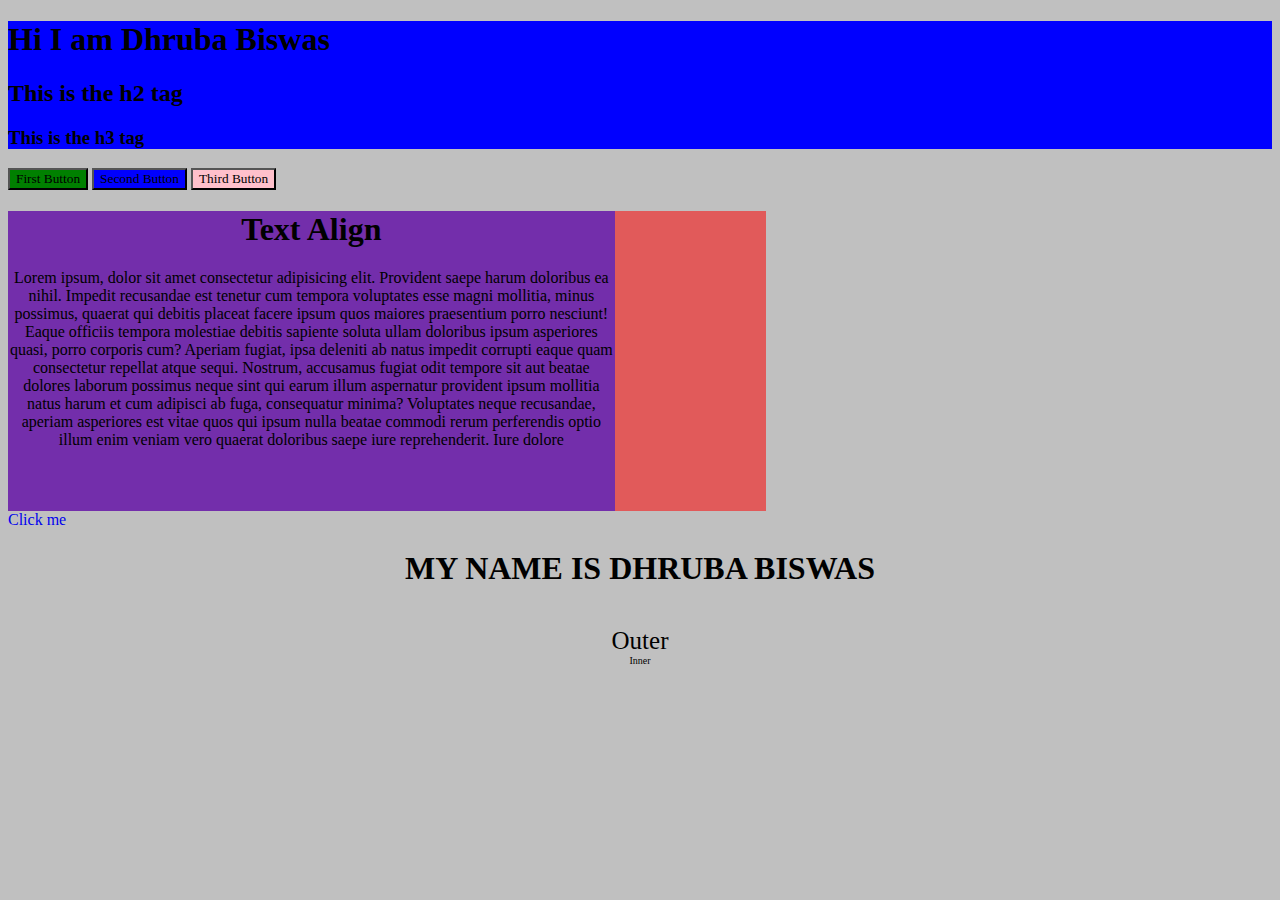
<file: index.html>
<!DOCTYPE html>
<html lang="en">
<head>
    <meta charset="UTF-8">
    <meta name="viewport" content="width=device-width, initial-scale=1.0">
    <link rel="stylesheet" href="index.css">
    <title> Practice css </title>
    <style>
        button{
            background-color: blue;
        }
    </style>
</head>
<body class="silver">


   <div id="box">

    
   <h1 class="heading">
    Hi I am Dhruba Biswas
   </h1>
   <h2 class="heading">
    This is the h2 tag
   </h2>
   <h3 class="heading">
    This is the h3 tag
   </h3>

   </div>

   <button class="button1">First Button</button>
   <button>Second Button</button>
   <button style="background-color:pink;">Third Button</button>

   <div class="align_parent">
    <div class="align_children">
      <h1>Text Align</h1>
      <p>
        Lorem ipsum, dolor sit amet consectetur adipisicing elit. Provident saepe harum doloribus ea nihil. Impedit recusandae est tenetur cum tempora voluptates esse magni mollitia, minus possimus, quaerat qui debitis placeat facere ipsum quos maiores praesentium porro nesciunt! Eaque officiis tempora molestiae debitis sapiente soluta ullam doloribus ipsum asperiores quasi, porro corporis cum? Aperiam fugiat, ipsa deleniti ab natus impedit corrupti eaque quam consectetur repellat atque sequi. Nostrum, accusamus fugiat odit tempore sit aut beatae dolores laborum possimus neque sint qui earum illum aspernatur provident ipsum mollitia natus harum et cum adipisci ab fuga, consequatur minima? Voluptates neque recusandae, aperiam asperiores est vitae quos qui ipsum nulla beatae commodi rerum perferendis optio illum enim veniam vero quaerat doloribus saepe iure reprehenderit. Iure dolore
    </div>
   </div>
   <a href="https://www.google.com">Click me</a>
   <div>
    <h1 class="heading2">My Name is Dhruba Biswas</h1><br>
    <div id="outer">
        Outer
        <div id="inner">
            Inner
            
        </div>
    </div>
   </div>

</body>
</html>
</file>
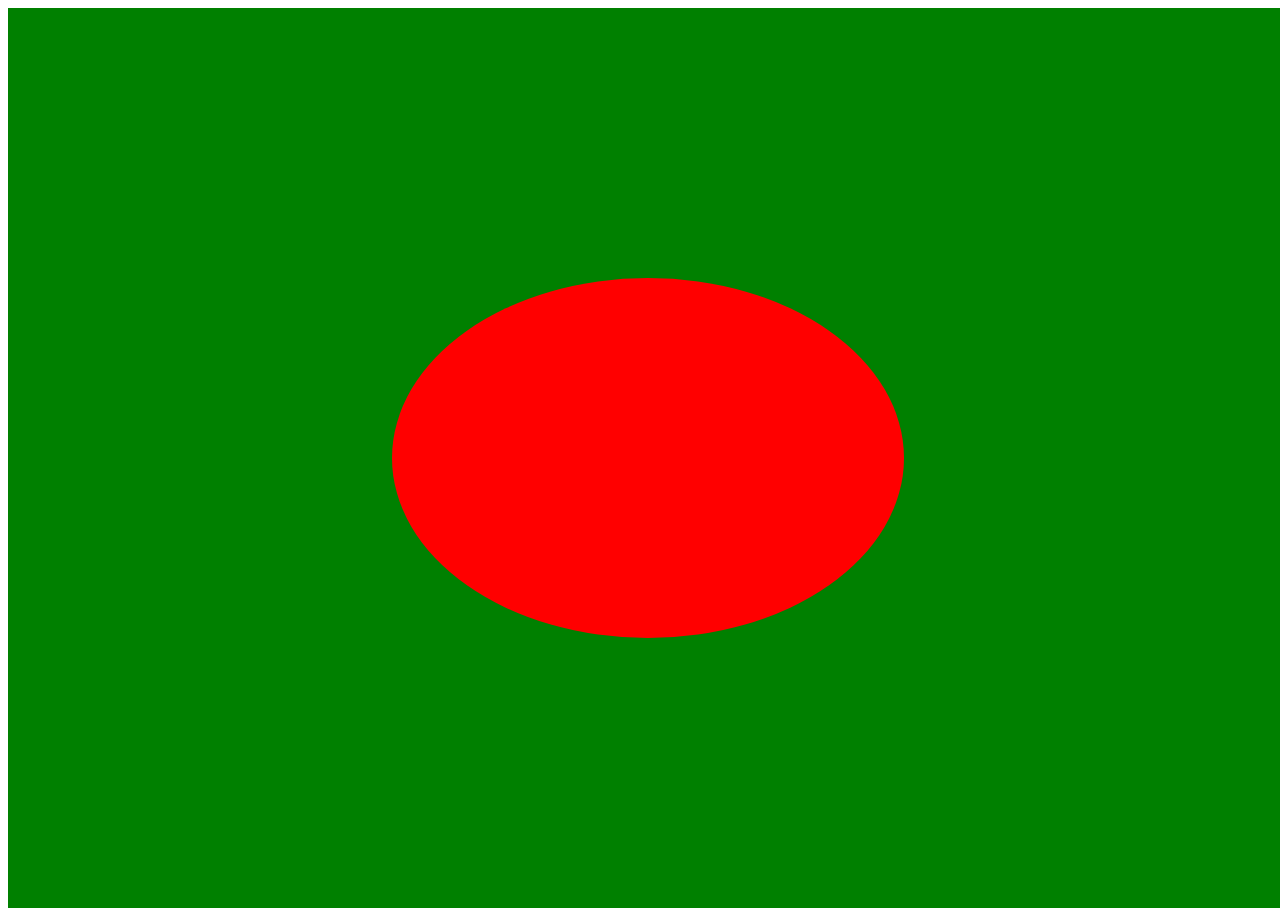
<file: animation/index.html>
<!DOCTYPE html>
<html lang="en">
<head>
    <meta charset="UTF-8">
    <meta name="viewport" content="width=device-width, initial-scale=1.0">
    <link rel="stylesheet" href="./style.css">
    <title> animation </title>
</head>
<body>
    <div class="parent">
        <div class="child">
        </div>
    </div>
</body>
</html>
</file>
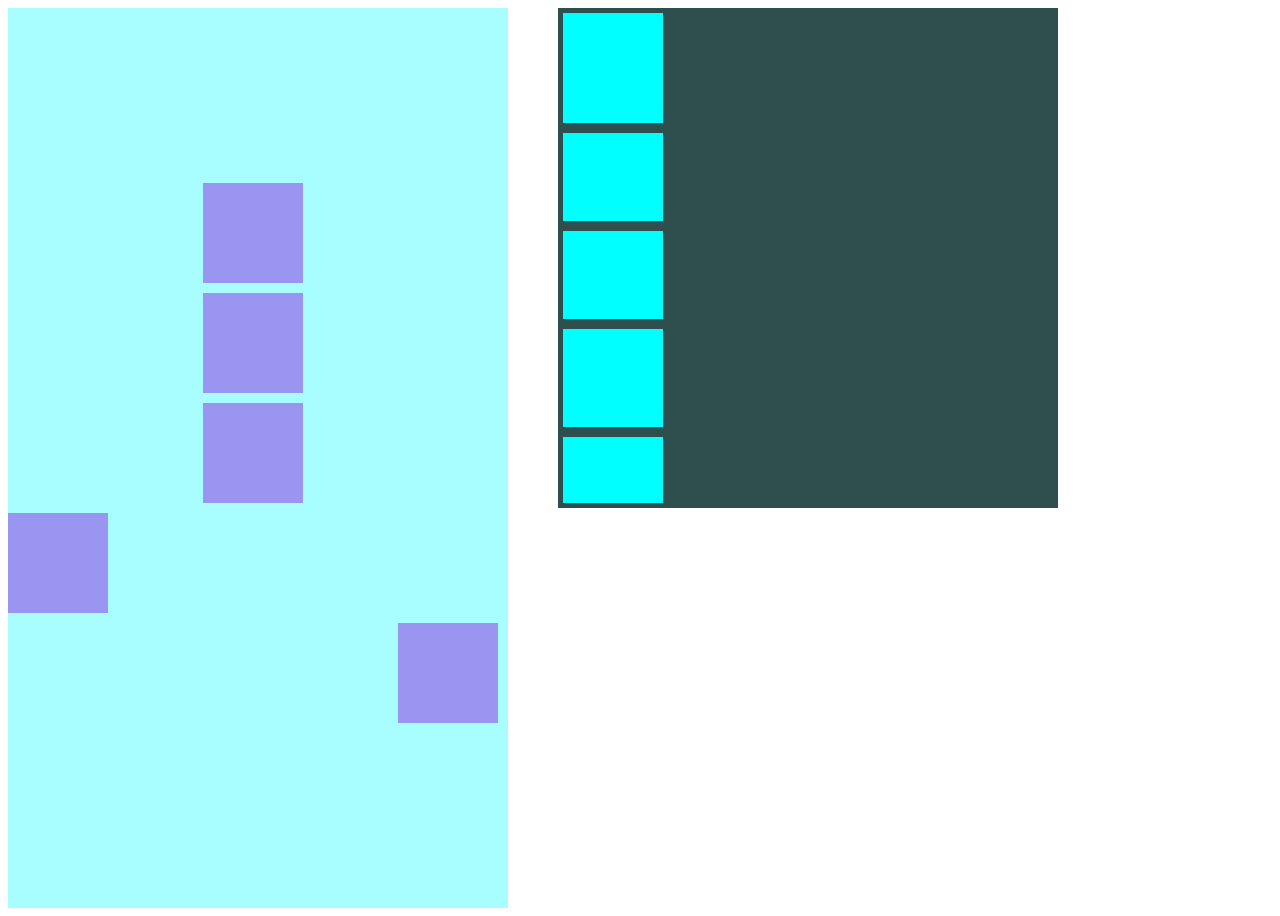
<file: flex/index.html>
<!DOCTYPE html>
<html lang="en">
<head>
    <meta charset="UTF-8">
    <link rel="stylesheet" href="./style.css">
    <meta name="viewport" content="width=device-width, initial-scale=1.0">
    <title>Document</title>
</head>
<body>
    <div class="parent">
       <div class="children">

       </div>
       <div class="children">

       </div>
       <div class="children">

       </div>
       <div class="children1">

       </div>
       <div class="children2">

       </div>
    </div>
    <div class="new">
        <div class="newChildren ch1">
            
        </div>
        <div class="newChildren ch2">

        </div>
        <div class="newChildren ch3">

        </div>
        <div class="newChildren ch4">

        </div>
        <div class="newChildren ch5">

        </div>
    </div>
</body>
</html>
</file>
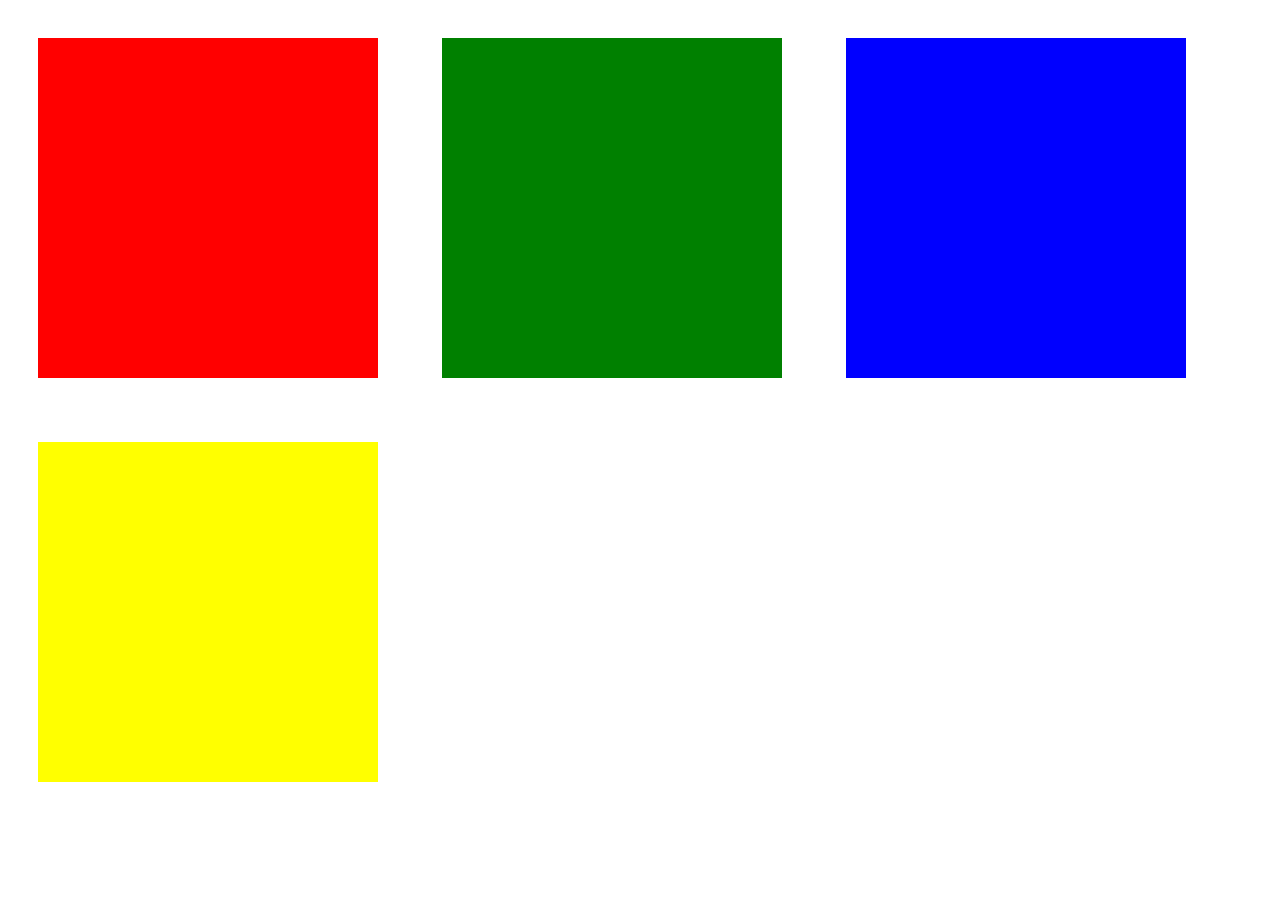
<file: inline_block/index.html>
<!DOCTYPE html>
<html lang="en">
<head>
    <meta charset="UTF-8">
    <link rel="stylesheet" href="./style.css">
    <meta name="viewport" content="width=device-width, initial-scale=1.0">
    <title>Document</title>
</head>
<body>
    <div class="div" style="background-color: red ;"></div>
    <div class="div" style="background-color: green ;"></div>
    <div class="div" style="background-color: blue ;"></div>
    <div class="div" style="background-color: yellow ;"></div>
</body>
</html>
</file>
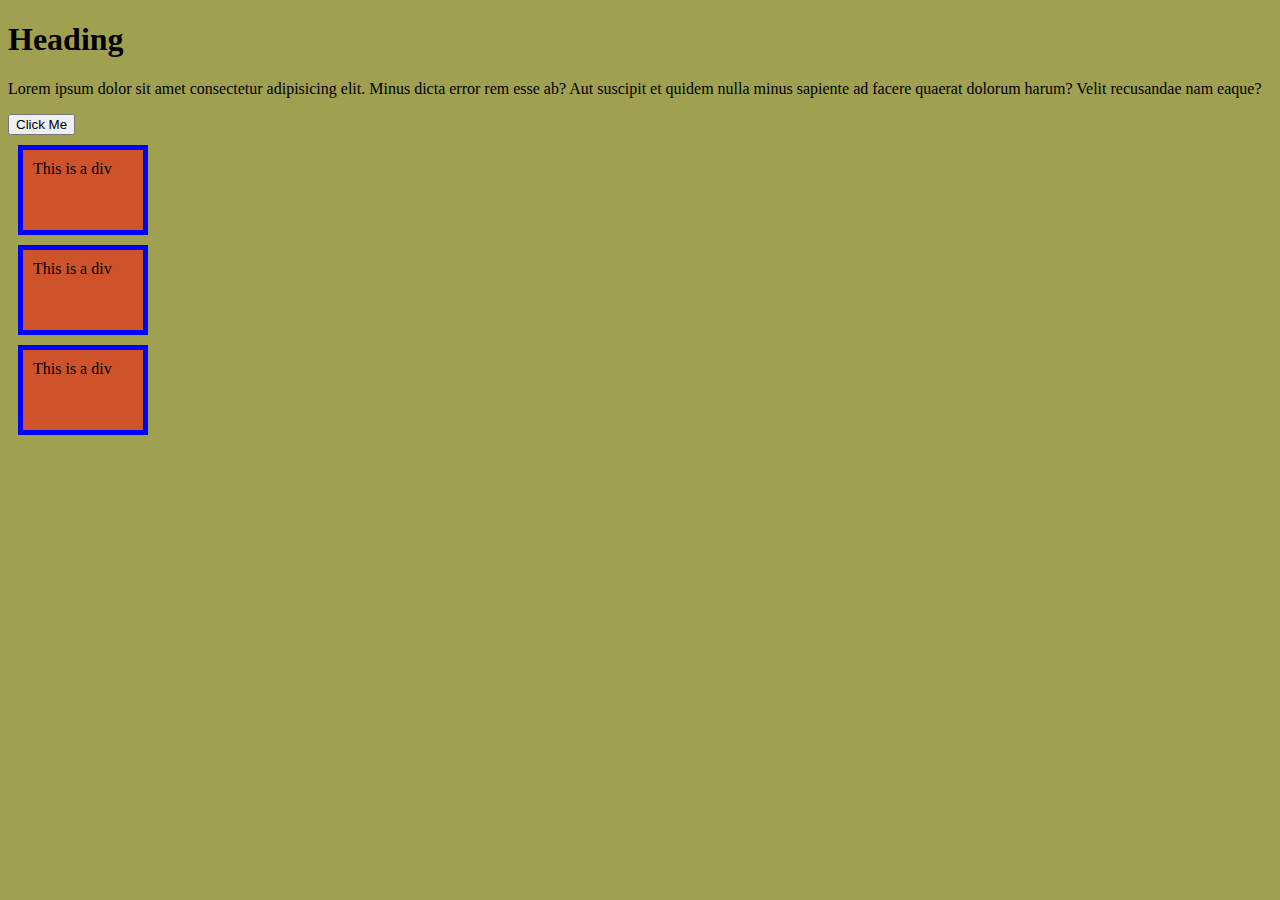
<file: Level2/index.html>
<!DOCTYPE html>
<html lang="en">
<head>
    <meta charset="UTF-8">
    <meta name="viewport" content="width=device-width, initial-scale=1.0">
    <link rel="stylesheet" href="./style.css">
    <title>Document</title>
</head>
<body>
    <h1>Heading</h1>
    <p>Lorem ipsum dolor sit amet consectetur adipisicing elit. Minus dicta error rem esse ab? Aut suscipit et quidem nulla minus sapiente ad facere quaerat dolorum harum? Velit recusandae nam eaque?</p>
    <button>Click Me</button>
    <div class="div1">
        This is a div 
    </div>
    <div class="div1">
        This is a div 
    </div>
    <div class="div1">
        This is a div 
    </div>
    
</body>
</html>
</file>
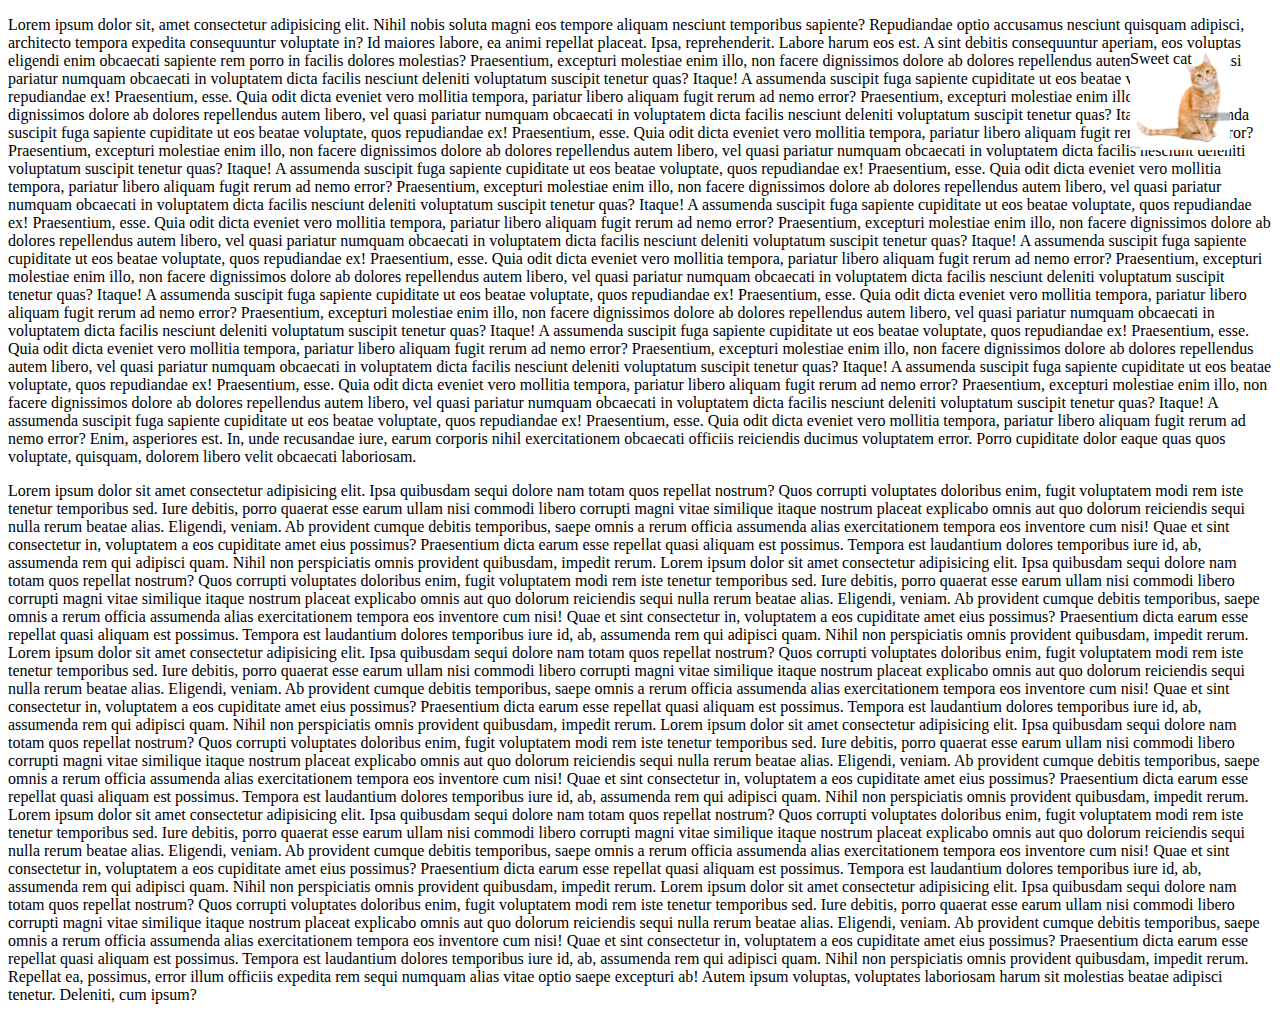
<file: Leven3/index.html>
<!DOCTYPE html>
<html lang="en">
<head>
    <meta charset="UTF-8">
    <link rel="stylesheet" href="./style.css">
    <meta name="viewport" content="width=device-width, initial-scale=1.0">
    <title>Document</title>
</head>
<body>
    <p>Lorem ipsum dolor sit, amet consectetur adipisicing elit. Nihil nobis soluta magni eos tempore aliquam nesciunt temporibus sapiente? Repudiandae optio accusamus nesciunt quisquam adipisci, architecto tempora expedita consequuntur voluptate in?
    Id maiores labore, ea animi repellat placeat. Ipsa, reprehenderit. Labore harum eos est. A sint debitis consequuntur aperiam, eos voluptas eligendi enim obcaecati sapiente rem porro in facilis dolores molestias?
    Praesentium, excepturi molestiae enim illo, non facere dignissimos dolore ab dolores repellendus autem libero, vel quasi pariatur numquam obcaecati in voluptatem dicta facilis nesciunt deleniti voluptatum suscipit tenetur quas? Itaque!
    A assumenda suscipit fuga sapiente cupiditate ut eos beatae voluptate, quos repudiandae ex! Praesentium, esse. Quia odit dicta eveniet vero mollitia tempora, pariatur libero aliquam fugit rerum ad nemo error?
    Praesentium, excepturi molestiae enim illo, non facere dignissimos dolore ab dolores repellendus autem libero, vel quasi pariatur numquam obcaecati in voluptatem dicta facilis nesciunt deleniti voluptatum suscipit tenetur quas? Itaque!
    A assumenda suscipit fuga sapiente cupiditate ut eos beatae voluptate, quos repudiandae ex! Praesentium, esse. Quia odit dicta eveniet vero mollitia tempora, pariatur libero aliquam fugit rerum ad nemo error?
    Praesentium, excepturi molestiae enim illo, non facere dignissimos dolore ab dolores repellendus autem libero, vel quasi pariatur numquam obcaecati in voluptatem dicta facilis nesciunt deleniti voluptatum suscipit tenetur quas? Itaque!
    A assumenda suscipit fuga sapiente cupiditate ut eos beatae voluptate, quos repudiandae ex! Praesentium, esse. Quia odit dicta eveniet vero mollitia tempora, pariatur libero aliquam fugit rerum ad nemo error?
    Praesentium, excepturi molestiae enim illo, non facere dignissimos dolore ab dolores repellendus autem libero, vel quasi pariatur numquam obcaecati in voluptatem dicta facilis nesciunt deleniti voluptatum suscipit tenetur quas? Itaque!
    A assumenda suscipit fuga sapiente cupiditate ut eos beatae voluptate, quos repudiandae ex! Praesentium, esse. Quia odit dicta eveniet vero mollitia tempora, pariatur libero aliquam fugit rerum ad nemo error?
    Praesentium, excepturi molestiae enim illo, non facere dignissimos dolore ab dolores repellendus autem libero, vel quasi pariatur numquam obcaecati in voluptatem dicta facilis nesciunt deleniti voluptatum suscipit tenetur quas? Itaque!
    A assumenda suscipit fuga sapiente cupiditate ut eos beatae voluptate, quos repudiandae ex! Praesentium, esse. Quia odit dicta eveniet vero mollitia tempora, pariatur libero aliquam fugit rerum ad nemo error?
    Praesentium, excepturi molestiae enim illo, non facere dignissimos dolore ab dolores repellendus autem libero, vel quasi pariatur numquam obcaecati in voluptatem dicta facilis nesciunt deleniti voluptatum suscipit tenetur quas? Itaque!
    A assumenda suscipit fuga sapiente cupiditate ut eos beatae voluptate, quos repudiandae ex! Praesentium, esse. Quia odit dicta eveniet vero mollitia tempora, pariatur libero aliquam fugit rerum ad nemo error?
    Praesentium, excepturi molestiae enim illo, non facere dignissimos dolore ab dolores repellendus autem libero, vel quasi pariatur numquam obcaecati in voluptatem dicta facilis nesciunt deleniti voluptatum suscipit tenetur quas? Itaque!
    A assumenda suscipit fuga sapiente cupiditate ut eos beatae voluptate, quos repudiandae ex! Praesentium, esse. Quia odit dicta eveniet vero mollitia tempora, pariatur libero aliquam fugit rerum ad nemo error?
    Praesentium, excepturi molestiae enim illo, non facere dignissimos dolore ab dolores repellendus autem libero, vel quasi pariatur numquam obcaecati in voluptatem dicta facilis nesciunt deleniti voluptatum suscipit tenetur quas? Itaque!
    A assumenda suscipit fuga sapiente cupiditate ut eos beatae voluptate, quos repudiandae ex! Praesentium, esse. Quia odit dicta eveniet vero mollitia tempora, pariatur libero aliquam fugit rerum ad nemo error?
    Praesentium, excepturi molestiae enim illo, non facere dignissimos dolore ab dolores repellendus autem libero, vel quasi pariatur numquam obcaecati in voluptatem dicta facilis nesciunt deleniti voluptatum suscipit tenetur quas? Itaque!
    A assumenda suscipit fuga sapiente cupiditate ut eos beatae voluptate, quos repudiandae ex! Praesentium, esse. Quia odit dicta eveniet vero mollitia tempora, pariatur libero aliquam fugit rerum ad nemo error?
    Enim, asperiores est. In, unde recusandae iure, earum corporis nihil exercitationem obcaecati officiis reiciendis ducimus voluptatem error. Porro cupiditate dolor eaque quas quos voluptate, quisquam, dolorem libero velit obcaecati laboriosam.</p>
    <div>
          Sweet cat
    </div>
    <p>
        Lorem ipsum dolor sit amet consectetur adipisicing elit. Ipsa quibusdam sequi dolore nam totam quos repellat nostrum? Quos corrupti voluptates doloribus enim, fugit voluptatem modi rem iste tenetur temporibus sed.
        Iure debitis, porro quaerat esse earum ullam nisi commodi libero corrupti magni vitae similique itaque nostrum placeat explicabo omnis aut quo dolorum reiciendis sequi nulla rerum beatae alias. Eligendi, veniam.
        Ab provident cumque debitis temporibus, saepe omnis a rerum officia assumenda alias exercitationem tempora eos inventore cum nisi! Quae et sint consectetur in, voluptatem a eos cupiditate amet eius possimus?
        Praesentium dicta earum esse repellat quasi aliquam est possimus. Tempora est laudantium dolores temporibus iure id, ab, assumenda rem qui adipisci quam. Nihil non perspiciatis omnis provident quibusdam, impedit rerum.
        Lorem ipsum dolor sit amet consectetur adipisicing elit. Ipsa quibusdam sequi dolore nam totam quos repellat nostrum? Quos corrupti voluptates doloribus enim, fugit voluptatem modi rem iste tenetur temporibus sed.
        Iure debitis, porro quaerat esse earum ullam nisi commodi libero corrupti magni vitae similique itaque nostrum placeat explicabo omnis aut quo dolorum reiciendis sequi nulla rerum beatae alias. Eligendi, veniam.
        Ab provident cumque debitis temporibus, saepe omnis a rerum officia assumenda alias exercitationem tempora eos inventore cum nisi! Quae et sint consectetur in, voluptatem a eos cupiditate amet eius possimus?
        Praesentium dicta earum esse repellat quasi aliquam est possimus. Tempora est laudantium dolores temporibus iure id, ab, assumenda rem qui adipisci quam. Nihil non perspiciatis omnis provident quibusdam, impedit rerum.
        Lorem ipsum dolor sit amet consectetur adipisicing elit. Ipsa quibusdam sequi dolore nam totam quos repellat nostrum? Quos corrupti voluptates doloribus enim, fugit voluptatem modi rem iste tenetur temporibus sed.
        Iure debitis, porro quaerat esse earum ullam nisi commodi libero corrupti magni vitae similique itaque nostrum placeat explicabo omnis aut quo dolorum reiciendis sequi nulla rerum beatae alias. Eligendi, veniam.
        Ab provident cumque debitis temporibus, saepe omnis a rerum officia assumenda alias exercitationem tempora eos inventore cum nisi! Quae et sint consectetur in, voluptatem a eos cupiditate amet eius possimus?
        Praesentium dicta earum esse repellat quasi aliquam est possimus. Tempora est laudantium dolores temporibus iure id, ab, assumenda rem qui adipisci quam. Nihil non perspiciatis omnis provident quibusdam, impedit rerum.
        Lorem ipsum dolor sit amet consectetur adipisicing elit. Ipsa quibusdam sequi dolore nam totam quos repellat nostrum? Quos corrupti voluptates doloribus enim, fugit voluptatem modi rem iste tenetur temporibus sed.
        Iure debitis, porro quaerat esse earum ullam nisi commodi libero corrupti magni vitae similique itaque nostrum placeat explicabo omnis aut quo dolorum reiciendis sequi nulla rerum beatae alias. Eligendi, veniam.
        Ab provident cumque debitis temporibus, saepe omnis a rerum officia assumenda alias exercitationem tempora eos inventore cum nisi! Quae et sint consectetur in, voluptatem a eos cupiditate amet eius possimus?
        Praesentium dicta earum esse repellat quasi aliquam est possimus. Tempora est laudantium dolores temporibus iure id, ab, assumenda rem qui adipisci quam. Nihil non perspiciatis omnis provident quibusdam, impedit rerum.
        Lorem ipsum dolor sit amet consectetur adipisicing elit. Ipsa quibusdam sequi dolore nam totam quos repellat nostrum? Quos corrupti voluptates doloribus enim, fugit voluptatem modi rem iste tenetur temporibus sed.
        Iure debitis, porro quaerat esse earum ullam nisi commodi libero corrupti magni vitae similique itaque nostrum placeat explicabo omnis aut quo dolorum reiciendis sequi nulla rerum beatae alias. Eligendi, veniam.
        Ab provident cumque debitis temporibus, saepe omnis a rerum officia assumenda alias exercitationem tempora eos inventore cum nisi! Quae et sint consectetur in, voluptatem a eos cupiditate amet eius possimus?
        Praesentium dicta earum esse repellat quasi aliquam est possimus. Tempora est laudantium dolores temporibus iure id, ab, assumenda rem qui adipisci quam. Nihil non perspiciatis omnis provident quibusdam, impedit rerum.
        Lorem ipsum dolor sit amet consectetur adipisicing elit. Ipsa quibusdam sequi dolore nam totam quos repellat nostrum? Quos corrupti voluptates doloribus enim, fugit voluptatem modi rem iste tenetur temporibus sed.
        Iure debitis, porro quaerat esse earum ullam nisi commodi libero corrupti magni vitae similique itaque nostrum placeat explicabo omnis aut quo dolorum reiciendis sequi nulla rerum beatae alias. Eligendi, veniam.
        Ab provident cumque debitis temporibus, saepe omnis a rerum officia assumenda alias exercitationem tempora eos inventore cum nisi! Quae et sint consectetur in, voluptatem a eos cupiditate amet eius possimus?
        Praesentium dicta earum esse repellat quasi aliquam est possimus. Tempora est laudantium dolores temporibus iure id, ab, assumenda rem qui adipisci quam. Nihil non perspiciatis omnis provident quibusdam, impedit rerum.
        Repellat ea, possimus, error illum officiis expedita rem sequi numquam alias vitae optio saepe excepturi ab! Autem ipsum voluptas, voluptates laboriosam harum sit molestias beatae adipisci tenetur. Deleniti, cum ipsum?
    </p>
</body>
</html>
</file>
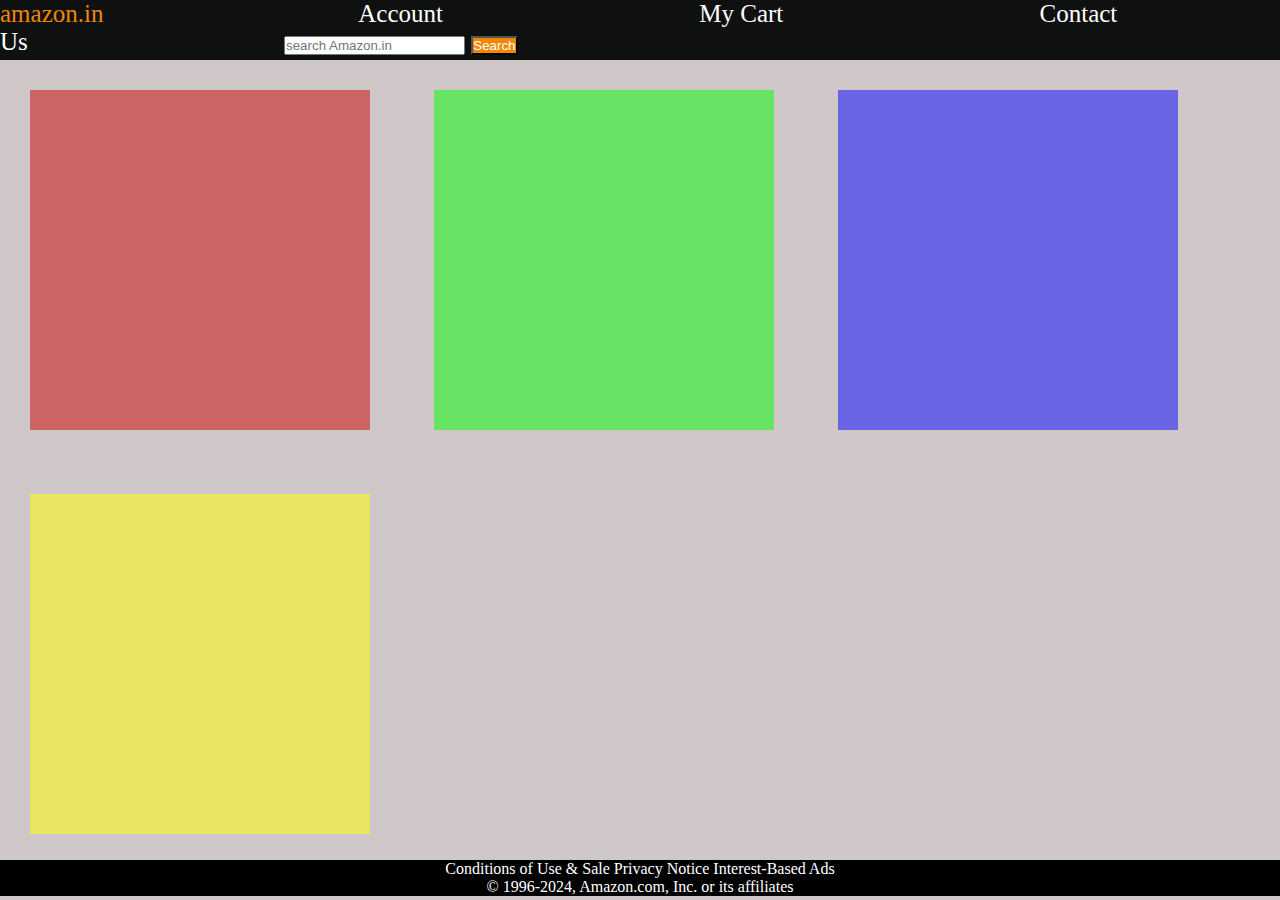
<file: Make_Navbar/index.html>
<!DOCTYPE html>
<html lang="en">
<head>
    <meta charset="UTF-8">
    <link rel="stylesheet" href="./style.css">
    <meta name="viewport" content="width=device-width, initial-scale=1.0">
    <title>Document</title>
</head>
<body>
    <header class="navbar">
        <div class="nav">
            <a href="#" id="logo">amazon.in</a>
            <a href="#">Account</a>
            <a href="#">My Cart</a>
            <a href="#">Contact Us</a>
                <input placeholder="search Amazon.in">
                <button>Search</button>
            </header>
    <div class="content">
        <div class="div" style="background-color: rgba(200 , 0 , 0 , 0.5);"></div>
        <div class="div" style="background-color: rgba(0 , 255 , 0 , 0.5) ;"></div>
        <div class="div" style="background-color: rgba(0 , 0 , 255 , 0.5) ;"></div>
        <div class="div" style="background-color: rgba(255 , 255 , 0 , 0.5) ;"></div>
    </div>       
    <footer class="footer" style="background-color:black;">
        Conditions of Use & Sale
Privacy Notice
Interest-Based Ads<br>
© 1996-2024, Amazon.com, Inc. or its affiliates
    </footer> 

</body>
</html>
</file>
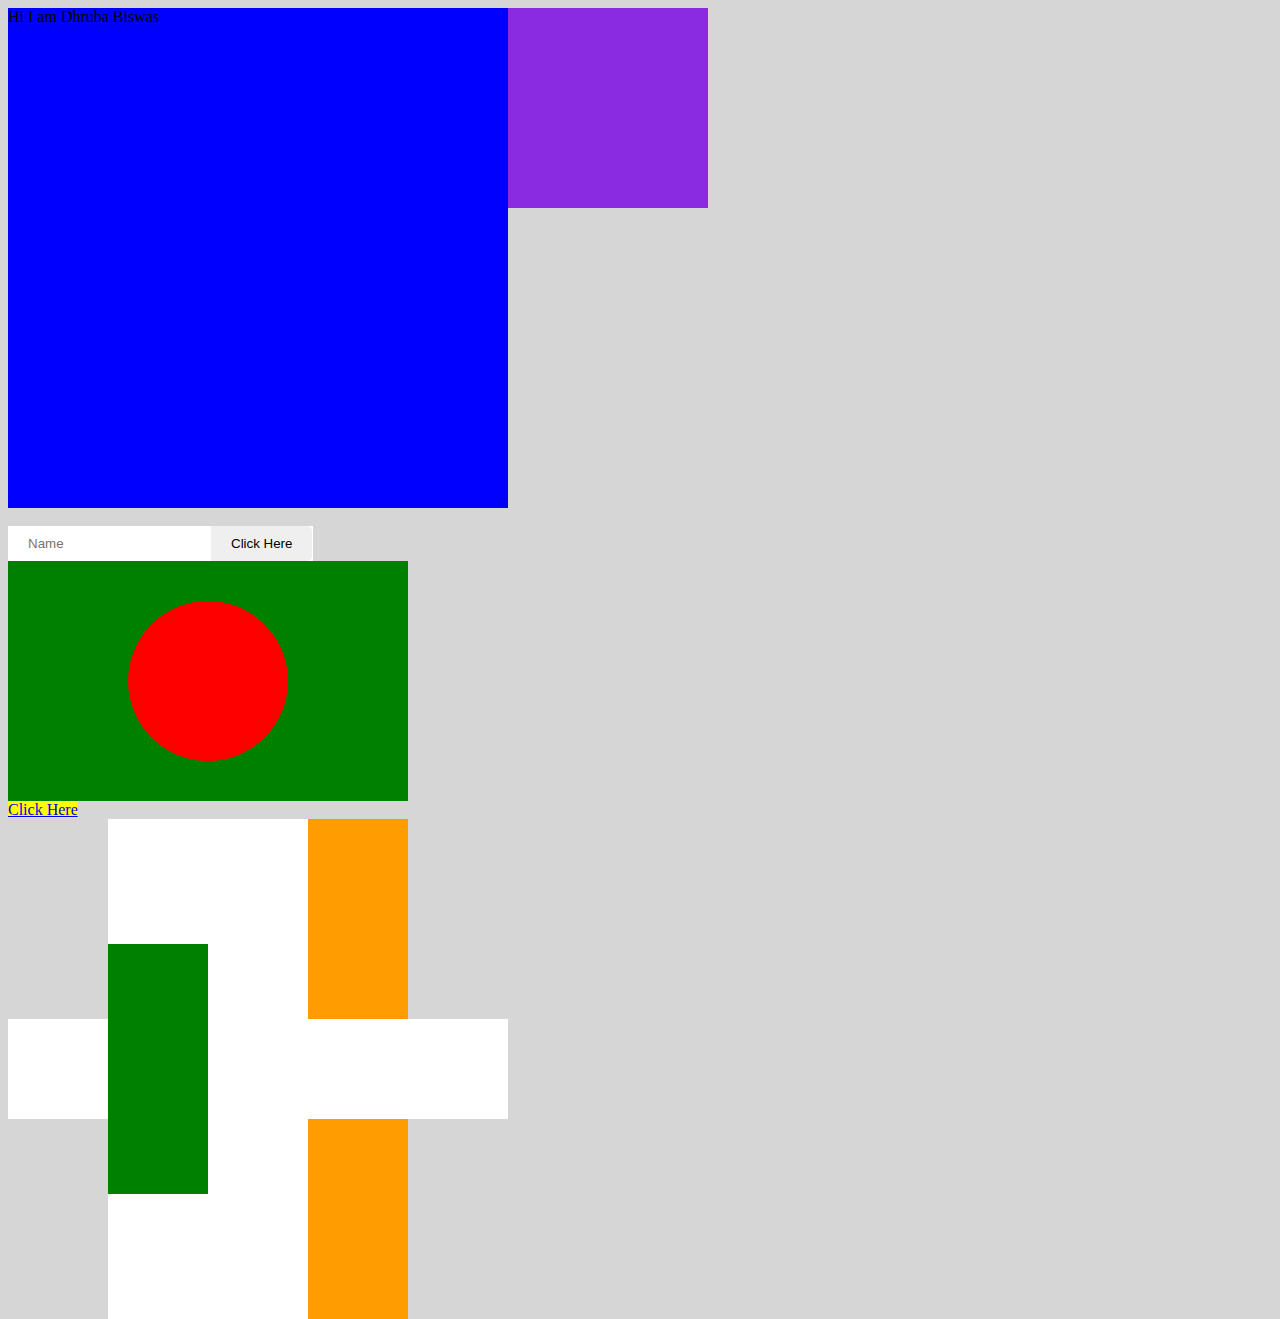
<file: media/index.html>
<!DOCTYPE html>
<html lang="en">
<head>
    <meta charset="UTF-8">
    <link rel="stylesheet" href="./style.css">
    <meta name="viewport" content="width=device-width, initial-scale=1.0">
    <title>Document</title>
</head>
<body>
    <div style="display:flex;">
        <div class="div">
            Hi I am Dhruba Biswas
        </div>
        <div class="parent">
             <div class="child">

             </div>
        </div>
    </div>
    <br>
    <div  class="button1"><input type="text" placeholder="Name" ><button>Click Here</button></div>
    <div class="flag">
        <div class="circle">

        </div>
    </div>
    <a href="https://www.youtube.com" target="_blank">Click Here</a>
    <div class="india">
        <div class="in1">

        </div>
        <div class="in2">

        </div>
        <div class="in3">

        </div>
    </div>
    
</body>
</html>
</file>
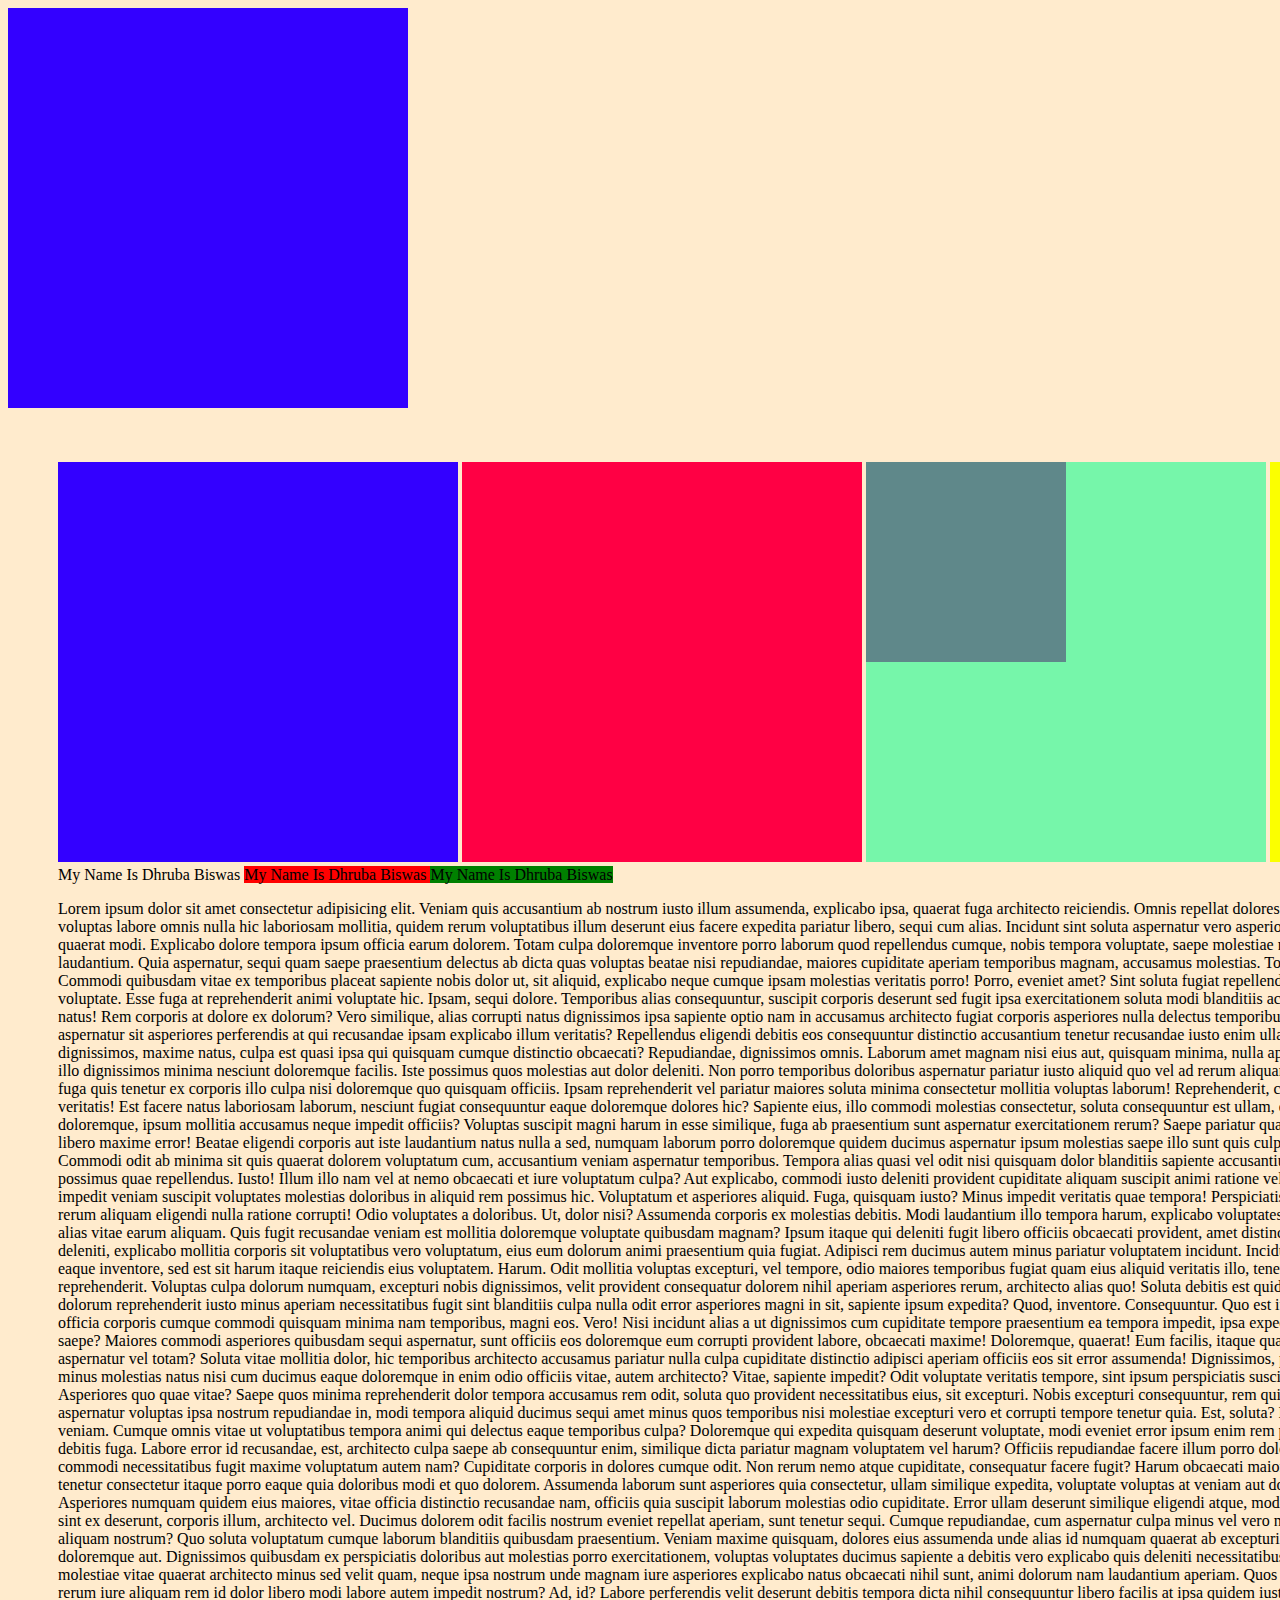
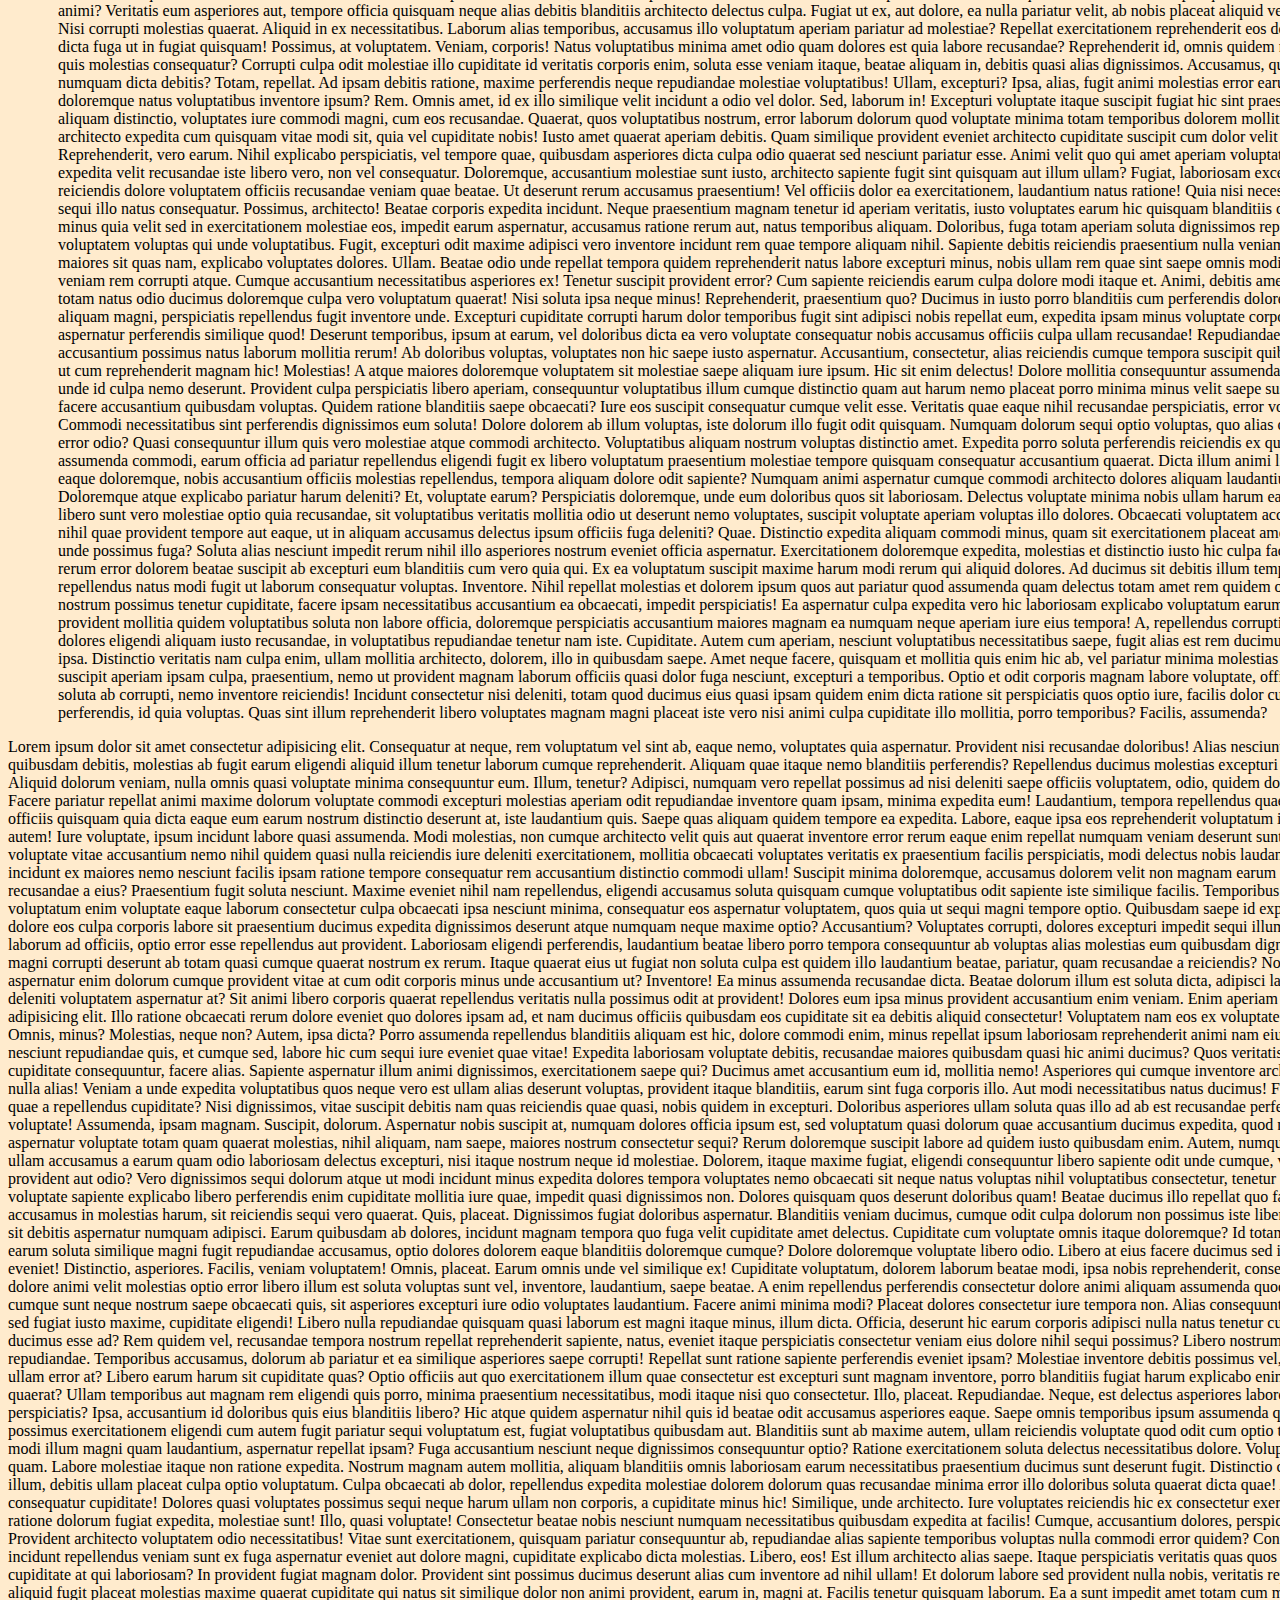
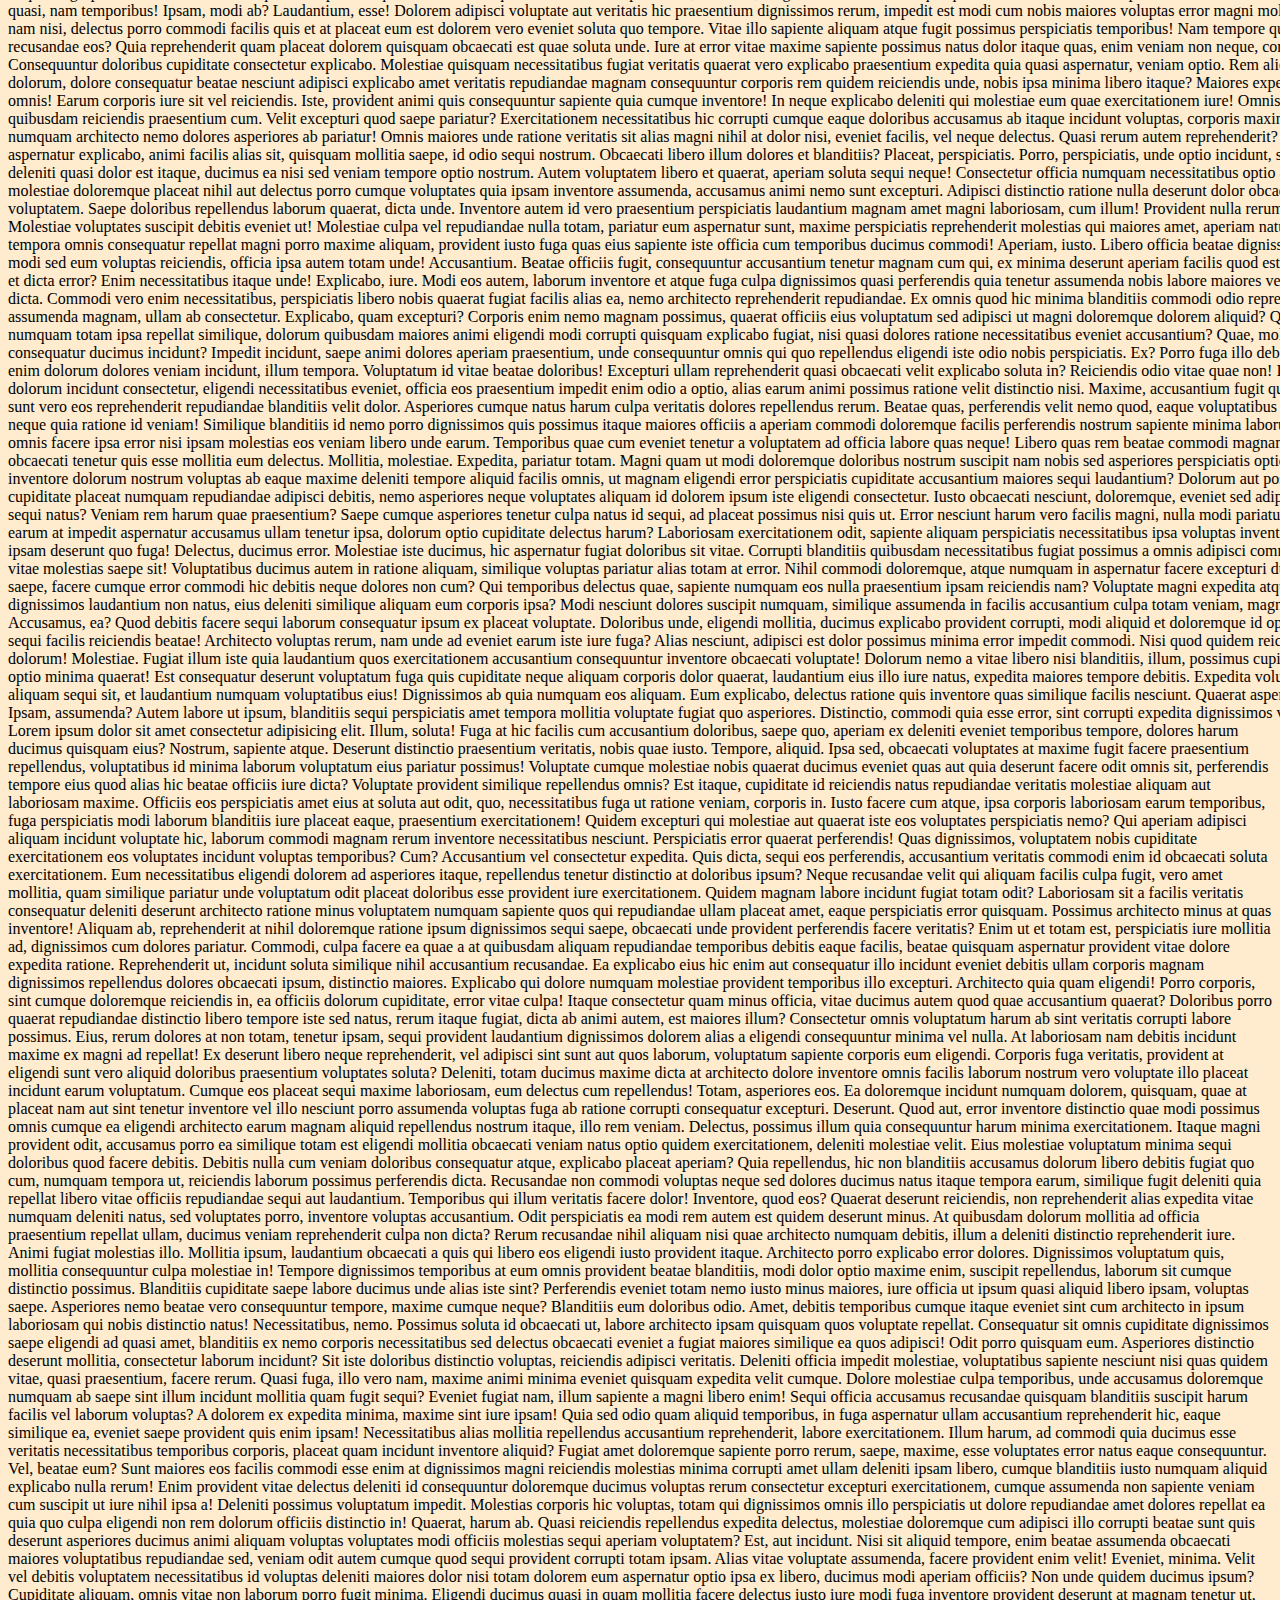
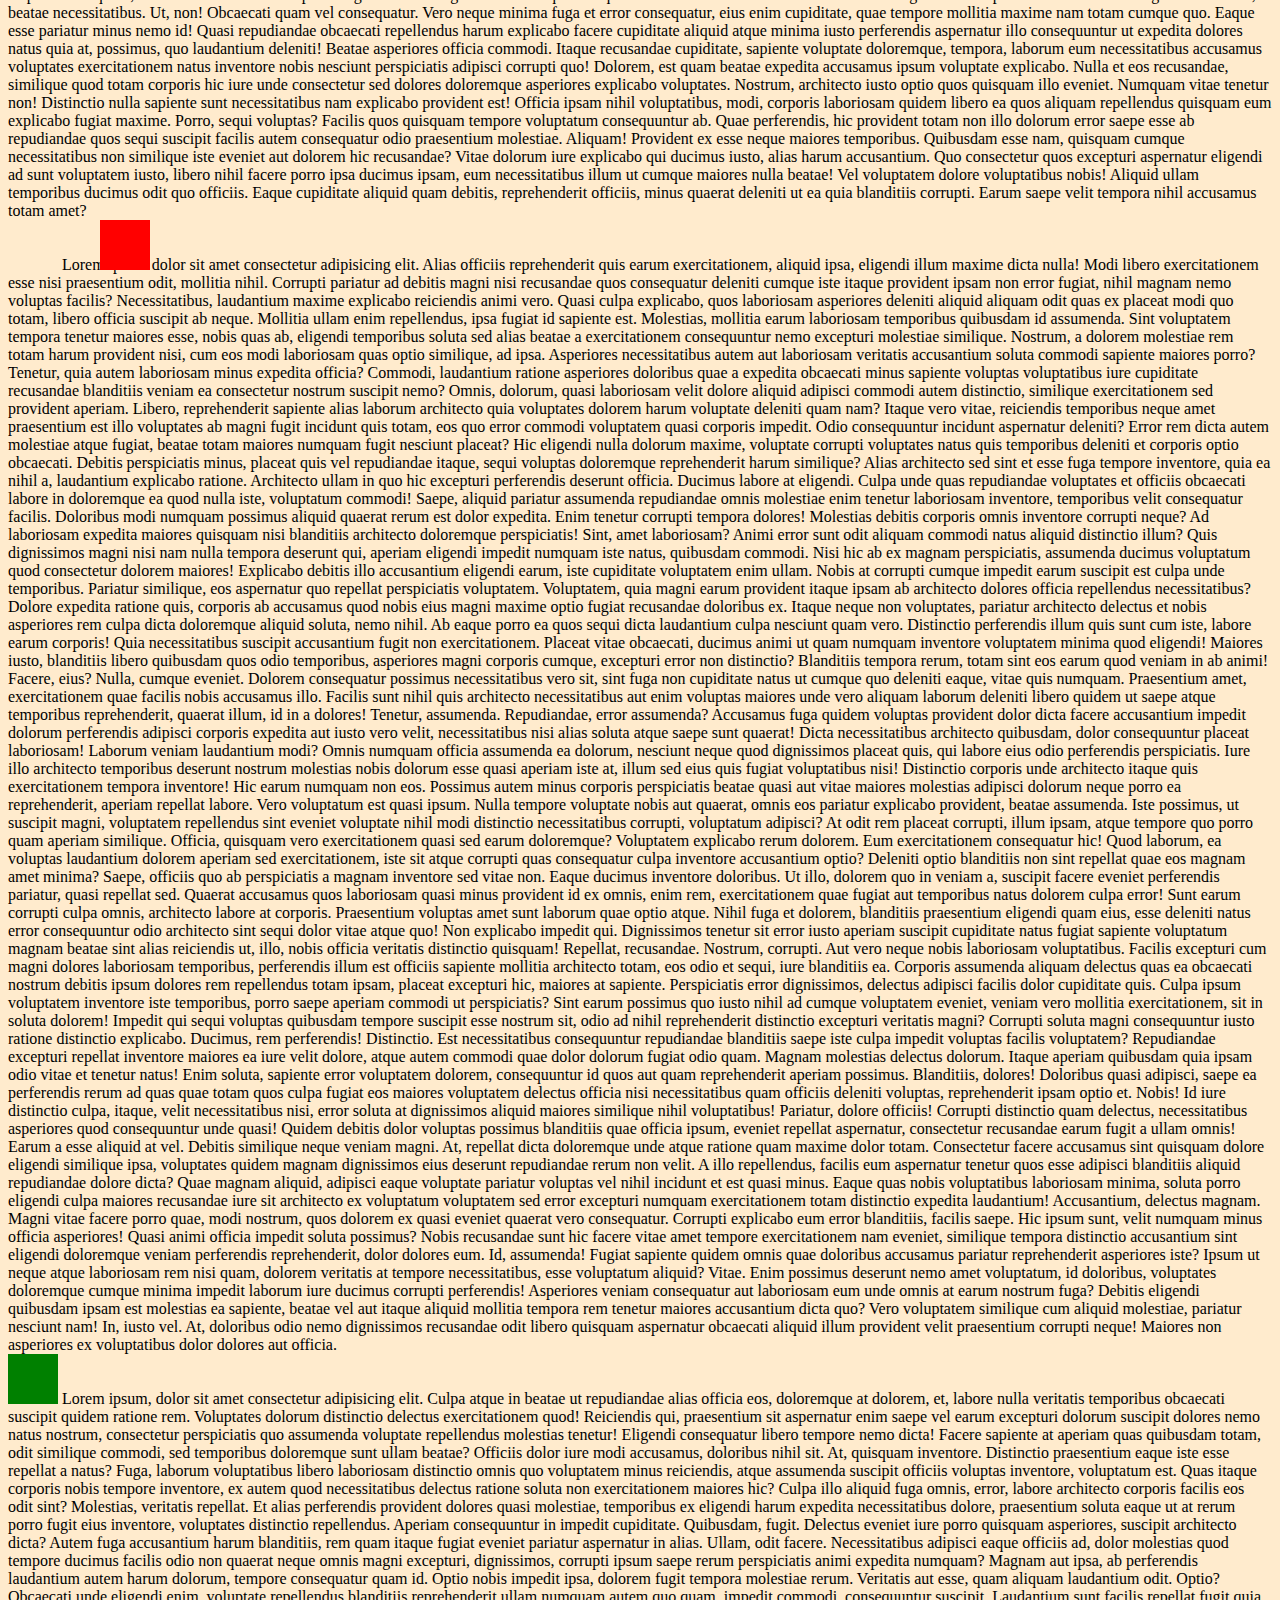
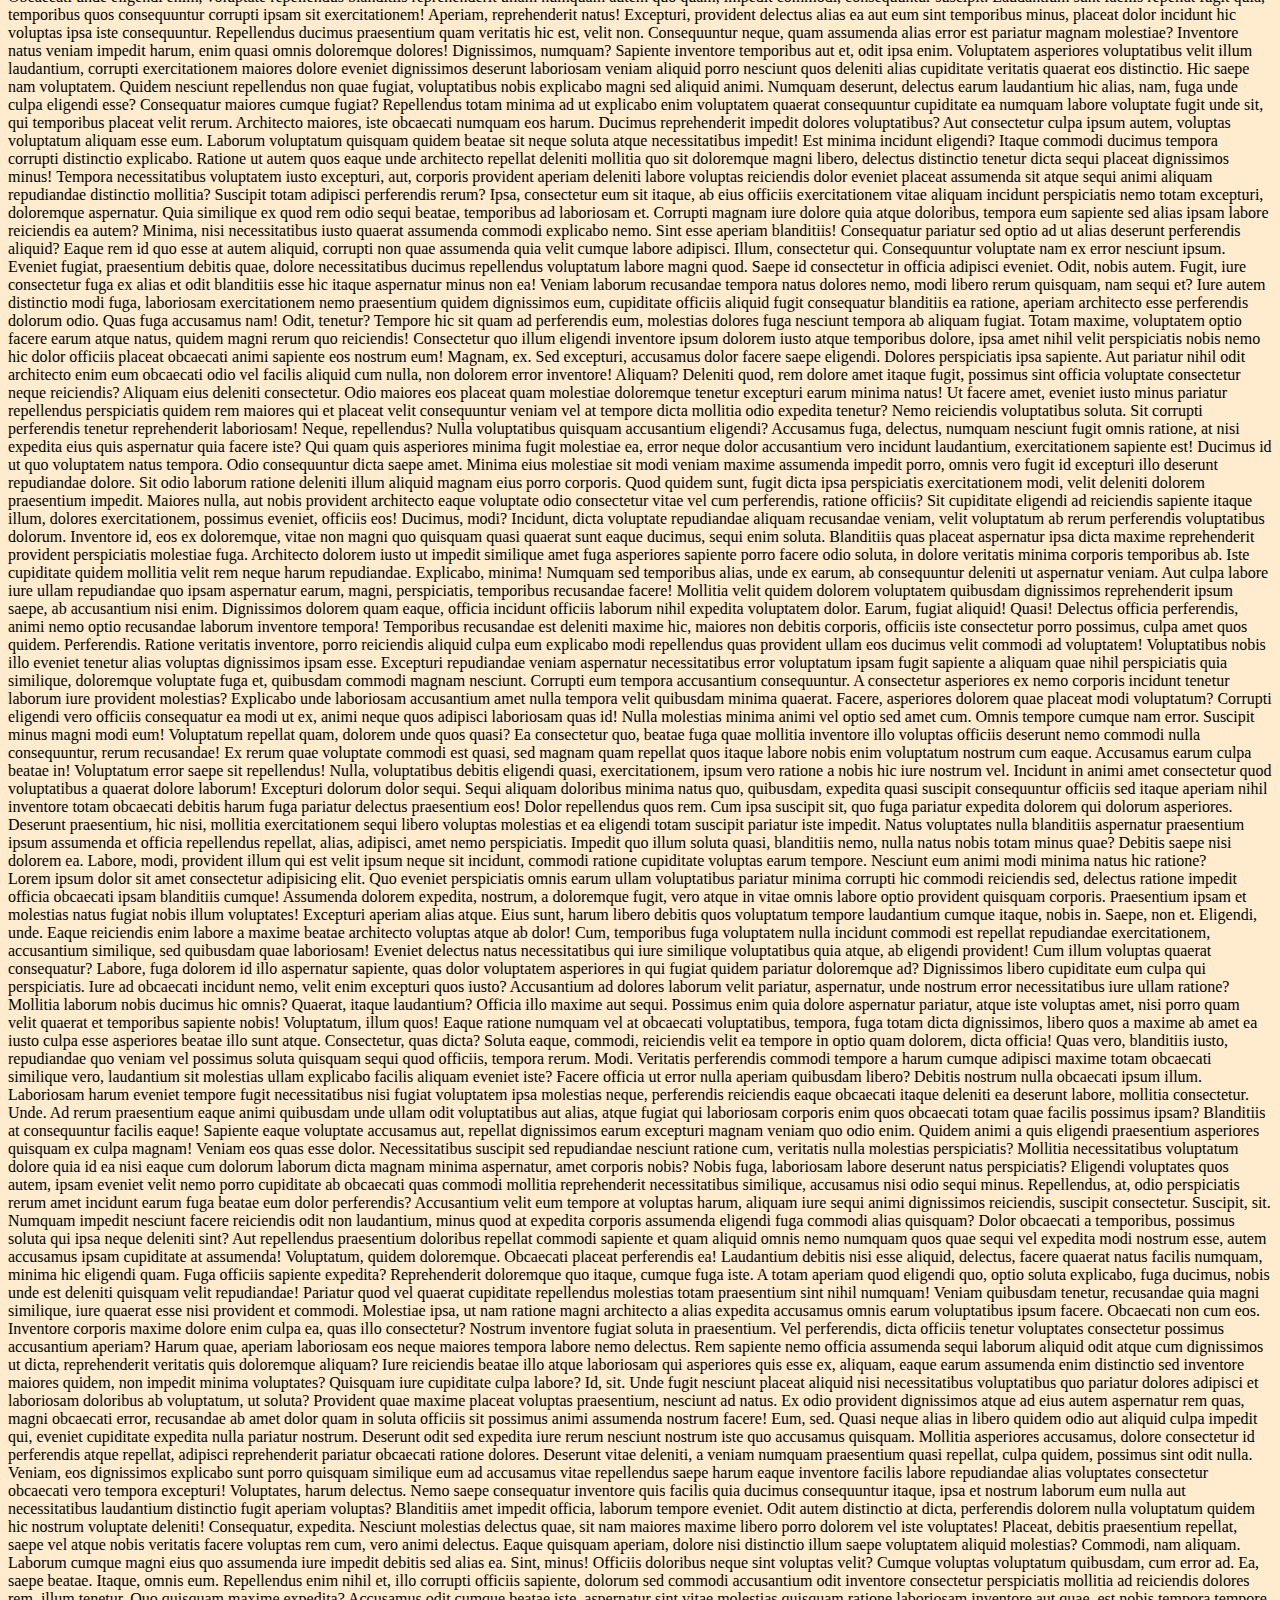
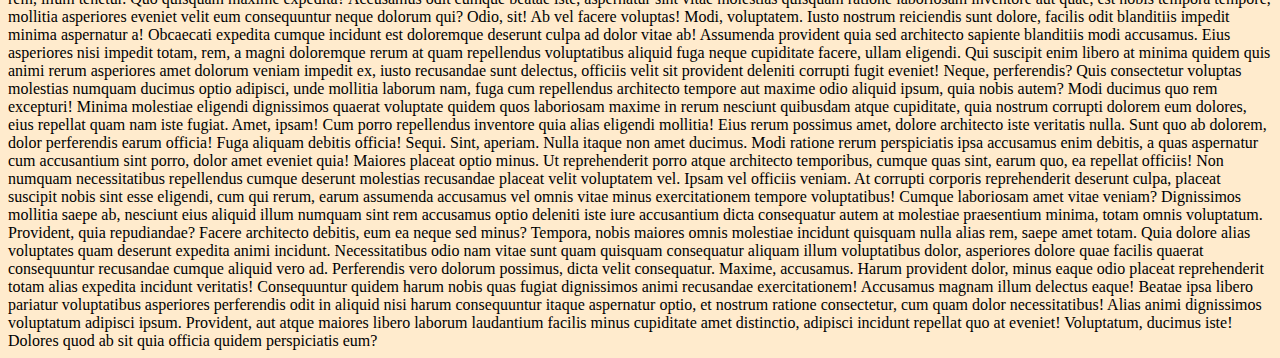
<file: Position/index.html>
<!DOCTYPE html>
<html lang="en">
<head>
    <meta charset="UTF-8">
    <meta name="viewport" content="width=device-width, initial-scale=1.0">
    <link rel="stylesheet" href="./style.css">
    <title>Document</title>
</head>
<body>
    <div class="div1">

    </div>
    <div div2>

    </div div4>
    <div>
        
    <div class="maindiv">
        <div class="div1">

        </div>
        <div class="div2">
    
        </div>
        <div class="div3">
            <div class="div31">

            </div>
        </div>
        <div class="div4">
            
        </div>
<br>
        <span>
            My Name Is Dhruba Biswas
        </span>
        <span style="background-color:red ; height:40px;">
            My Name Is Dhruba Biswas
        </span>
        <span style="background-color:green ; height:55px; ">
            My Name Is Dhruba Biswas
        </span>
        <p>
            Lorem ipsum dolor sit amet consectetur adipisicing elit. Veniam quis accusantium ab nostrum iusto illum assumenda, explicabo ipsa, quaerat fuga architecto reiciendis. Omnis repellat dolores sed ullam deserunt quam commodi.
            Minus nesciunt odio illum perspiciatis exercitationem neque debitis saepe? Minus, voluptas labore omnis nulla hic laboriosam mollitia, quidem rerum voluptatibus illum deserunt eius facere expedita pariatur libero, sequi cum alias.
            Incidunt sint soluta aspernatur vero asperiores excepturi eligendi aperiam ab, officiis quas. Nostrum doloribus sit, ab recusandae minima veritatis quam corporis quaerat modi. Explicabo dolore tempora ipsum officia earum dolorem.
            Totam culpa doloremque inventore porro laborum quod repellendus cumque, nobis tempora voluptate, saepe molestiae modi adipisci sequi. Reprehenderit quam ex possimus nihil ipsum quos dolor soluta corrupti mollitia, nesciunt laudantium.
            Quia aspernatur, sequi quam saepe praesentium delectus ab dicta quas voluptas beatae nisi repudiandae, maiores cupiditate aperiam temporibus magnam, accusamus molestias. Totam tenetur ut aut repellat beatae veniam deleniti eum.
            Lorem ipsum dolor sit amet consectetur, adipisicing elit. Commodi quibusdam vitae ex temporibus placeat sapiente nobis dolor ut, sit aliquid, explicabo neque cumque ipsam molestias veritatis porro! Porro, eveniet amet?
            Sint soluta fugiat repellendus vero cum quaerat ducimus praesentium commodi, nam voluptatum officia fuga nemo dolor porro nesciunt tempora voluptate. Esse fuga at reprehenderit animi voluptate hic. Ipsam, sequi dolore.
            Temporibus alias consequuntur, suscipit corporis deserunt sed fugit ipsa exercitationem soluta modi blanditiis accusamus eum, molestiae quod ea maiores veniam sit sapiente rem dignissimos. Totam dolore quam repudiandae iste natus!
            Rem corporis at dolore ex dolorum? Vero similique, alias corrupti natus dignissimos ipsa sapiente optio nam in accusamus architecto fugiat corporis asperiores nulla delectus temporibus! Rerum eveniet labore architecto ducimus.
            Atque reiciendis exercitationem sapiente suscipit doloremque similique, aspernatur sit asperiores perferendis at qui recusandae ipsam explicabo illum veritatis? Repellendus eligendi debitis eos consequuntur distinctio accusantium tenetur recusandae iusto enim ullam?
            Quibusdam sapiente a amet ut repudiandae laboriosam modi sequi! Vero deserunt iusto laboriosam ab asperiores dignissimos, maxime natus, culpa est quasi ipsa qui quisquam cumque distinctio obcaecati? Repudiandae, dignissimos omnis.
            Laborum amet magnam nisi eius aut, quisquam minima, nulla aperiam eveniet beatae voluptates vel. Commodi ex dolores laudantium iure assumenda officiis ea accusantium. Labore, illo dignissimos minima nesciunt doloremque facilis.
            Iste possimus quos molestias aut dolor deleniti. Non porro temporibus doloribus aspernatur pariatur iusto aliquid quo vel ad rerum aliquam unde iure odit a quisquam molestias perspiciatis, quos cupiditate aut.
            Molestiae vitae aliquid corrupti mollitia in, quos fuga quis tenetur ex corporis illo culpa nisi doloremque quo quisquam officiis. Ipsam reprehenderit vel pariatur maiores soluta minima consectetur mollitia voluptas laborum!
            Reprehenderit, consequuntur accusantium blanditiis eos eaque corporis expedita eum? Quia aliquam suscipit odio fuga a nobis molestias veritatis! Est facere natus laboriosam laborum, nesciunt fugiat consequuntur eaque doloremque dolores hic?
            Sapiente eius, illo commodi molestias consectetur, soluta consequuntur est ullam, dolorum delectus distinctio doloremque debitis. Architecto, laborum ratione voluptatem, temporibus maxime odit enim doloremque, ipsum mollitia accusamus neque impedit officiis?
            Voluptas suscipit magni harum in esse similique, fuga ab praesentium sunt aspernatur exercitationem rerum? Saepe pariatur quasi explicabo consectetur hic. Vel incidunt esse facilis, deleniti eius nostrum labore cupiditate at?
            Distinctio unde quos libero maxime error! Beatae eligendi corporis aut iste laudantium natus nulla a sed, numquam laborum porro doloremque quidem ducimus aspernatur ipsum molestias saepe illo sunt quis culpa?
            Delectus vitae, adipisci qui aliquid alias, consequatur nobis repellendus suscipit officiis soluta aut eius quasi nihil. Commodi odit ab minima sit quis quaerat dolorem voluptatum cum, accusantium veniam aspernatur temporibus.
            Tempora alias quasi vel odit nisi quisquam dolor blanditiis sapiente accusantium officia autem dolore magnam saepe sint corporis eligendi neque rem suscipit, ipsam incidunt necessitatibus impedit possimus quae repellendus. Iusto!
            Illum illo nam vel at nemo obcaecati et iure voluptatum culpa? Aut explicabo, commodi iusto deleniti provident cupiditate aliquam suscipit animi ratione vel nulla? Quam tempora exercitationem architecto dolore voluptatem!
            Ad, nulla incidunt quaerat aliquam nemo vitae impedit veniam suscipit voluptates molestias doloribus in aliquid rem possimus hic. Voluptatum et asperiores aliquid. Fuga, quisquam iusto? Minus impedit veritatis quae tempora!
            Perspiciatis dicta aut veritatis corporis reprehenderit commodi laborum iusto id tempore eos asperiores enim modi dolorem itaque, rerum aliquam eligendi nulla ratione corrupti! Odio voluptates a doloribus. Ut, dolor nisi?
            Assumenda corporis ex molestias debitis. Modi laudantium illo tempora harum, explicabo voluptates eveniet recusandae repudiandae amet vero perspiciatis quaerat? Rerum vel aspernatur nihil, molestiae pariatur illum alias vitae earum aliquam.
            Quis fugit recusandae veniam est mollitia doloremque voluptate quibusdam magnam? Ipsum itaque qui deleniti fugit libero officiis obcaecati provident, amet distinctio reiciendis porro, nisi nesciunt, beatae quae eius totam nihil!
            Est dolores provident eligendi iure nobis voluptatem deleniti, explicabo mollitia corporis sit voluptatibus vero voluptatum, eius eum dolorum animi praesentium quia fugiat. Adipisci rem ducimus autem minus pariatur voluptatem incidunt.
            Incidunt, hic assumenda tempore enim porro repellat quod libero natus omnis eum dicta adipisci eligendi expedita a quos unde eaque inventore, sed est sit harum itaque reiciendis eius voluptatem. Harum.
            Odit mollitia voluptas excepturi, vel tempore, odio maiores temporibus fugiat quam eius aliquid veritatis illo, tenetur quae non repudiandae consequatur sit! Incidunt odit fugit aspernatur ducimus possimus asperiores officia reprehenderit.
            Voluptas culpa dolorum numquam, excepturi nobis dignissimos, velit provident consequatur dolorem nihil aperiam asperiores rerum, architecto alias quo! Soluta debitis est quidem asperiores similique neque pariatur fugit vitae optio possimus!
            Officia laudantium facere ex omnis vitae quasi, dolorum reprehenderit iusto minus aperiam necessitatibus fugit sint blanditiis culpa nulla odit error asperiores magni in sit, sapiente ipsum expedita? Quod, inventore. Consequuntur.
            Quo est iusto at eveniet asperiores sunt maiores dicta nesciunt distinctio dolore laborum expedita placeat non impedit eius officiis officia corporis cumque commodi quisquam minima nam temporibus, magni eos. Vero!
            Nisi incidunt alias a ut dignissimos cum cupiditate tempore praesentium ea tempora impedit, ipsa expedita ab vero voluptates sequi reprehenderit earum cumque dolores, nobis culpa aliquam distinctio. Nostrum, officiis saepe?
            Maiores commodi asperiores quibusdam sequi aspernatur, sunt officiis eos doloremque eum corrupti provident labore, obcaecati maxime! Doloremque, quaerat! Eum facilis, itaque quam ratione doloremque minima qui? Adipisci earum iure eum!
            Asperiores deleniti, autem nam modi nihil fugiat aspernatur vel totam? Soluta vitae mollitia dolor, hic temporibus architecto accusamus pariatur nulla culpa cupiditate distinctio adipisci aperiam officiis eos sit error assumenda!
            Dignissimos, perferendis? Facilis consequatur nemo nobis animi veniam autem praesentium asperiores ipsam? Aut, quod! Harum, minus molestias natus nisi cum ducimus eaque doloremque in enim odio officiis vitae, autem architecto?
            Vitae, sapiente impedit? Odit voluptate veritatis tempore, sint ipsum perspiciatis suscipit asperiores pariatur tempora ullam natus illum error similique soluta quam earum omnis dolores dicta officiis! Asperiores quo quae vitae?
            Saepe quos minima reprehenderit dolor tempora accusamus rem odit, soluta quo provident necessitatibus eius, sit excepturi. Nobis excepturi consequuntur, rem quidem exercitationem adipisci, harum laudantium, debitis recusandae voluptas hic alias!
            Deleniti sed distinctio cumque aspernatur voluptas ipsa nostrum repudiandae in, modi tempora aliquid ducimus sequi amet minus quos temporibus nisi molestiae excepturi vero et corrupti tempore tenetur quia. Est, soluta?
            Distinctio consequuntur deleniti ratione id, quas facilis. Voluptate dolorem ad earum modi eum velit facere fugit natus veniam. Cumque omnis vitae ut voluptatibus tempora animi qui delectus eaque temporibus culpa?
            Doloremque qui expedita quisquam deserunt voluptate, modi eveniet error ipsum enim rem perferendis pariatur corrupti sint itaque velit in ipsam neque minima maiores maxime blanditiis voluptatum? Ad earum debitis fuga.
            Labore error id recusandae, est, architecto culpa saepe ab consequuntur enim, similique dicta pariatur magnam voluptatem vel harum? Officiis repudiandae facere illum porro dolores fuga, ipsum quos earum necessitatibus neque?
            Nisi, omnis atque nesciunt asperiores deleniti distinctio sed quasi commodi necessitatibus fugit maxime voluptatum autem nam? Cupiditate corporis in dolores cumque odit. Non rerum nemo atque cupiditate, consequatur facere fugit?
            Harum obcaecati maiores inventore sunt blanditiis facere alias eos, veritatis dolores, autem labore! Debitis magni illum cum repellat eos, tenetur consectetur itaque porro eaque quia doloribus modi et quo dolorem.
            Assumenda laborum sunt asperiores quia consectetur, ullam similique expedita, voluptate voluptas at veniam aut doloremque porro vel dolorum pariatur minus soluta alias iste, laboriosam nam odio. Eos illum quaerat nesciunt.
            Asperiores numquam quidem eius maiores, vitae officia distinctio recusandae nam, officiis quia suscipit laborum molestias odio cupiditate. Error ullam deserunt similique eligendi atque, modi a tenetur ratione quo iste velit!
            Placeat aliquid numquam impedit corrupti at temporibus odio a amet inventore officia sint ex deserunt, corporis illum, architecto vel. Ducimus dolorem odit facilis nostrum eveniet repellat aperiam, sunt tenetur sequi.
            Cumque repudiandae, cum aspernatur culpa minus vel vero molestias facere voluptatibus sed nesciunt voluptatum provident, magnam mollitia recusandae! Exercitationem deleniti aliquam nostrum? Quo soluta voluptatum cumque laborum blanditiis quibusdam praesentium.
            Veniam maxime quisquam, dolores eius assumenda unde alias id numquam quaerat ab excepturi, nemo omnis nulla, vero nesciunt necessitatibus tempora. Debitis adipisci quia reprehenderit, illo earum modi impedit doloremque aut.
            Dignissimos quibusdam ex perspiciatis doloribus aut molestias porro exercitationem, voluptas voluptates ducimus sapiente a debitis vero explicabo quis deleniti necessitatibus commodi minus ab delectus saepe ipsum assumenda illo? Velit, consequuntur.
            Id officia quaerat fugiat? Pariatur molestiae vitae quaerat architecto minus sed velit quam, neque ipsa nostrum unde magnam iure asperiores explicabo natus obcaecati nihil sunt, animi dolorum nam laudantium aperiam.
            Quos est, saepe magni earum, tempora asperiores at dolorem exercitationem atque eaque, unde consequuntur non repellendus rerum iure aliquam rem id dolor libero modi labore autem impedit nostrum? Ad, id?
            Labore perferendis velit deserunt debitis tempora dicta nihil consequuntur libero facilis at ipsa quidem iusto doloribus molestias eveniet cupiditate nostrum minus excepturi corporis, illo veniam quaerat id! Tempora, voluptate animi?
            Veritatis eum asperiores aut, tempore officia quisquam neque alias debitis blanditiis architecto delectus culpa. Fugiat ut ex, aut dolore, ea nulla pariatur velit, ab nobis placeat aliquid vel enim voluptates.
            Minima quo est, nam eveniet explicabo exercitationem quisquam delectus magnam veritatis laborum. Nisi corrupti molestias quaerat. Aliquid in ex necessitatibus. Laborum alias temporibus, accusamus illo voluptatum aperiam pariatur ad molestiae?
            Repellat exercitationem reprehenderit eos deleniti inventore fugit eaque velit tenetur adipisci, unde non ipsam dolor eius sit, assumenda rerum voluptas voluptates, dicta fuga ut in fugiat quisquam! Possimus, at voluptatem.
            Veniam, corporis! Natus voluptatibus minima amet odio quam dolores est quia labore recusandae? Reprehenderit id, omnis quidem nisi praesentium nesciunt minus ab quod ad, magnam eum suscipit. Veritatis, incidunt ipsum.
            Dolorum dolores officia quis molestias consequatur? Corrupti culpa odit molestiae illo cupiditate id veritatis corporis enim, soluta esse veniam itaque, beatae aliquam in, debitis quasi alias dignissimos. Accusamus, quae eveniet?
            Odio facere iusto velit excepturi illum iure, nobis voluptates tenetur aliquam, laboriosam quas culpa at numquam dicta debitis? Totam, repellat. Ad ipsam debitis ratione, maxime perferendis neque repudiandae molestiae voluptatibus!
            Ullam, excepturi? Ipsa, alias, fugit animi molestias error earum consequuntur, aut vitae eius nesciunt nemo qui odit dolores officia repudiandae quibusdam reprehenderit quae sequi doloremque natus voluptatibus inventore ipsum? Rem.
            Omnis amet, id ex illo similique velit incidunt a odio vel dolor. Sed, laborum in! Excepturi voluptate itaque suscipit fugiat hic sint praesentium, tenetur consequatur, vel temporibus quis perferendis expedita.
            Nostrum perspiciatis natus itaque quam, aut illo aliquam distinctio, voluptates iure commodi magni, cum eos recusandae. Quaerat, quos voluptatibus nostrum, error laborum dolorum quod voluptate minima totam temporibus dolorem mollitia!
            Voluptate, quos doloremque quasi quas optio eligendi exercitationem alias voluptatum eos labore necessitatibus id architecto expedita cum quisquam vitae modi sit, quia vel cupiditate nobis! Iusto amet quaerat aperiam debitis.
            Quam similique provident eveniet architecto cupiditate suscipit cum dolor velit ipsum, omnis illo a sunt dolore est obcaecati tempora aliquam quos aperiam fugiat nam iusto veritatis blanditiis! Reprehenderit, vero earum.
            Nihil explicabo perspiciatis, vel tempore quae, quibusdam asperiores dicta culpa odio quaerat sed nesciunt pariatur esse. Animi velit quo qui amet aperiam voluptatem, excepturi dignissimos placeat ab alias reiciendis maxime!
            Facilis natus nihil impedit earum dolores? Nulla similique expedita velit recusandae iste libero vero, non vel consequatur. Doloremque, accusantium molestiae sunt iusto, architecto sapiente fugit sint quisquam aut illum ullam?
            Fugiat, laboriosam excepturi vero, perferendis magni amet voluptatibus aliquam porro delectus exercitationem ducimus ea officia fugit cum reiciendis dolore voluptatem officiis recusandae veniam quae beatae. Ut deserunt rerum accusamus praesentium!
            Vel officiis dolor ea exercitationem, laudantium natus ratione! Quia nisi necessitatibus atque nobis doloremque corrupti corporis quae accusantium, maxime architecto ea. Provident atque quaerat sequi illo natus consequatur. Possimus, architecto!
            Beatae corporis expedita incidunt. Neque praesentium magnam tenetur id aperiam veritatis, iusto voluptates earum hic quisquam blanditiis consequuntur voluptatibus quam alias, doloribus quibusdam velit a nisi mollitia modi sed libero?
            Harum illo aperiam sunt minus quia velit sed in exercitationem molestiae eos, impedit earum aspernatur, accusamus ratione rerum aut, natus temporibus aliquam. Doloribus, fuga totam aperiam soluta dignissimos reprehenderit non?
            Accusantium itaque fuga, ex non deleniti magnam voluptatum aliquid consectetur dignissimos, magni, voluptatem voluptas qui unde voluptatibus. Fugit, excepturi odit maxime adipisci vero inventore incidunt rem quae tempore aliquam nihil.
            Sapiente debitis reiciendis praesentium nulla veniam ad velit, impedit autem necessitatibus atque aperiam corrupti porro iure minus sunt repellat consequuntur harum officiis maiores sit quas nam, explicabo voluptates dolores. Ullam.
            Beatae odio unde repellat tempora quidem reprehenderit natus labore excepturi minus, nobis ullam rem quae sint saepe omnis modi impedit fuga possimus ratione, expedita porro mollitia alias necessitatibus aspernatur? Ipsa?
            Reprehenderit eius sequi veniam rem corrupti atque. Cumque accusantium necessitatibus asperiores ex! Tenetur suscipit provident error? Cum sapiente reiciendis earum culpa dolore modi itaque et. Animi, debitis amet! Inventore, vitae?
            Alias suscipit vitae illum accusantium dolores placeat, exercitationem ipsum cum aliquam sint saepe totam natus odio ducimus doloremque culpa vero voluptatum quaerat! Nisi soluta ipsa neque minus! Reprehenderit, praesentium quo?
            Ducimus in iusto porro blanditiis cum perferendis dolores corporis corrupti a accusantium consectetur mollitia, repellendus ab, eligendi dolor sint molestiae! Esse deleniti iure aliquam magni, perspiciatis repellendus fugit inventore unde.
            Excepturi cupiditate corrupti harum dolor temporibus fugit sint adipisci nobis repellat eum, expedita ipsam minus voluptate corporis error, possimus sed, voluptas cum! Ipsum laboriosam fugiat alias maxime tempore molestiae eveniet.
            Velit id aspernatur perferendis similique quod! Deserunt temporibus, ipsum at earum, vel doloribus dicta ea vero voluptate consequatur nobis accusamus officiis culpa ullam recusandae! Repudiandae in enim repellat. Quaerat, sunt.
            Nostrum eos quam et illo praesentium sequi, quos at esse vel quod culpa eveniet non accusantium possimus natus laborum mollitia rerum! Ab doloribus voluptas, voluptates non hic saepe iusto aspernatur.
            Accusantium, consectetur, alias reiciendis cumque tempora suscipit quibusdam repellat molestias velit provident delectus, rem laboriosam blanditiis est in quod vel esse aspernatur maxime quos ut cum reprehenderit magnam hic! Molestias!
            A atque maiores doloremque voluptatem sit molestiae saepe aliquam iure ipsum. Hic sit enim delectus! Dolore mollitia consequuntur assumenda totam distinctio dolores ex natus fugiat? Autem voluptates sapiente tempore voluptatibus!
            Rerum sequi nam, repellat unde id culpa nemo deserunt. Provident culpa perspiciatis libero aperiam, consequuntur voluptatibus illum cumque distinctio quam aut harum nemo placeat porro minima minus velit saepe suscipit.
            Sit repudiandae, beatae assumenda enim numquam natus inventore nemo fuga provident tempore cumque error facere accusantium quibusdam voluptas. Quidem ratione blanditiis saepe obcaecati? Iure eos suscipit consequatur cumque velit esse.
            Veritatis quae eaque nihil recusandae perspiciatis, error voluptatem quos sint deserunt expedita temporibus sed delectus quis pariatur voluptas repellendus ab qui, id tenetur! Commodi necessitatibus sint perferendis dignissimos eum soluta!
            Dolore dolorem ab illum voluptas, iste dolorum illo fugit odit quisquam. Numquam dolorum sequi optio voluptas, quo alias officiis ipsam nemo non rerum perferendis expedita illo, error est. Quidem, velit?
            Enim adipisci provident numquam error odio? Quasi consequuntur illum quis vero molestiae atque commodi architecto. Voluptatibus aliquam nostrum voluptas distinctio amet. Expedita porro soluta perferendis reiciendis ex quas esse distinctio?
            Veritatis accusamus quae voluptatem pariatur, cumque ducimus? Eveniet natus dolorum soluta assumenda commodi, earum officia ad pariatur repellendus eligendi fugit ex libero voluptatum praesentium molestiae tempore quisquam consequatur accusantium quaerat.
            Dicta illum animi libero placeat. Rerum recusandae veniam id ratione illo. Dolorem perspiciatis accusamus mollitia debitis reiciendis cum eaque doloremque, nobis accusantium officiis molestias repellendus, tempora aliquam dolore odit sapiente?
            Numquam animi aspernatur cumque commodi architecto dolores aliquam laudantium ipsam molestias non modi placeat nihil enim vero praesentium officiis hic maxime, aliquid itaque voluptatem. Doloremque atque explicabo pariatur harum deleniti?
            Et, voluptate earum? Perspiciatis doloremque, unde eum doloribus quos sit laboriosam. Delectus voluptate minima nobis ullam harum eaque facilis incidunt ipsum, perferendis, nam quo vel mollitia tempora adipisci repudiandae dignissimos.
            Totam animi aut libero sunt vero molestiae optio quia recusandae, sit voluptatibus veritatis mollitia odio ut deserunt nemo voluptates, suscipit voluptate aperiam voluptas illo dolores. Obcaecati voluptatem accusamus magnam incidunt.
            Soluta, in quo? Ea deserunt, repudiandae voluptatem sunt ad natus quisquam et dolorem vero nihil quae provident tempore aut eaque, ut in aliquam accusamus delectus ipsum officiis fuga deleniti? Quae.
            Distinctio expedita aliquam commodi minus, quam sit exercitationem placeat amet quia quae. Quaerat, ex optio aspernatur consectetur culpa eum odio distinctio ratione blanditiis quae tenetur quasi error unde possimus fuga?
            Soluta alias nesciunt impedit rerum nihil illo asperiores nostrum eveniet officia aspernatur. Exercitationem doloremque expedita, molestias et distinctio iusto hic culpa facilis in assumenda mollitia maiores voluptatum, eveniet magnam harum?
            Nulla voluptates, doloribus, eius commodi rem, rerum error dolorem beatae suscipit ab excepturi eum blanditiis cum vero quia qui. Ex ea voluptatum suscipit maxime harum modi rerum qui aliquid dolores.
            Ad ducimus sit debitis illum temporibus fugit. Esse, ducimus dolorem libero aperiam cumque quisquam fugiat beatae facere unde eius tempora iusto repellendus natus modi fugit ut laborum consequatur voluptas. Inventore.
            Nihil repellat molestias et dolorem ipsum quos aut pariatur quod assumenda quam delectus totam amet rem quidem obcaecati architecto fugiat voluptates distinctio, repellendus nulla natus illum sit error enim? Distinctio!
            Accusamus nostrum possimus tenetur cupiditate, facere ipsam necessitatibus accusantium ea obcaecati, impedit perspiciatis! Ea aspernatur culpa expedita vero hic laboriosam explicabo voluptatum earum! Ipsa modi magnam ea. Maxime, unde? Enim!
            Voluptates nesciunt laborum reprehenderit placeat! Ipsam explicabo provident mollitia quidem voluptatibus soluta non labore officia, doloremque perspiciatis accusantium maiores magnam ea numquam neque aperiam iure eius tempora! A, repellendus corrupti!
            Modi nihil placeat iure repellendus possimus sunt, velit obcaecati fugit! Est facere sunt quia adipisci odio eum dolorem dolores eligendi aliquam iusto recusandae, in voluptatibus repudiandae tenetur nam iste. Cupiditate.
            Autem cum aperiam, nesciunt voluptatibus necessitatibus saepe, fugit alias est rem ducimus expedita repellat nemo quidem aliquid culpa totam nam adipisci modi obcaecati? Minus eaque impedit sed deleniti quo ipsa.
            Distinctio veritatis nam culpa enim, ullam mollitia architecto, dolorem, illo in quibusdam saepe. Amet neque facere, quisquam et mollitia quis enim hic ab, vel pariatur minima molestias consequatur. Aperiam, aut.
            Reiciendis odio ad iusto, molestiae explicabo ab. Soluta dolores quae accusamus? Ipsa suscipit aperiam ipsam culpa, praesentium, nemo ut provident magnam laborum officiis quasi dolor fuga nesciunt, excepturi a temporibus.
            Optio et odit corporis magnam labore voluptate, officia suscipit dicta! Voluptatibus a ullam aliquid rerum, odio ipsa alias minima, sint nobis sequi laudantium voluptatem soluta ab corrupti, nemo inventore reiciendis!
            Incidunt consectetur nisi deleniti, totam quod ducimus eius quasi ipsam quidem enim dicta ratione sit perspiciatis quos optio iure, facilis dolor cupiditate! Voluptatem nostrum reiciendis totam dolorum cum adipisci amet!
            Sed eos doloribus provident minima perferendis, id quia voluptas. Quas sint illum reprehenderit libero voluptates magnam magni placeat iste vero nisi animi culpa cupiditate illo mollitia, porro temporibus? Facilis, assumenda?
        </p>
        
    </div>
    <div>
        Lorem ipsum dolor sit amet consectetur adipisicing elit. Consequatur at neque, rem voluptatum vel sint ab, eaque nemo, voluptates quia aspernatur. Provident nisi recusandae doloribus! Alias nesciunt eveniet recusandae culpa?
        Non provident consequatur assumenda vel ipsam alias, nihil esse consectetur magnam, quibusdam debitis, molestias ab fugit earum eligendi aliquid illum tenetur laborum cumque reprehenderit. Aliquam quae itaque nemo blanditiis perferendis?
        Repellendus ducimus molestias excepturi nemo cupiditate! Ipsum nostrum ducimus placeat amet magni maxime debitis natus labore necessitatibus excepturi? Aliquid dolorum veniam, nulla omnis quasi voluptate minima consequuntur eum. Illum, tenetur?
        Adipisci, numquam vero repellat possimus ad nisi deleniti saepe officiis voluptatem, odio, quidem dolores dolore enim quod odit quasi facere totam nesciunt! Doloremque, quas optio ut repudiandae deserunt quam maiores!
        Facere pariatur repellat animi maxime dolorum voluptate commodi excepturi molestias aperiam odit repudiandae inventore quam ipsam, minima expedita eum! Laudantium, tempora repellendus quaerat provident tenetur veniam autem eos ratione facilis.
        Ullam velit, ducimus eos nemo magnam beatae unde quidem officiis quisquam quia dicta eaque eum earum nostrum distinctio deserunt at, iste laudantium quis. Saepe quas aliquam quidem tempore ea expedita.
        Labore, eaque ipsa eos reprehenderit voluptatum iure quaerat et magni rem temporibus. Ab temporibus corrupti, aperiam officiis repellat quasi ipsam dolorem totam autem! Iure voluptate, ipsum incidunt labore quasi assumenda.
        Modi molestias, non cumque architecto velit quis aut quaerat inventore error rerum eaque enim repellat numquam veniam deserunt sunt animi incidunt aliquam a? Officia, ipsam id temporibus incidunt facilis veniam.
        Itaque ab dicta cumque repellat voluptate vitae accusantium nemo nihil quidem quasi nulla reiciendis iure deleniti exercitationem, mollitia obcaecati voluptates veritatis ex praesentium facilis perspiciatis, modi delectus nobis laudantium. Minima?
        Obcaecati perspiciatis corporis sequi eum aliquam. Sint maxime quod, a velit, ut modi ea, dolorum incidunt ex maiores nemo nesciunt facilis ipsam ratione tempore consequatur rem accusantium distinctio commodi ullam!
        Suscipit minima doloremque, accusamus dolorem velit non magnam earum dignissimos, eligendi labore tempore reprehenderit. Voluptatem natus ab quis ullam incidunt possimus! Nam eaque recusandae a eius? Praesentium fugit soluta nesciunt.
        Maxime eveniet nihil nam repellendus, eligendi accusamus soluta quisquam cumque voluptatibus odit sapiente iste similique facilis. Temporibus et minima quaerat magnam! Vel dolorem corrupti deserunt numquam distinctio architecto minus vero?
        Cumque voluptatum enim voluptate eaque laborum consectetur culpa obcaecati ipsa nesciunt minima, consequatur eos aspernatur voluptatem, quos quia ut sequi magni tempore optio. Quibusdam saepe id expedita natus amet dolor.
        Impedit sunt adipisci id ex excepturi placeat quos veniam, laudantium maiores porro officia dolore eos culpa corporis labore sit praesentium ducimus expedita dignissimos deserunt atque numquam neque maxime optio? Accusantium?
        Voluptates corrupti, dolores excepturi impedit sequi illum minus? Facilis eveniet quas sint rerum quasi, aliquam commodi possimus excepturi perferendis dolorem tempora laborum ad officiis, optio error esse repellendus aut provident.
        Laboriosam eligendi perferendis, laudantium beatae libero porro tempora consequuntur ab voluptas alias molestias eum quibusdam dignissimos quas minima dolorum ad, tempore ipsam? Minima amet repellendus velit dolores non at. Beatae.
        Recusandae magni corrupti deserunt ab totam quasi cumque quaerat nostrum ex rerum. Itaque quaerat eius ut fugiat non soluta culpa est quidem illo laudantium beatae, pariatur, quam recusandae a reiciendis?
        Nostrum, quae! Dolor quibusdam itaque fugiat, officia tenetur id fuga, molestiae nemo obcaecati repudiandae voluptate aspernatur enim dolorum cumque provident vitae at cum odit corporis minus unde accusantium ut? Inventore!
        Ea minus assumenda recusandae dicta. Beatae dolorum illum est soluta dicta, adipisci laboriosam tempora harum esse reprehenderit doloribus enim sed maiores similique, animi cumque aliquam perspiciatis deleniti voluptatem aspernatur at?
        Sit animi libero corporis quaerat repellendus veritatis nulla possimus odit at provident! Dolores eum ipsa minus provident accusantium enim veniam. Enim aperiam ipsum corporis voluptatum porro eveniet explicabo tempora laudantium?

        Lorem ipsum dolor sit amet, consectetur adipisicing elit. Illo ratione obcaecati rerum dolore eveniet quo dolores ipsam ad, et nam ducimus officiis quibusdam eos cupiditate sit ea debitis aliquid consectetur!
        Voluptatem nam eos ex voluptates amet recusandae, vitae iste saepe impedit maxime eum sunt cum quia alias nostrum quidem? Laborum, facilis alias. Omnis, minus? Molestias, neque non? Autem, ipsa dicta?
        Porro assumenda repellendus blanditiis aliquam est hic, dolore commodi enim, minus repellat ipsum laboriosam reprehenderit animi nam eius optio rem necessitatibus facilis quod eligendi nisi nobis id quia. Culpa, fugiat!
        A voluptatem, perferendis tenetur odio nesciunt repudiandae quis, et cumque sed, labore hic cum sequi iure eveniet quae vitae! Expedita laboriosam voluptate debitis, recusandae maiores quibusdam quasi hic animi ducimus?
        Quos veritatis optio illo saepe eos tenetur accusamus, numquam voluptatum voluptate iure repellat corporis fugiat at a eligendi cupiditate consequuntur, facere alias. Sapiente aspernatur illum animi dignissimos, exercitationem saepe qui?
        Ducimus amet accusantium eum id, mollitia nemo! Asperiores qui cumque inventore architecto. Sed enim velit, dolorem accusantium qui in laudantium animi culpa explicabo rerum debitis rem quaerat sapiente nulla alias!
        Veniam a unde expedita voluptatibus quos neque vero est ullam alias deserunt voluptas, provident itaque blanditiis, earum sint fuga corporis illo. Aut modi necessitatibus natus ducimus! Facere dolorem libero at.
        Sunt, consectetur natus nemo iste iusto reprehenderit fugiat labore, blanditiis, explicabo rem quae a repellendus cupiditate? Nisi dignissimos, vitae suscipit debitis nam quas reiciendis quae quasi, nobis quidem in excepturi.
        Doloribus asperiores ullam soluta quas illo ad ab est recusandae perferendis excepturi amet rem fugiat accusamus repellendus, quam voluptates obcaecati a error sunt saepe, adipisci labore voluptate! Assumenda, ipsam magnam.
        Suscipit, dolorum. Aspernatur nobis suscipit at, numquam dolores officia ipsum est, sed voluptatum quasi dolorum quae accusantium ducimus expedita, quod nam quo error itaque facilis ea saepe sequi velit ex?
        Reprehenderit laborum id eligendi tenetur suscipit repudiandae aspernatur voluptate totam quam quaerat molestias, nihil aliquam, nam saepe, maiores nostrum consectetur sequi? Rerum doloremque suscipit labore ad quidem iusto quibusdam enim.
        Autem, numquam! Blanditiis, consequuntur aliquam. Reiciendis est error voluptatibus autem numquam? Tempora deserunt, amet vel, ullam accusamus a earum quam odio laboriosam delectus excepturi, nisi itaque nostrum neque id molestiae.
        Dolorem, itaque maxime fugiat, eligendi consequuntur libero sapiente odit unde cumque, voluptatem dolores quia facilis illum iure! Ex fugit, suscipit quos placeat voluptatum, praesentium aspernatur eos tenetur provident aut odio?
        Vero dignissimos sequi dolorum atque ut modi incidunt minus expedita dolores tempora voluptates nemo obcaecati sit neque natus voluptas nihil voluptatibus consectetur, tenetur esse? Quis obcaecati exercitationem deleniti similique enim?
        Quas, rem fugit debitis repellat ad, eos delectus sunt quis voluptate sapiente explicabo libero perferendis enim cupiditate mollitia iure quae, impedit quasi dignissimos non. Dolores quisquam quos deserunt doloribus quam!
        Beatae ducimus illo repellat quo facere minima laudantium quis ullam. Distinctio officia iste maxime aperiam expedita eaque molestiae corporis accusamus in molestias harum, sit reiciendis sequi vero quaerat. Quis, placeat.
        Dignissimos fugiat doloribus aspernatur. Blanditiis veniam ducimus, cumque odit culpa dolorum non possimus iste libero ut laboriosam provident nihil atque fugit eos aliquam nisi sint. Fugiat, sunt. Tenetur, amet exercitationem.
        Doloremque sit debitis aspernatur numquam adipisci. Earum quibusdam ab dolores, incidunt magnam tempora quo fuga velit cupiditate amet delectus. Cupiditate cum voluptate omnis itaque doloremque? Id totam voluptatibus magnam obcaecati.
        Tempora sed quae vitae accusantium pariatur sunt provident cum consectetur, vel earum soluta similique magni fugit repudiandae accusamus, optio dolores dolorem eaque blanditiis doloremque cumque? Dolore doloremque voluptate libero odio.
        Libero at eius facere ducimus sed id qui reiciendis quisquam inventore. Sequi facilis voluptates possimus tenetur dicta soluta cum alias iusto architecto eveniet! Distinctio, asperiores. Facilis, veniam voluptatem! Omnis, placeat.
        Earum omnis unde vel similique ex! Cupiditate voluptatum, dolorem laborum beatae modi, ipsa nobis reprehenderit, consequuntur similique animi sunt! Magni quod reiciendis dolore aperiam voluptatem pariatur iste ad dicta vel.
        Maxime dolore animi velit molestias optio error libero illum est soluta voluptas sunt vel, inventore, laudantium, saepe beatae. A enim repellendus perferendis consectetur dolore animi aliquam assumenda quod consequuntur eaque?
        Tenetur, nemo sunt exercitationem recusandae perspiciatis a impedit officia! Soluta facere, illo cumque sunt neque nostrum saepe obcaecati quis, sit asperiores excepturi iure odio voluptates laudantium. Facere animi minima modi?
        Placeat dolores consectetur iure tempora non. Alias consequuntur voluptas sit reprehenderit dolorem delectus autem ad ipsa tenetur? Officia, ea nulla asperiores libero nesciunt aliquid sed fugiat iusto maxime, cupiditate eligendi!
        Libero nulla repudiandae quisquam quasi laborum est magni itaque minus, illum dicta. Officia, deserunt hic earum corporis adipisci nulla natus tenetur culpa! Vero ratione dolorum in nostrum eaque! Pariatur, aliquid.
        Ex magnam quam nesciunt incidunt dolorem adipisci ducimus esse ad? Rem quidem vel, recusandae tempora nostrum repellat reprehenderit sapiente, natus, eveniet itaque perspiciatis consectetur veniam eius dolore nihil sequi possimus?
        Libero nostrum soluta ut officiis doloribus corrupti sunt eos illo, accusantium deleniti quis possimus officia, fuga natus consequatur repudiandae. Temporibus accusamus, dolorum ab pariatur et ea similique asperiores saepe corrupti!
        Repellat sunt ratione sapiente perferendis eveniet ipsam? Molestiae inventore debitis possimus vel, dolorum earum autem vitae aspernatur aliquam commodi? Voluptatum, distinctio error? Ex modi in tempore magnam ullam error at?
        Libero earum harum sit cupiditate quas? Optio officiis aut quo exercitationem illum quae consectetur est excepturi sunt magnam inventore, porro blanditiis fugiat harum explicabo enim quia dignissimos! Excepturi, natus placeat?
        Mollitia repellat expedita minus quos at laborum dolore omnis impedit quaerat? Ullam temporibus aut magnam rem eligendi quis porro, minima praesentium necessitatibus, modi itaque nisi quo consectetur. Illo, placeat. Repudiandae.
        Neque, est delectus asperiores labore cumque nostrum possimus quaerat eum! Ipsum porro esse deleniti. Dolorem porro neque sed tenetur vero eligendi perspiciatis? Ipsa, accusantium id doloribus quis eius blanditiis libero?
        Hic atque quidem aspernatur nihil quis id beatae odit accusamus asperiores eaque. Saepe omnis temporibus ipsum assumenda quidem fuga nostrum mollitia, aliquid cumque expedita qui tempore rerum quam illum! Nesciunt.
        Corrupti saepe dolorum possimus exercitationem eligendi cum autem fugit pariatur sequi voluptatum est, fugiat voluptatibus quibusdam aut. Blanditiis sunt ab maxime autem, ullam reiciendis voluptate quod odit cum optio tempore.
        Unde perferendis quia distinctio dolor veniam amet et quisquam ut, officia id doloremque sapiente dolorum modi illum magni quam laudantium, aspernatur repellat ipsam? Fuga accusantium nesciunt neque dignissimos consequuntur optio?
        Ratione exercitationem soluta delectus necessitatibus dolore. Voluptas mollitia fugit ea porro eum inventore voluptatum expedita dolorem, sed necessitatibus! Eum sunt totam ut iusto quam. Labore molestiae itaque non ratione expedita.
        Nostrum magnam autem mollitia, aliquam blanditiis omnis laboriosam earum necessitatibus praesentium ducimus sunt deserunt fugit. Distinctio culpa placeat officia accusamus consequuntur, repellat maiores fuga nam assumenda asperiores magni quas est?
        Nobis illum, debitis ullam placeat culpa optio voluptatum. Culpa obcaecati ab dolor, repellendus expedita molestiae dolorem dolorum quas recusandae minima error illo doloribus soluta quaerat dicta quae! Asperiores, cum modi!
        Iste laborum qui incidunt hic fugit! Quo iusto accusamus, repudiandae et dolore odit blanditiis consequatur cupiditate! Dolores quasi voluptates possimus sequi neque harum ullam non corporis, a cupiditate minus hic!
        Similique, unde architecto. Iure voluptates reiciendis hic ex consectetur exercitationem distinctio rem? Distinctio, similique quisquam ipsam adipisci nemo libero doloribus sint dolore nesciunt error ratione dolorum fugiat expedita, molestiae sunt!
        Illo, quasi voluptate! Consectetur beatae nobis nesciunt numquam necessitatibus quibusdam expedita at facilis! Cumque, accusantium dolores, perspiciatis possimus odio deleniti corrupti omnis eius autem sed laboriosam beatae praesentium! Praesentium, similique!
        Provident architecto voluptatem odio necessitatibus! Vitae sunt exercitationem, quisquam pariatur consequuntur ab, repudiandae alias sapiente temporibus voluptas nulla commodi error quidem? Consequatur delectus dolor nesciunt, debitis ea molestias minus blanditiis.
        Fugit saepe ducimus eaque rem enim ipsum quo incidunt repellendus veniam sunt ex fuga aspernatur eveniet aut dolore magni, cupiditate explicabo dicta molestias. Libero, eos! Est illum architecto alias saepe.
        Itaque perspiciatis veritatis quas quos iure corporis quis ut ullam magni quae cumque mollitia eum, voluptates perferendis fuga quia exercitationem dolores cupiditate at qui laboriosam? In provident fugiat magnam dolor.
        Provident sint possimus ducimus deserunt alias cum inventore ad nihil ullam! Et dolorum labore sed provident nulla nobis, veritatis repellat sit natus dolores molestias magnam ut neque commodi rem minus?
        Ipsum velit rem illum rerum a voluptatem aliquid fugit placeat molestias maxime quaerat cupiditate qui natus sit similique dolor non animi provident, earum in, magni at. Facilis tenetur quisquam laborum.
        Ea a sunt impedit amet totam cum molestiae ipsa aut necessitatibus praesentium quia ad ratione nesciunt maxime, velit consequuntur fuga laborum facilis quasi, nam temporibus! Ipsam, modi ab? Laudantium, esse!
        Dolorem adipisci voluptate aut veritatis hic praesentium dignissimos rerum, impedit est modi cum nobis maiores voluptas error magni molestiae delectus minima beatae accusamus, vel deserunt ea accusantium? Sequi, perspiciatis deserunt?
        Praesentium in qui nam nisi, delectus porro commodi facilis quis et at placeat eum est dolorem vero eveniet soluta quo tempore. Vitae illo sapiente aliquam atque fugit possimus perspiciatis temporibus!
        Nam tempore quia nesciunt dolore vel, reprehenderit eligendi nisi nemo, adipisci doloremque deleniti rerum dolorum esse deserunt recusandae eos? Quia reprehenderit quam placeat dolorem quisquam obcaecati est quae soluta unde.
        Iure at error vitae maxime sapiente possimus natus dolor itaque quas, enim veniam non neque, corrupti repellendus praesentium ipsum vero alias! Corporis distinctio minus aliquid quaerat eveniet nam blanditiis ipsam?
        Consequuntur doloribus cupiditate consectetur explicabo. Molestiae quisquam necessitatibus fugiat veritatis quaerat vero explicabo praesentium expedita quia quasi aspernatur, veniam optio. Rem aliquam praesentium voluptatum sequi, aliquid officiis assumenda? Ad, pariatur.
        Necessitatibus ullam nostrum cum dolorum, dolore consequatur beatae nesciunt adipisci explicabo amet veritatis repudiandae magnam consequuntur corporis rem quidem reiciendis unde, nobis ipsa minima libero itaque? Maiores expedita rem esse.
        Est eos consequatur recusandae, suscipit libero sint quos dolorem voluptas earum hic quae praesentium omnis! Earum corporis iure sit vel reiciendis. Iste, provident animi quis consequuntur sapiente quia cumque inventore!
        In neque explicabo deleniti qui molestiae eum quae exercitationem iure! Omnis, commodi doloribus nam officia, reiciendis vitae deserunt, sapiente nesciunt enim laborum a illo. Perferendis quas quibusdam reiciendis praesentium cum.
        Velit excepturi quod saepe pariatur? Exercitationem necessitatibus hic corrupti cumque eaque doloribus accusamus ab itaque incidunt voluptas, corporis maxime adipisci commodi pariatur labore rem eveniet, consequuntur inventore tempore expedita voluptatem!
        Ut minus numquam architecto nemo dolores asperiores ab pariatur! Omnis maiores unde ratione veritatis sit alias magni nihil at dolor nisi, eveniet facilis, vel neque delectus. Quasi rerum autem reprehenderit?
        Sint ipsam perferendis dolor iste. Vel ut fugiat voluptatibus esse ratione fugit unde eaque dicta ipsum? Architecto aspernatur explicabo, animi facilis alias sit, quisquam mollitia saepe, id odio sequi nostrum.
        Obcaecati libero illum dolores et blanditiis? Placeat, perspiciatis. Porro, perspiciatis, unde optio incidunt, sapiente quam magnam natus iusto eveniet ad suscipit qui nobis in. Rem quasi amet repellat soluta reiciendis.
        Suscipit deleniti quasi dolor est itaque, ducimus ea nisi sed veniam tempore optio nostrum. Autem voluptatem libero et quaerat, aperiam soluta sequi neque! Consectetur officia numquam necessitatibus optio aliquid? Alias.
        Nihil obcaecati veniam aspernatur voluptates fugiat recusandae minima sed! Est possimus facere molestiae doloremque placeat nihil aut delectus porro cumque voluptates quia ipsam inventore assumenda, accusamus animi nemo sunt excepturi.
        Adipisci distinctio ratione nulla deserunt dolor obcaecati autem nobis sint atque molestias mollitia, est consequuntur minus saepe laudantium, incidunt ex, possimus in voluptatem. Saepe doloribus repellendus laborum quaerat, dicta unde.
        Inventore autem id vero praesentium perspiciatis laudantium magnam amet magni laboriosam, cum illum! Provident nulla rerum blanditiis nostrum, sunt molestiae tenetur dolore ut itaque hic aspernatur sapiente obcaecati aliquam voluptatem.
        Molestiae voluptates suscipit debitis eveniet ut! Molestiae culpa vel repudiandae nulla totam, pariatur eum aspernatur sunt, maxime perspiciatis reprehenderit molestias qui maiores amet, aperiam natus voluptates non. Repudiandae, quia animi.
        Corrupti voluptatem voluptas dolorem incidunt atque assumenda laborum tempora omnis consequatur repellat magni porro maxime aliquam, provident iusto fuga quas eius sapiente iste officia cum temporibus ducimus commodi! Aperiam, iusto.
        Libero officia beatae dignissimos quis nemo tempora perferendis voluptate sed harum voluptas. Asperiores ducimus, libero deleniti ea provident quis modi sed eum voluptas reiciendis, officia ipsa autem totam unde! Accusantium.
        Beatae officiis fugit, consequuntur accusantium tenetur magnam cum qui, ex minima deserunt aperiam facilis quod est consectetur maxime sapiente dolore fuga, distinctio aliquam laboriosam? Atque dolore autem dicta voluptate alias!
        Cum et dicta error? Enim necessitatibus itaque unde! Explicabo, iure. Modi eos autem, laborum inventore et atque fuga culpa dignissimos quasi perferendis quia tenetur assumenda nobis labore maiores vel harum?
        Nobis numquam, voluptas ducimus assumenda corporis praesentium quo natus earum beatae distinctio labore dicta. Commodi vero enim necessitatibus, perspiciatis libero nobis quaerat fugiat facilis alias ea, nemo architecto reprehenderit repudiandae.
        Ex omnis quod hic minima blanditiis commodi odio reprehenderit autem accusamus nihil magni minus doloribus sint perspiciatis ratione corrupti, nobis reiciendis perferendis assumenda magnam, ullam ab consectetur. Explicabo, quam excepturi?
        Corporis enim nemo magnam possimus, quaerat officiis eius voluptatum sed adipisci ut magni doloremque dolorem aliquid? Quos ipsum maiores, adipisci placeat esse eius necessitatibus non atque impedit. Soluta, delectus eveniet.
        Laudantium numquam totam ipsa repellat similique, dolorum quibusdam maiores animi eligendi modi corrupti quisquam explicabo fugiat, nisi quasi dolores ratione necessitatibus eveniet accusantium? Quae, mollitia ipsa corporis minima eligendi quod!
        Vero exercitationem recusandae eveniet placeat, officia dignissimos iure consequatur ducimus incidunt? Impedit incidunt, saepe animi dolores aperiam praesentium, unde consequuntur omnis qui quo repellendus eligendi iste odio nobis perspiciatis. Ex?
        Porro fuga illo debitis dolore magnam laboriosam, corrupti rerum a molestiae, minus quod corporis doloribus commodi tempore officiis enim dolorum dolores veniam incidunt, illum tempora. Voluptatum id vitae beatae doloribus!
        Excepturi ullam reprehenderit quasi obcaecati velit explicabo soluta in? Reiciendis odio vitae quae non! Id dolorum ipsa pariatur quisquam illum blanditiis error atque, minus labore quae hic, magnam sequi fugit.
        Similique dolorum incidunt consectetur, eligendi necessitatibus eveniet, officia eos praesentium impedit enim odio a optio, alias earum animi possimus ratione velit distinctio nisi. Maxime, accusantium fugit quos earum nemo officiis?
        Ipsam voluptate ullam assumenda nobis, error optio culpa atque, quidem odit libero expedita sunt vero eos reprehenderit repudiandae blanditiis velit dolor. Asperiores cumque natus harum culpa veritatis dolores repellendus rerum.
        Beatae quas, perferendis velit nemo quod, eaque voluptatibus doloremque praesentium fugit totam tempora ut! Excepturi eum fugit nobis beatae, voluptatibus quo aut, amet hic fugiat neque quia ratione id veniam!
        Similique blanditiis id nemo porro dignissimos quis possimus itaque maiores officiis a aperiam commodi doloremque facilis perferendis nostrum sapiente minima laborum veniam illum ex, sint quod assumenda alias! Ratione, impedit.
        Ratione ea aperiam, nesciunt praesentium facilis omnis facere ipsa error nisi ipsam molestias eos veniam libero unde earum. Temporibus quae cum eveniet tenetur a voluptatem ad officia labore quas neque!
        Libero quas rem beatae commodi magnam iure ipsum similique ipsam, excepturi nostrum dolores natus voluptates molestiae autem magni distinctio, amet quod obcaecati tenetur quis esse mollitia eum delectus. Mollitia, molestiae.
        Expedita, pariatur totam. Magni quam ut modi doloremque doloribus nostrum suscipit nam nobis sed asperiores perspiciatis optio, illo quasi beatae hic sapiente mollitia pariatur obcaecati itaque quisquam neque laudantium vitae?
        Numquam esse inventore dolorum nostrum voluptas ab eaque maxime deleniti tempore aliquid facilis omnis, ut magnam eligendi error perspiciatis cupiditate accusantium maiores sequi laudantium? Dolorum aut possimus eius soluta quia?
        Delectus nam sunt blanditiis. Aut debitis beatae laudantium! Quod soluta esse vitae libero cupiditate placeat numquam repudiandae adipisci debitis, nemo asperiores neque voluptates aliquam id dolorem ipsum iste eligendi consectetur.
        Iusto obcaecati nesciunt, doloremque, eveniet sed adipisci earum nostrum veritatis ex voluptas enim consequuntur sint fugit quasi, suscipit ea nihil! Debitis error perspiciatis sequi natus? Veniam rem harum quae praesentium?
        Saepe cumque asperiores tenetur culpa natus id sequi, ad placeat possimus nisi quis ut. Error nesciunt harum vero facilis magni, nulla modi pariatur saepe consectetur, natus doloribus magnam ipsam unde?
        Quasi consectetur numquam repudiandae debitis quia rem earum at impedit aspernatur accusamus ullam tenetur ipsa, dolorum optio cupiditate delectus harum? Laboriosam exercitationem odit, sapiente aliquam perspiciatis necessitatibus ipsa voluptas inventore?
        Iure vero aspernatur hic deleniti repellat, maiores aperiam rerum consectetur officia enim dolores accusantium, ipsam deserunt quo fuga! Delectus, ducimus error. Molestiae iste ducimus, hic aspernatur fugiat doloribus sit vitae.
        Corrupti blanditiis quibusdam necessitatibus fugiat possimus a omnis adipisci commodi quae labore, assumenda neque iste! Vel eius, soluta nostrum unde ullam inventore tenetur architecto maiores dicta vitae molestias saepe sit!
        Voluptatibus ducimus autem in ratione aliquam, similique voluptas pariatur alias totam at error. Nihil commodi doloremque, atque numquam in aspernatur facere excepturi ducimus fuga, animi aliquid perspiciatis? Beatae, quisquam unde.
        In esse tempore, doloribus blanditiis officia incidunt saepe, facere cumque error commodi hic debitis neque dolores non cum? Qui temporibus delectus quae, sapiente numquam eos nulla praesentium ipsam reiciendis nam?
        Voluptate magni expedita atque voluptates repudiandae pariatur impedit, dolorum, vel facere ut similique quo, maxime hic doloribus! Eaque, mollitia dignissimos laudantium non natus, eius deleniti similique aliquam eum corporis ipsa?
        Modi nesciunt dolores suscipit numquam, similique assumenda in facilis accusantium culpa totam veniam, magni corrupti dolore! Sequi repellendus deleniti ad. In sit est architecto magnam laborum nobis provident delectus eum.
        Accusamus, ea? Quod debitis facere sequi laborum consequatur ipsum ex placeat voluptate. Doloribus unde, eligendi mollitia, ducimus explicabo provident corrupti, modi aliquid et doloremque id optio ratione a nihil in.
        Impedit ipsam saepe quaerat earum quam soluta nobis nostrum commodi, ex eos quasi eius magni sequi facilis reiciendis beatae! Architecto voluptas rerum, nam unde ad eveniet earum iste iure fuga?
        Alias nesciunt, adipisci est dolor possimus minima error impedit commodi. Nisi quod quidem reiciendis molestiae temporibus! Incidunt ipsum minus dolore. Rem blanditiis maiores saepe culpa inventore quasi velit dolorum! Molestiae.
        Fugiat illum iste quia laudantium quos exercitationem accusantium consequuntur inventore obcaecati voluptate! Dolorum nemo a vitae libero nisi blanditiis, illum, possimus cupiditate hic minima iure assumenda temporibus molestias, repellendus cum!
        Id tenetur modi inventore cupiditate pariatur optio minima quaerat! Est consequatur deserunt voluptatum fuga quis cupiditate neque aliquam corporis dolor quaerat, laudantium eius illo iure natus, expedita maiores tempore debitis.
        Expedita voluptates eaque similique, quia odit architecto labore, at itaque quibusdam nobis harum obcaecati necessitatibus incidunt aliquam sequi sit, et laudantium numquam voluptatibus eius! Dignissimos ab quia numquam eos aliquam.
        Eum explicabo, delectus ratione quis inventore quas similique facilis nesciunt. Quaerat asperiores a suscipit nesciunt perspiciatis inventore et veniam mollitia ex earum, consequuntur pariatur iusto iste itaque ipsa! Ipsam, assumenda?
        Autem labore ut ipsum, blanditiis sequi perspiciatis amet tempora mollitia voluptate fugiat quo asperiores. Distinctio, commodi quia esse error, sint corrupti expedita dignissimos veritatis iusto eum nam aspernatur perferendis perspiciatis.
    </div>
    </div>
    <div>
        <div class="new1">
           Lorem ipsum dolor sit amet consectetur adipisicing elit. Illum, soluta! Fuga at hic facilis cum accusantium doloribus, saepe quo, aperiam ex deleniti eveniet temporibus tempore, dolores harum ducimus quisquam eius?
           Nostrum, sapiente atque. Deserunt distinctio praesentium veritatis, nobis quae iusto. Tempore, aliquid. Ipsa sed, obcaecati voluptates at maxime fugit facere praesentium repellendus, voluptatibus id minima laborum voluptatum eius pariatur possimus!
           Voluptate cumque molestiae nobis quaerat ducimus eveniet quas aut quia deserunt facere odit omnis sit, perferendis tempore eius quod alias hic beatae officiis iure dicta? Voluptate provident similique repellendus omnis?
           Est itaque, cupiditate id reiciendis natus repudiandae veritatis molestiae aliquam aut laboriosam maxime. Officiis eos perspiciatis amet eius at soluta aut odit, quo, necessitatibus fuga ut ratione veniam, corporis in.
           Iusto facere cum atque, ipsa corporis laboriosam earum temporibus, fuga perspiciatis modi laborum blanditiis iure placeat eaque, praesentium exercitationem! Quidem excepturi qui molestiae aut quaerat iste eos voluptates perspiciatis nemo?
           Qui aperiam adipisci aliquam incidunt voluptate hic, laborum commodi magnam rerum inventore necessitatibus nesciunt. Perspiciatis error quaerat perferendis! Quas dignissimos, voluptatem nobis cupiditate exercitationem eos voluptates incidunt voluptas temporibus? Cum?
           Accusantium vel consectetur expedita. Quis dicta, sequi eos perferendis, accusantium veritatis commodi enim id obcaecati soluta exercitationem. Eum necessitatibus eligendi dolorem ad asperiores itaque, repellendus tenetur distinctio at doloribus ipsum?
           Neque recusandae velit qui aliquam facilis culpa fugit, vero amet mollitia, quam similique pariatur unde voluptatum odit placeat doloribus esse provident iure exercitationem. Quidem magnam labore incidunt fugiat totam odit?
           Laboriosam sit a facilis veritatis consequatur deleniti deserunt architecto ratione minus voluptatem numquam sapiente quos qui repudiandae ullam placeat amet, eaque perspiciatis error quisquam. Possimus architecto minus at quas inventore!
           Aliquam ab, reprehenderit at nihil doloremque ratione ipsum dignissimos sequi saepe, obcaecati unde provident perferendis facere veritatis? Enim ut et totam est, perspiciatis iure mollitia ad, dignissimos cum dolores pariatur.
           Commodi, culpa facere ea quae a at quibusdam aliquam repudiandae temporibus debitis eaque facilis, beatae quisquam aspernatur provident vitae dolore expedita ratione. Reprehenderit ut, incidunt soluta similique nihil accusantium recusandae.
           Ea explicabo eius hic enim aut consequatur illo incidunt eveniet debitis ullam corporis magnam dignissimos repellendus dolores obcaecati ipsum, distinctio maiores. Explicabo qui dolore numquam molestiae provident temporibus illo excepturi.
           Architecto quia quam eligendi! Porro corporis, sint cumque doloremque reiciendis in, ea officiis dolorum cupiditate, error vitae culpa! Itaque consectetur quam minus officia, vitae ducimus autem quod quae accusantium quaerat?
           Doloribus porro quaerat repudiandae distinctio libero tempore iste sed natus, rerum itaque fugiat, dicta ab animi autem, est maiores illum? Consectetur omnis voluptatum harum ab sint veritatis corrupti labore possimus.
           Eius, rerum dolores at non totam, tenetur ipsam, sequi provident laudantium dignissimos dolorem alias a eligendi consequuntur minima vel nulla. At laboriosam nam debitis incidunt maxime ex magni ad repellat!
           Ex deserunt libero neque reprehenderit, vel adipisci sint sunt aut quos laborum, voluptatum sapiente corporis eum eligendi. Corporis fuga veritatis, provident at eligendi sunt vero aliquid doloribus praesentium voluptates soluta?
           Deleniti, totam ducimus maxime dicta at architecto dolore inventore omnis facilis laborum nostrum vero voluptate illo placeat incidunt earum voluptatum. Cumque eos placeat sequi maxime laboriosam, eum delectus cum repellendus!
           Totam, asperiores eos. Ea doloremque incidunt numquam dolorem, quisquam, quae at placeat nam aut sint tenetur inventore vel illo nesciunt porro assumenda voluptas fuga ab ratione corrupti consequatur excepturi. Deserunt.
           Quod aut, error inventore distinctio quae modi possimus omnis cumque ea eligendi architecto earum magnam aliquid repellendus nostrum itaque, illo rem veniam. Delectus, possimus illum quia consequuntur harum minima exercitationem.
           Itaque magni provident odit, accusamus porro ea similique totam est eligendi mollitia obcaecati veniam natus optio quidem exercitationem, deleniti molestiae velit. Eius molestiae voluptatum minima sequi doloribus quod facere debitis.
           Debitis nulla cum veniam doloribus consequatur atque, explicabo placeat aperiam? Quia repellendus, hic non blanditiis accusamus dolorum libero debitis fugiat quo cum, numquam tempora ut, reiciendis laborum possimus perferendis dicta.
           Recusandae non commodi voluptas neque sed dolores ducimus natus itaque tempora earum, similique fugit deleniti quia repellat libero vitae officiis repudiandae sequi aut laudantium. Temporibus qui illum veritatis facere dolor!
           Inventore, quod eos? Quaerat deserunt reiciendis, non reprehenderit alias expedita vitae numquam deleniti natus, sed voluptates porro, inventore voluptas accusantium. Odit perspiciatis ea modi rem autem est quidem deserunt minus.
           At quibusdam dolorum mollitia ad officia praesentium repellat ullam, ducimus veniam reprehenderit culpa non dicta? Rerum recusandae nihil aliquam nisi quae architecto numquam debitis, illum a deleniti distinctio reprehenderit iure.
           Animi fugiat molestias illo. Mollitia ipsum, laudantium obcaecati a quis qui libero eos eligendi iusto provident itaque. Architecto porro explicabo error dolores. Dignissimos voluptatum quis, mollitia consequuntur culpa molestiae in!
           Tempore dignissimos temporibus at eum omnis provident beatae blanditiis, modi dolor optio maxime enim, suscipit repellendus, laborum sit cumque distinctio possimus. Blanditiis cupiditate saepe labore ducimus unde alias iste sint?
           Perferendis eveniet totam nemo iusto minus maiores, iure officia ut ipsum quasi aliquid libero ipsam, voluptas saepe. Asperiores nemo beatae vero consequuntur tempore, maxime cumque neque? Blanditiis eum doloribus odio.
           Amet, debitis temporibus cumque itaque eveniet sint cum architecto in ipsum laboriosam qui nobis distinctio natus! Necessitatibus, nemo. Possimus soluta id obcaecati ut, labore architecto ipsam quisquam quos voluptate repellat.
           Consequatur sit omnis cupiditate dignissimos saepe eligendi ad quasi amet, blanditiis ex nemo corporis necessitatibus sed delectus obcaecati eveniet a fugiat maiores similique ea quos adipisci! Odit porro quisquam eum.
           Asperiores distinctio deserunt mollitia, consectetur laborum incidunt? Sit iste doloribus distinctio voluptas, reiciendis adipisci veritatis. Deleniti officia impedit molestiae, voluptatibus sapiente nesciunt nisi quas quidem vitae, quasi praesentium, facere rerum.
           Quasi fuga, illo vero nam, maxime animi minima eveniet quisquam expedita velit cumque. Dolore molestiae culpa temporibus, unde accusamus doloremque numquam ab saepe sint illum incidunt mollitia quam fugit sequi?
           Eveniet fugiat nam, illum sapiente a magni libero enim! Sequi officia accusamus recusandae quisquam blanditiis suscipit harum facilis vel laborum voluptas? A dolorem ex expedita minima, maxime sint iure ipsam!
           Quia sed odio quam aliquid temporibus, in fuga aspernatur ullam accusantium reprehenderit hic, eaque similique ea, eveniet saepe provident quis enim ipsam! Necessitatibus alias mollitia repellendus accusantium reprehenderit, labore exercitationem.
           Illum harum, ad commodi quia ducimus esse veritatis necessitatibus temporibus corporis, placeat quam incidunt inventore aliquid? Fugiat amet doloremque sapiente porro rerum, saepe, maxime, esse voluptates error natus eaque consequuntur.
           Vel, beatae eum? Sunt maiores eos facilis commodi esse enim at dignissimos magni reiciendis molestias minima corrupti amet ullam deleniti ipsam libero, cumque blanditiis iusto numquam aliquid explicabo nulla rerum!
           Enim provident vitae delectus deleniti id consequuntur doloremque ducimus voluptas rerum consectetur excepturi exercitationem, cumque assumenda non sapiente veniam cum suscipit ut iure nihil ipsa a! Deleniti possimus voluptatum impedit.
           Molestias corporis hic voluptas, totam qui dignissimos omnis illo perspiciatis ut dolore repudiandae amet dolores repellat ea quia quo culpa eligendi non rem dolorum officiis distinctio in! Quaerat, harum ab.
           Quasi reiciendis repellendus expedita delectus, molestiae doloremque cum adipisci illo corrupti beatae sunt quis deserunt asperiores ducimus animi aliquam voluptas voluptates modi officiis molestias sequi aperiam voluptatem? Est, aut incidunt.
           Nisi sit aliquid tempore, enim beatae assumenda obcaecati maiores voluptatibus repudiandae sed, veniam odit autem cumque quod sequi provident corrupti totam ipsam. Alias vitae voluptate assumenda, facere provident enim velit!
           Eveniet, minima. Velit vel debitis voluptatem necessitatibus id voluptas deleniti maiores dolor nisi totam dolorem eum aspernatur optio ipsa ex libero, ducimus modi aperiam officiis? Non unde quidem ducimus ipsum?
           Cupiditate aliquam, omnis vitae non laborum porro fugit minima. Eligendi ducimus quasi in quam mollitia facere delectus iusto iure modi fuga inventore provident deserunt at magnam tenetur ut, beatae necessitatibus.
           Ut, non! Obcaecati quam vel consequatur. Vero neque minima fuga et error consequatur, eius enim cupiditate, quae tempore mollitia maxime nam totam cumque quo. Eaque esse pariatur minus nemo id!
           Quasi repudiandae obcaecati repellendus harum explicabo facere cupiditate aliquid atque minima iusto perferendis aspernatur illo consequuntur ut expedita dolores natus quia at, possimus, quo laudantium deleniti! Beatae asperiores officia commodi.
           Itaque recusandae cupiditate, sapiente voluptate doloremque, tempora, laborum eum necessitatibus accusamus voluptates exercitationem natus inventore nobis nesciunt perspiciatis adipisci corrupti quo! Dolorem, est quam beatae expedita accusamus ipsum voluptate explicabo.
           Nulla et eos recusandae, similique quod totam corporis hic iure unde consectetur sed dolores doloremque asperiores explicabo voluptates. Nostrum, architecto iusto optio quos quisquam illo eveniet. Numquam vitae tenetur non!
           Distinctio nulla sapiente sunt necessitatibus nam explicabo provident est! Officia ipsam nihil voluptatibus, modi, corporis laboriosam quidem libero ea quos aliquam repellendus quisquam eum explicabo fugiat maxime. Porro, sequi voluptas?
           Facilis quos quisquam tempore voluptatum consequuntur ab. Quae perferendis, hic provident totam non illo dolorum error saepe esse ab repudiandae quos sequi suscipit facilis autem consequatur odio praesentium molestiae. Aliquam!
           Provident ex esse neque maiores temporibus. Quibusdam esse nam, quisquam cumque necessitatibus non similique iste eveniet aut dolorem hic recusandae? Vitae dolorum iure explicabo qui ducimus iusto, alias harum accusantium.
           Quo consectetur quos excepturi aspernatur eligendi ad sunt voluptatem iusto, libero nihil facere porro ipsa ducimus ipsam, eum necessitatibus illum ut cumque maiores nulla beatae! Vel voluptatem dolore voluptatibus nobis!
           Aliquid ullam temporibus ducimus odit quo officiis. Eaque cupiditate aliquid quam debitis, reprehenderit officiis, minus quaerat deleniti ut ea quia blanditiis corrupti. Earum saepe velit tempora nihil accusamus totam amet?
        </div>
        <div class="new2">
            <div class="new21"></div>
            Lorem ipsum dolor sit amet consectetur adipisicing elit. Alias officiis reprehenderit quis earum exercitationem, aliquid ipsa, eligendi illum maxime dicta nulla! Modi libero exercitationem esse nisi praesentium odit, mollitia nihil.
            Corrupti pariatur ad debitis magni nisi recusandae quos consequatur deleniti cumque iste itaque provident ipsam non error fugiat, nihil magnam nemo voluptas facilis? Necessitatibus, laudantium maxime explicabo reiciendis animi vero.
            Quasi culpa explicabo, quos laboriosam asperiores deleniti aliquid aliquam odit quas ex placeat modi quo totam, libero officia suscipit ab neque. Mollitia ullam enim repellendus, ipsa fugiat id sapiente est.
            Molestias, mollitia earum laboriosam temporibus quibusdam id assumenda. Sint voluptatem tempora tenetur maiores esse, nobis quas ab, eligendi temporibus soluta sed alias beatae a exercitationem consequuntur nemo excepturi molestiae similique.
            Nostrum, a dolorem molestiae rem totam harum provident nisi, cum eos modi laboriosam quas optio similique, ad ipsa. Asperiores necessitatibus autem aut laboriosam veritatis accusantium soluta commodi sapiente maiores porro?
            Tenetur, quia autem laboriosam minus expedita officia? Commodi, laudantium ratione asperiores doloribus quae a expedita obcaecati minus sapiente voluptas voluptatibus iure cupiditate recusandae blanditiis veniam ea consectetur nostrum suscipit nemo?
            Omnis, dolorum, quasi laboriosam velit dolore aliquid adipisci commodi autem distinctio, similique exercitationem sed provident aperiam. Libero, reprehenderit sapiente alias laborum architecto quia voluptates dolorem harum voluptate deleniti quam nam?
            Itaque vero vitae, reiciendis temporibus neque amet praesentium est illo voluptates ab magni fugit incidunt quis totam, eos quo error commodi voluptatem quasi corporis impedit. Odio consequuntur incidunt aspernatur deleniti?
            Error rem dicta autem molestiae atque fugiat, beatae totam maiores numquam fugit nesciunt placeat? Hic eligendi nulla dolorum maxime, voluptate corrupti voluptates natus quis temporibus deleniti et corporis optio obcaecati.
            Debitis perspiciatis minus, placeat quis vel repudiandae itaque, sequi voluptas doloremque reprehenderit harum similique? Alias architecto sed sint et esse fuga tempore inventore, quia ea nihil a, laudantium explicabo ratione.
            Architecto ullam in quo hic excepturi perferendis deserunt officia. Ducimus labore at eligendi. Culpa unde quas repudiandae voluptates et officiis obcaecati labore in doloremque ea quod nulla iste, voluptatum commodi!
            Saepe, aliquid pariatur assumenda repudiandae omnis molestiae enim tenetur laboriosam inventore, temporibus velit consequatur facilis. Doloribus modi numquam possimus aliquid quaerat rerum est dolor expedita. Enim tenetur corrupti tempora dolores!
            Molestias debitis corporis omnis inventore corrupti neque? Ad laboriosam expedita maiores quisquam nisi blanditiis architecto doloremque perspiciatis! Sint, amet laboriosam? Animi error sunt odit aliquam commodi natus aliquid distinctio illum?
            Quis dignissimos magni nisi nam nulla tempora deserunt qui, aperiam eligendi impedit numquam iste natus, quibusdam commodi. Nisi hic ab ex magnam perspiciatis, assumenda ducimus voluptatum quod consectetur dolorem maiores!
            Explicabo debitis illo accusantium eligendi earum, iste cupiditate voluptatem enim ullam. Nobis at corrupti cumque impedit earum suscipit est culpa unde temporibus. Pariatur similique, eos aspernatur quo repellat perspiciatis voluptatem.
            Voluptatem, quia magni earum provident itaque ipsam ab architecto dolores officia repellendus necessitatibus? Dolore expedita ratione quis, corporis ab accusamus quod nobis eius magni maxime optio fugiat recusandae doloribus ex.
            Itaque neque non voluptates, pariatur architecto delectus et nobis asperiores rem culpa dicta doloremque aliquid soluta, nemo nihil. Ab eaque porro ea quos sequi dicta laudantium culpa nesciunt quam vero.
            Distinctio perferendis illum quis sunt cum iste, labore earum corporis! Quia necessitatibus suscipit accusantium fugit non exercitationem. Placeat vitae obcaecati, ducimus animi ut quam numquam inventore voluptatem minima quod eligendi!
            Maiores iusto, blanditiis libero quibusdam quos odio temporibus, asperiores magni corporis cumque, excepturi error non distinctio? Blanditiis tempora rerum, totam sint eos earum quod veniam in ab animi! Facere, eius?
            Nulla, cumque eveniet. Dolorem consequatur possimus necessitatibus vero sit, sint fuga non cupiditate natus ut cumque quo deleniti eaque, vitae quis numquam. Praesentium amet, exercitationem quae facilis nobis accusamus illo.
            Facilis sunt nihil quis architecto necessitatibus aut enim voluptas maiores unde vero aliquam laborum deleniti libero quidem ut saepe atque temporibus reprehenderit, quaerat illum, id in a dolores! Tenetur, assumenda.
            Repudiandae, error assumenda? Accusamus fuga quidem voluptas provident dolor dicta facere accusantium impedit dolorum perferendis adipisci corporis expedita aut iusto vero velit, necessitatibus nisi alias soluta atque saepe sunt quaerat!
            Dicta necessitatibus architecto quibusdam, dolor consequuntur placeat laboriosam! Laborum veniam laudantium modi? Omnis numquam officia assumenda ea dolorum, nesciunt neque quod dignissimos placeat quis, qui labore eius odio perferendis perspiciatis.
            Iure illo architecto temporibus deserunt nostrum molestias nobis dolorum esse quasi aperiam iste at, illum sed eius quis fugiat voluptatibus nisi! Distinctio corporis unde architecto itaque quis exercitationem tempora inventore!
            Hic earum numquam non eos. Possimus autem minus corporis perspiciatis beatae quasi aut vitae maiores molestias adipisci dolorum neque porro ea reprehenderit, aperiam repellat labore. Vero voluptatum est quasi ipsum.
            Nulla tempore voluptate nobis aut quaerat, omnis eos pariatur explicabo provident, beatae assumenda. Iste possimus, ut suscipit magni, voluptatem repellendus sint eveniet voluptate nihil modi distinctio necessitatibus corrupti, voluptatum adipisci?
            At odit rem placeat corrupti, illum ipsam, atque tempore quo porro quam aperiam similique. Officia, quisquam vero exercitationem quasi sed earum doloremque? Voluptatem explicabo rerum dolorem. Eum exercitationem consequatur hic!
            Quod laborum, ea voluptas laudantium dolorem aperiam sed exercitationem, iste sit atque corrupti quas consequatur culpa inventore accusantium optio? Deleniti optio blanditiis non sint repellat quae eos magnam amet minima?
            Saepe, officiis quo ab perspiciatis a magnam inventore sed vitae non. Eaque ducimus inventore doloribus. Ut illo, dolorem quo in veniam a, suscipit facere eveniet perferendis pariatur, quasi repellat sed.
            Quaerat accusamus quos laboriosam quasi minus provident id ex omnis, enim rem, exercitationem quae fugiat aut temporibus natus dolorem culpa error! Sunt earum corrupti culpa omnis, architecto labore at corporis.
            Praesentium voluptas amet sunt laborum quae optio atque. Nihil fuga et dolorem, blanditiis praesentium eligendi quam eius, esse deleniti natus error consequuntur odio architecto sint sequi dolor vitae atque quo!
            Non explicabo impedit qui. Dignissimos tenetur sit error iusto aperiam suscipit cupiditate natus fugiat sapiente voluptatum magnam beatae sint alias reiciendis ut, illo, nobis officia veritatis distinctio quisquam! Repellat, recusandae.
            Nostrum, corrupti. Aut vero neque nobis laboriosam voluptatibus. Facilis excepturi cum magni dolores laboriosam temporibus, perferendis illum est officiis sapiente mollitia architecto totam, eos odio et sequi, iure blanditiis ea.
            Corporis assumenda aliquam delectus quas ea obcaecati nostrum debitis ipsum dolores rem repellendus totam ipsam, placeat excepturi hic, maiores at sapiente. Perspiciatis error dignissimos, delectus adipisci facilis dolor cupiditate quis.
            Culpa ipsum voluptatem inventore iste temporibus, porro saepe aperiam commodi ut perspiciatis? Sint earum possimus quo iusto nihil ad cumque voluptatem eveniet, veniam vero mollitia exercitationem, sit in soluta dolorem!
            Impedit qui sequi voluptas quibusdam tempore suscipit esse nostrum sit, odio ad nihil reprehenderit distinctio excepturi veritatis magni? Corrupti soluta magni consequuntur iusto ratione distinctio explicabo. Ducimus, rem perferendis! Distinctio.
            Est necessitatibus consequuntur repudiandae blanditiis saepe iste culpa impedit voluptas facilis voluptatem? Repudiandae excepturi repellat inventore maiores ea iure velit dolore, atque autem commodi quae dolor dolorum fugiat odio quam.
            Magnam molestias delectus dolorum. Itaque aperiam quibusdam quia ipsam odio vitae et tenetur natus! Enim soluta, sapiente error voluptatem dolorem, consequuntur id quos aut quam reprehenderit aperiam possimus. Blanditiis, dolores!
            Doloribus quasi adipisci, saepe ea perferendis rerum ad quas quae totam quos culpa fugiat eos maiores voluptatem delectus officia nisi necessitatibus quam officiis deleniti voluptas, reprehenderit ipsam optio et. Nobis!
            Id iure distinctio culpa, itaque, velit necessitatibus nisi, error soluta at dignissimos aliquid maiores similique nihil voluptatibus! Pariatur, dolore officiis! Corrupti distinctio quam delectus, necessitatibus asperiores quod consequuntur unde quasi!
            Quidem debitis dolor voluptas possimus blanditiis quae officia ipsum, eveniet repellat aspernatur, consectetur recusandae earum fugit a ullam omnis! Earum a esse aliquid at vel. Debitis similique neque veniam magni.
            At, repellat dicta doloremque unde atque ratione quam maxime dolor totam. Consectetur facere accusamus sint quisquam dolore eligendi similique ipsa, voluptates quidem magnam dignissimos eius deserunt repudiandae rerum non velit.
            A illo repellendus, facilis eum aspernatur tenetur quos esse adipisci blanditiis aliquid repudiandae dolore dicta? Quae magnam aliquid, adipisci eaque voluptate pariatur voluptas vel nihil incidunt et est quasi minus.
            Eaque quas nobis voluptatibus laboriosam minima, soluta porro eligendi culpa maiores recusandae iure sit architecto ex voluptatum voluptatem sed error excepturi numquam exercitationem totam distinctio expedita laudantium! Accusantium, delectus magnam.
            Magni vitae facere porro quae, modi nostrum, quos dolorem ex quasi eveniet quaerat vero consequatur. Corrupti explicabo eum error blanditiis, facilis saepe. Hic ipsum sunt, velit numquam minus officia asperiores!
            Quasi animi officia impedit soluta possimus? Nobis recusandae sunt hic facere vitae amet tempore exercitationem nam eveniet, similique tempora distinctio accusantium sint eligendi doloremque veniam perferendis reprehenderit, dolor dolores eum.
            Id, assumenda! Fugiat sapiente quidem omnis quae doloribus accusamus pariatur reprehenderit asperiores iste? Ipsum ut neque atque laboriosam rem nisi quam, dolorem veritatis at tempore necessitatibus, esse voluptatum aliquid? Vitae.
            Enim possimus deserunt nemo amet voluptatum, id doloribus, voluptates doloremque cumque minima impedit laborum iure ducimus corrupti perferendis! Asperiores veniam consequatur aut laboriosam eum unde omnis at earum nostrum fuga?
            Debitis eligendi quibusdam ipsam est molestias ea sapiente, beatae vel aut itaque aliquid mollitia tempora rem tenetur maiores accusantium dicta quo? Vero voluptatem similique cum aliquid molestiae, pariatur nesciunt nam!
            In, iusto vel. At, doloribus odio nemo dignissimos recusandae odit libero quisquam aspernatur obcaecati aliquid illum provident velit praesentium corrupti neque! Maiores non asperiores ex voluptatibus dolor dolores aut officia.
        </div>
        <div class="new3">
            <div class="new31"></div>
            Lorem ipsum, dolor sit amet consectetur adipisicing elit. Culpa atque in beatae ut repudiandae alias officia eos, doloremque at dolorem, et, labore nulla veritatis temporibus obcaecati suscipit quidem ratione rem.
            Voluptates dolorum distinctio delectus exercitationem quod! Reiciendis qui, praesentium sit aspernatur enim saepe vel earum excepturi dolorum suscipit dolores nemo natus nostrum, consectetur perspiciatis quo assumenda voluptate repellendus molestias tenetur!
            Eligendi consequatur libero tempore nemo dicta! Facere sapiente at aperiam quas quibusdam totam, odit similique commodi, sed temporibus doloremque sunt ullam beatae? Officiis dolor iure modi accusamus, doloribus nihil sit.
            At, quisquam inventore. Distinctio praesentium eaque iste esse repellat a natus? Fuga, laborum voluptatibus libero laboriosam distinctio omnis quo voluptatem minus reiciendis, atque assumenda suscipit officiis voluptas inventore, voluptatum est.
            Quas itaque corporis nobis tempore inventore, ex autem quod necessitatibus delectus ratione soluta non exercitationem maiores hic? Culpa illo aliquid fuga omnis, error, labore architecto corporis facilis eos odit sint?
            Molestias, veritatis repellat. Et alias perferendis provident dolores quasi molestiae, temporibus ex eligendi harum expedita necessitatibus dolore, praesentium soluta eaque ut at rerum porro fugit eius inventore, voluptates distinctio repellendus.
            Aperiam consequuntur in impedit cupiditate. Quibusdam, fugit. Delectus eveniet iure porro quisquam asperiores, suscipit architecto dicta? Autem fuga accusantium harum blanditiis, rem quam itaque fugiat eveniet pariatur aspernatur in alias.
            Ullam, odit facere. Necessitatibus adipisci eaque officiis ad, dolor molestias quod tempore ducimus facilis odio non quaerat neque omnis magni excepturi, dignissimos, corrupti ipsum saepe rerum perspiciatis animi expedita numquam?
            Magnam aut ipsa, ab perferendis laudantium autem harum dolorum, tempore consequatur quam id. Optio nobis impedit ipsa, dolorem fugit tempora molestiae rerum. Veritatis aut esse, quam aliquam laudantium odit. Optio?
            Obcaecati unde eligendi enim, voluptate repellendus blanditiis reprehenderit ullam numquam autem quo quam, impedit commodi, consequuntur suscipit. Laudantium sunt facilis repellat fugit quia, temporibus quos consequuntur corrupti ipsam sit exercitationem!
            Aperiam, reprehenderit natus! Excepturi, provident delectus alias ea aut eum sint temporibus minus, placeat dolor incidunt hic voluptas ipsa iste consequuntur. Repellendus ducimus praesentium quam veritatis hic est, velit non.
            Consequuntur neque, quam assumenda alias error est pariatur magnam molestiae? Inventore natus veniam impedit harum, enim quasi omnis doloremque dolores! Dignissimos, numquam? Sapiente inventore temporibus aut et, odit ipsa enim.
            Voluptatem asperiores voluptatibus velit illum laudantium, corrupti exercitationem maiores dolore eveniet dignissimos deserunt laboriosam veniam aliquid porro nesciunt quos deleniti alias cupiditate veritatis quaerat eos distinctio. Hic saepe nam voluptatem.
            Quidem nesciunt repellendus non quae fugiat, voluptatibus nobis explicabo magni sed aliquid animi. Numquam deserunt, delectus earum laudantium hic alias, nam, fuga unde culpa eligendi esse? Consequatur maiores cumque fugiat?
            Repellendus totam minima ad ut explicabo enim voluptatem quaerat consequuntur cupiditate ea numquam labore voluptate fugit unde sit, qui temporibus placeat velit rerum. Architecto maiores, iste obcaecati numquam eos harum.
            Ducimus reprehenderit impedit dolores voluptatibus? Aut consectetur culpa ipsum autem, voluptas voluptatum aliquam esse eum. Laborum voluptatum quisquam quidem beatae sit neque soluta atque necessitatibus impedit! Est minima incidunt eligendi?
            Itaque commodi ducimus tempora corrupti distinctio explicabo. Ratione ut autem quos eaque unde architecto repellat deleniti mollitia quo sit doloremque magni libero, delectus distinctio tenetur dicta sequi placeat dignissimos minus!
            Tempora necessitatibus voluptatem iusto excepturi, aut, corporis provident aperiam deleniti labore voluptas reiciendis dolor eveniet placeat assumenda sit atque sequi animi aliquam repudiandae distinctio mollitia? Suscipit totam adipisci perferendis rerum?
            Ipsa, consectetur eum sit itaque, ab eius officiis exercitationem vitae aliquam incidunt perspiciatis nemo totam excepturi, doloremque aspernatur. Quia similique ex quod rem odio sequi beatae, temporibus ad laboriosam et.
            Corrupti magnam iure dolore quia atque doloribus, tempora eum sapiente sed alias ipsam labore reiciendis ea autem? Minima, nisi necessitatibus iusto quaerat assumenda commodi explicabo nemo. Sint esse aperiam blanditiis!
            Consequatur pariatur sed optio ad ut alias deserunt perferendis aliquid? Eaque rem id quo esse at autem aliquid, corrupti non quae assumenda quia velit cumque labore adipisci. Illum, consectetur qui.
            Consequuntur voluptate nam ex error nesciunt ipsum. Eveniet fugiat, praesentium debitis quae, dolore necessitatibus ducimus repellendus voluptatum labore magni quod. Saepe id consectetur in officia adipisci eveniet. Odit, nobis autem.
            Fugit, iure consectetur fuga ex alias et odit blanditiis esse hic itaque aspernatur minus non ea! Veniam laborum recusandae tempora natus dolores nemo, modi libero rerum quisquam, nam sequi et?
            Iure autem distinctio modi fuga, laboriosam exercitationem nemo praesentium quidem dignissimos eum, cupiditate officiis aliquid fugit consequatur blanditiis ea ratione, aperiam architecto esse perferendis dolorum odio. Quas fuga accusamus nam!
            Odit, tenetur? Tempore hic sit quam ad perferendis eum, molestias dolores fuga nesciunt tempora ab aliquam fugiat. Totam maxime, voluptatem optio facere earum atque natus, quidem magni rerum quo reiciendis!
            Consectetur quo illum eligendi inventore ipsum dolorem iusto atque temporibus dolore, ipsa amet nihil velit perspiciatis nobis nemo hic dolor officiis placeat obcaecati animi sapiente eos nostrum eum! Magnam, ex.
            Sed excepturi, accusamus dolor facere saepe eligendi. Dolores perspiciatis ipsa sapiente. Aut pariatur nihil odit architecto enim eum obcaecati odio vel facilis aliquid cum nulla, non dolorem error inventore! Aliquam?
            Deleniti quod, rem dolore amet itaque fugit, possimus sint officia voluptate consectetur neque reiciendis? Aliquam eius deleniti consectetur. Odio maiores eos placeat quam molestiae doloremque tenetur excepturi earum minima natus!
            Ut facere amet, eveniet iusto minus pariatur repellendus perspiciatis quidem rem maiores qui et placeat velit consequuntur veniam vel at tempore dicta mollitia odio expedita tenetur? Nemo reiciendis voluptatibus soluta.
            Sit corrupti perferendis tenetur reprehenderit laboriosam! Neque, repellendus? Nulla voluptatibus quisquam accusantium eligendi? Accusamus fuga, delectus, numquam nesciunt fugit omnis ratione, at nisi expedita eius quis aspernatur quia facere iste?
            Qui quam quis asperiores minima fugit molestiae ea, error neque dolor accusantium vero incidunt laudantium, exercitationem sapiente est! Ducimus id ut quo voluptatem natus tempora. Odio consequuntur dicta saepe amet.
            Minima eius molestiae sit modi veniam maxime assumenda impedit porro, omnis vero fugit id excepturi illo deserunt repudiandae dolore. Sit odio laborum ratione deleniti illum aliquid magnam eius porro corporis.
            Quod quidem sunt, fugit dicta ipsa perspiciatis exercitationem modi, velit deleniti dolorem praesentium impedit. Maiores nulla, aut nobis provident architecto eaque voluptate odio consectetur vitae vel cum perferendis, ratione officiis?
            Sit cupiditate eligendi ad reiciendis sapiente itaque illum, dolores exercitationem, possimus eveniet, officiis eos! Ducimus, modi? Incidunt, dicta voluptate repudiandae aliquam recusandae veniam, velit voluptatum ab rerum perferendis voluptatibus dolorum.
            Inventore id, eos ex doloremque, vitae non magni quo quisquam quasi quaerat sunt eaque ducimus, sequi enim soluta. Blanditiis quas placeat aspernatur ipsa dicta maxime reprehenderit provident perspiciatis molestiae fuga.
            Architecto dolorem iusto ut impedit similique amet fuga asperiores sapiente porro facere odio soluta, in dolore veritatis minima corporis temporibus ab. Iste cupiditate quidem mollitia velit rem neque harum repudiandae.
            Explicabo, minima! Numquam sed temporibus alias, unde ex earum, ab consequuntur deleniti ut aspernatur veniam. Aut culpa labore iure ullam repudiandae quo ipsam aspernatur earum, magni, perspiciatis, temporibus recusandae facere!
            Mollitia velit quidem dolorem voluptatem quibusdam dignissimos reprehenderit ipsum saepe, ab accusantium nisi enim. Dignissimos dolorem quam eaque, officia incidunt officiis laborum nihil expedita voluptatem dolor. Earum, fugiat aliquid! Quasi!
            Delectus officia perferendis, animi nemo optio recusandae laborum inventore tempora! Temporibus recusandae est deleniti maxime hic, maiores non debitis corporis, officiis iste consectetur porro possimus, culpa amet quos quidem. Perferendis.
            Ratione veritatis inventore, porro reiciendis aliquid culpa eum explicabo modi repellendus quas provident ullam eos ducimus velit commodi ad voluptatem! Voluptatibus nobis illo eveniet tenetur alias voluptas dignissimos ipsam esse.
            Excepturi repudiandae veniam aspernatur necessitatibus error voluptatum ipsam fugit sapiente a aliquam quae nihil perspiciatis quia similique, doloremque voluptate fuga et, quibusdam commodi magnam nesciunt. Corrupti eum tempora accusantium consequuntur.
            A consectetur asperiores ex nemo corporis incidunt tenetur laborum iure provident molestias? Explicabo unde laboriosam accusantium amet nulla tempora velit quibusdam minima quaerat. Facere, asperiores dolorem quae placeat modi voluptatum?
            Corrupti eligendi vero officiis consequatur ea modi ut ex, animi neque quos adipisci laboriosam quas id! Nulla molestias minima animi vel optio sed amet cum. Omnis tempore cumque nam error.
            Suscipit minus magni modi eum! Voluptatum repellat quam, dolorem unde quos quasi? Ea consectetur quo, beatae fuga quae mollitia inventore illo voluptas officiis deserunt nemo commodi nulla consequuntur, rerum recusandae!
            Ex rerum quae voluptate commodi est quasi, sed magnam quam repellat quos itaque labore nobis enim voluptatum nostrum cum eaque. Accusamus earum culpa beatae in! Voluptatum error saepe sit repellendus!
            Nulla, voluptatibus debitis eligendi quasi, exercitationem, ipsum vero ratione a nobis hic iure nostrum vel. Incidunt in animi amet consectetur quod voluptatibus a quaerat dolore laborum! Excepturi dolorum dolor sequi.
            Sequi aliquam doloribus minima natus quo, quibusdam, expedita quasi suscipit consequuntur officiis sed itaque aperiam nihil inventore totam obcaecati debitis harum fuga pariatur delectus praesentium eos! Dolor repellendus quos rem.
            Cum ipsa suscipit sit, quo fuga pariatur expedita dolorem qui dolorum asperiores. Deserunt praesentium, hic nisi, mollitia exercitationem sequi libero voluptas molestias et ea eligendi totam suscipit pariatur iste impedit.
            Natus voluptates nulla blanditiis aspernatur praesentium ipsum assumenda et officia repellendus repellat, alias, adipisci, amet nemo perspiciatis. Impedit quo illum soluta quasi, blanditiis nemo, nulla natus nobis totam minus quae?
            Debitis saepe nisi dolorem ea. Labore, modi, provident illum qui est velit ipsum neque sit incidunt, commodi ratione cupiditate voluptas earum tempore. Nesciunt eum animi modi minima natus hic ratione?
        </div>
        <div>
          Lorem ipsum dolor sit amet consectetur adipisicing elit. Quo eveniet perspiciatis omnis earum ullam voluptatibus pariatur minima corrupti hic commodi reiciendis sed, delectus ratione impedit officia obcaecati ipsam blanditiis cumque!
          Assumenda dolorem expedita, nostrum, a doloremque fugit, vero atque in vitae omnis labore optio provident quisquam corporis. Praesentium ipsam et molestias natus fugiat nobis illum voluptates! Excepturi aperiam alias atque.
          Eius sunt, harum libero debitis quos voluptatum tempore laudantium cumque itaque, nobis in. Saepe, non et. Eligendi, unde. Eaque reiciendis enim labore a maxime beatae architecto voluptas atque ab dolor!
          Cum, temporibus fuga voluptatem nulla incidunt commodi est repellat repudiandae exercitationem, accusantium similique, sed quibusdam quae laboriosam! Eveniet delectus natus necessitatibus qui iure similique voluptatibus quia atque, ab eligendi provident!
          Cum illum voluptas quaerat consequatur? Labore, fuga dolorem id illo aspernatur sapiente, quas dolor voluptatem asperiores in qui fugiat quidem pariatur doloremque ad? Dignissimos libero cupiditate eum culpa qui perspiciatis.
          Iure ad obcaecati incidunt nemo, velit enim excepturi quos iusto? Accusantium ad dolores laborum velit pariatur, aspernatur, unde nostrum error necessitatibus iure ullam ratione? Mollitia laborum nobis ducimus hic omnis?
          Quaerat, itaque laudantium? Officia illo maxime aut sequi. Possimus enim quia dolore aspernatur pariatur, atque iste voluptas amet, nisi porro quam velit quaerat et temporibus sapiente nobis! Voluptatum, illum quos!
          Eaque ratione numquam vel at obcaecati voluptatibus, tempora, fuga totam dicta dignissimos, libero quos a maxime ab amet ea iusto culpa esse asperiores beatae illo sunt atque. Consectetur, quas dicta?
          Soluta eaque, commodi, reiciendis velit ea tempore in optio quam dolorem, dicta officia! Quas vero, blanditiis iusto, repudiandae quo veniam vel possimus soluta quisquam sequi quod officiis, tempora rerum. Modi.
          Veritatis perferendis commodi tempore a harum cumque adipisci maxime totam obcaecati similique vero, laudantium sit molestias ullam explicabo facilis aliquam eveniet iste? Facere officia ut error nulla aperiam quibusdam libero?
          Debitis nostrum nulla obcaecati ipsum illum. Laboriosam harum eveniet tempore fugit necessitatibus nisi fugiat voluptatem ipsa molestias neque, perferendis reiciendis eaque obcaecati itaque deleniti ea deserunt labore, mollitia consectetur. Unde.
          Ad rerum praesentium eaque animi quibusdam unde ullam odit voluptatibus aut alias, atque fugiat qui laboriosam corporis enim quos obcaecati totam quae facilis possimus ipsam? Blanditiis at consequuntur facilis eaque!
          Sapiente eaque voluptate accusamus aut, repellat dignissimos earum excepturi magnam veniam quo odio enim. Quidem animi a quis eligendi praesentium asperiores quisquam ex culpa magnam! Veniam eos quas esse dolor.
          Necessitatibus suscipit sed repudiandae nesciunt ratione cum, veritatis nulla molestias perspiciatis? Mollitia necessitatibus voluptatum dolore quia id ea nisi eaque cum dolorum laborum dicta magnam minima aspernatur, amet corporis nobis?
          Nobis fuga, laboriosam labore deserunt natus perspiciatis? Eligendi voluptates quos autem, ipsam eveniet velit nemo porro cupiditate ab obcaecati quas commodi mollitia reprehenderit necessitatibus similique, accusamus nisi odio sequi minus.
          Repellendus, at, odio perspiciatis rerum amet incidunt earum fuga beatae eum dolor perferendis? Accusantium velit eum tempore at voluptas harum, aliquam iure sequi animi dignissimos reiciendis, suscipit consectetur. Suscipit, sit.
          Numquam impedit nesciunt facere reiciendis odit non laudantium, minus quod at expedita corporis assumenda eligendi fuga commodi alias quisquam? Dolor obcaecati a temporibus, possimus soluta qui ipsa neque deleniti sint?
          Aut repellendus praesentium doloribus repellat commodi sapiente et quam aliquid omnis nemo numquam quos quae sequi vel expedita modi nostrum esse, autem accusamus ipsam cupiditate at assumenda! Voluptatum, quidem doloremque.
          Obcaecati placeat perferendis ea! Laudantium debitis nisi esse aliquid, delectus, facere quaerat natus facilis numquam, minima hic eligendi quam. Fuga officiis sapiente expedita? Reprehenderit doloremque quo itaque, cumque fuga iste.
          A totam aperiam quod eligendi quo, optio soluta explicabo, fuga ducimus, nobis unde est deleniti quisquam velit repudiandae! Pariatur quod vel quaerat cupiditate repellendus molestias totam praesentium sint nihil numquam!
          Veniam quibusdam tenetur, recusandae quia magni similique, iure quaerat esse nisi provident et commodi. Molestiae ipsa, ut nam ratione magni architecto a alias expedita accusamus omnis earum voluptatibus ipsum facere.
          Obcaecati non cum eos. Inventore corporis maxime dolore enim culpa ea, quas illo consectetur? Nostrum inventore fugiat soluta in praesentium. Vel perferendis, dicta officiis tenetur voluptates consectetur possimus accusantium aperiam?
          Harum quae, aperiam laboriosam eos neque maiores tempora labore nemo delectus. Rem sapiente nemo officia assumenda sequi laborum aliquid odit atque cum dignissimos ut dicta, reprehenderit veritatis quis doloremque aliquam?
          Iure reiciendis beatae illo atque laboriosam qui asperiores quis esse ex, aliquam, eaque earum assumenda enim distinctio sed inventore maiores quidem, non impedit minima voluptates? Quisquam iure cupiditate culpa labore?
          Id, sit. Unde fugit nesciunt placeat aliquid nisi necessitatibus voluptatibus quo pariatur dolores adipisci et laboriosam doloribus ab voluptatum, ut soluta? Provident quae maxime placeat voluptas praesentium, nesciunt ad natus.
          Ex odio provident dignissimos atque ad eius autem aspernatur rem quas, magni obcaecati error, recusandae ab amet dolor quam in soluta officiis sit possimus animi assumenda nostrum facere! Eum, sed.
          Quasi neque alias in libero quidem odio aut aliquid culpa impedit qui, eveniet cupiditate expedita nulla pariatur nostrum. Deserunt odit sed expedita iure rerum nesciunt nostrum iste quo accusamus quisquam.
          Mollitia asperiores accusamus, dolore consectetur id perferendis atque repellat, adipisci reprehenderit pariatur obcaecati ratione dolores. Deserunt vitae deleniti, a veniam numquam praesentium quasi repellat, culpa quidem, possimus sint odit nulla.
          Veniam, eos dignissimos explicabo sunt porro quisquam similique eum ad accusamus vitae repellendus saepe harum eaque inventore facilis labore repudiandae alias voluptates consectetur obcaecati vero tempora excepturi! Voluptates, harum delectus.
          Nemo saepe consequatur inventore quis facilis quia ducimus consequuntur itaque, ipsa et nostrum laborum eum nulla aut necessitatibus laudantium distinctio fugit aperiam voluptas? Blanditiis amet impedit officia, laborum tempore eveniet.
          Odit autem distinctio at dicta, perferendis dolorem nulla voluptatum quidem hic nostrum voluptate deleniti! Consequatur, expedita. Nesciunt molestias delectus quae, sit nam maiores maxime libero porro dolorem vel iste voluptates!
          Placeat, debitis praesentium repellat, saepe vel atque nobis veritatis facere voluptas rem cum, vero animi delectus. Eaque quisquam aperiam, dolore nisi distinctio illum saepe voluptatem aliquid molestias? Commodi, nam aliquam.
          Laborum cumque magni eius quo assumenda iure impedit debitis sed alias ea. Sint, minus! Officiis doloribus neque sint voluptas velit? Cumque voluptas voluptatum quibusdam, cum error ad. Ea, saepe beatae.
          Itaque, omnis eum. Repellendus enim nihil et, illo corrupti officiis sapiente, dolorum sed commodi accusantium odit inventore consectetur perspiciatis mollitia ad reiciendis dolores rem, illum tenetur. Quo quisquam maxime expedita?
          Accusamus odit cumque beatae iste, aspernatur sint vitae molestias quisquam ratione laboriosam inventore aut quae, est nobis tempora tempore, mollitia asperiores eveniet velit eum consequuntur neque dolorum qui? Odio, sit!
          Ab vel facere voluptas! Modi, voluptatem. Iusto nostrum reiciendis sunt dolore, facilis odit blanditiis impedit minima aspernatur a! Obcaecati expedita cumque incidunt est doloremque deserunt culpa ad dolor vitae ab!
          Assumenda provident quia sed architecto sapiente blanditiis modi accusamus. Eius asperiores nisi impedit totam, rem, a magni doloremque rerum at quam repellendus voluptatibus aliquid fuga neque cupiditate facere, ullam eligendi.
          Qui suscipit enim libero at minima quidem quis animi rerum asperiores amet dolorum veniam impedit ex, iusto recusandae sunt delectus, officiis velit sit provident deleniti corrupti fugit eveniet! Neque, perferendis?
          Quis consectetur voluptas molestias numquam ducimus optio adipisci, unde mollitia laborum nam, fuga cum repellendus architecto tempore aut maxime odio aliquid ipsum, quia nobis autem? Modi ducimus quo rem excepturi!
          Minima molestiae eligendi dignissimos quaerat voluptate quidem quos laboriosam maxime in rerum nesciunt quibusdam atque cupiditate, quia nostrum corrupti dolorem eum dolores, eius repellat quam nam iste fugiat. Amet, ipsam!
          Cum porro repellendus inventore quia alias eligendi mollitia! Eius rerum possimus amet, dolore architecto iste veritatis nulla. Sunt quo ab dolorem, dolor perferendis earum officia! Fuga aliquam debitis officia! Sequi.
          Sint, aperiam. Nulla itaque non amet ducimus. Modi ratione rerum perspiciatis ipsa accusamus enim debitis, a quas aspernatur cum accusantium sint porro, dolor amet eveniet quia! Maiores placeat optio minus.
          Ut reprehenderit porro atque architecto temporibus, cumque quas sint, earum quo, ea repellat officiis! Non numquam necessitatibus repellendus cumque deserunt molestias recusandae placeat velit voluptatem vel. Ipsam vel officiis veniam.
          At corrupti corporis reprehenderit deserunt culpa, placeat suscipit nobis sint esse eligendi, cum qui rerum, earum assumenda accusamus vel omnis vitae minus exercitationem tempore voluptatibus! Cumque laboriosam amet vitae veniam?
          Dignissimos mollitia saepe ab, nesciunt eius aliquid illum numquam sint rem accusamus optio deleniti iste iure accusantium dicta consequatur autem at molestiae praesentium minima, totam omnis voluptatum. Provident, quia repudiandae?
          Facere architecto debitis, eum ea neque sed minus? Tempora, nobis maiores omnis molestiae incidunt quisquam nulla alias rem, saepe amet totam. Quia dolore alias voluptates quam deserunt expedita animi incidunt.
          Necessitatibus odio nam vitae sunt quam quisquam consequatur aliquam illum voluptatibus dolor, asperiores dolore quae facilis quaerat consequuntur recusandae cumque aliquid vero ad. Perferendis vero dolorum possimus, dicta velit consequatur.
          Maxime, accusamus. Harum provident dolor, minus eaque odio placeat reprehenderit totam alias expedita incidunt veritatis! Consequuntur quidem harum nobis quas fugiat dignissimos animi recusandae exercitationem! Accusamus magnam illum delectus eaque!
          Beatae ipsa libero pariatur voluptatibus asperiores perferendis odit in aliquid nisi harum consequuntur itaque aspernatur optio, et nostrum ratione consectetur, cum quam dolor necessitatibus! Alias animi dignissimos voluptatum adipisci ipsum.
          Provident, aut atque maiores libero laborum laudantium facilis minus cupiditate amet distinctio, adipisci incidunt repellat quo at eveniet! Voluptatum, ducimus iste! Dolores quod ab sit quia officia quidem perspiciatis eum?
        </div>
    </div>
</body>
</html>
</file>
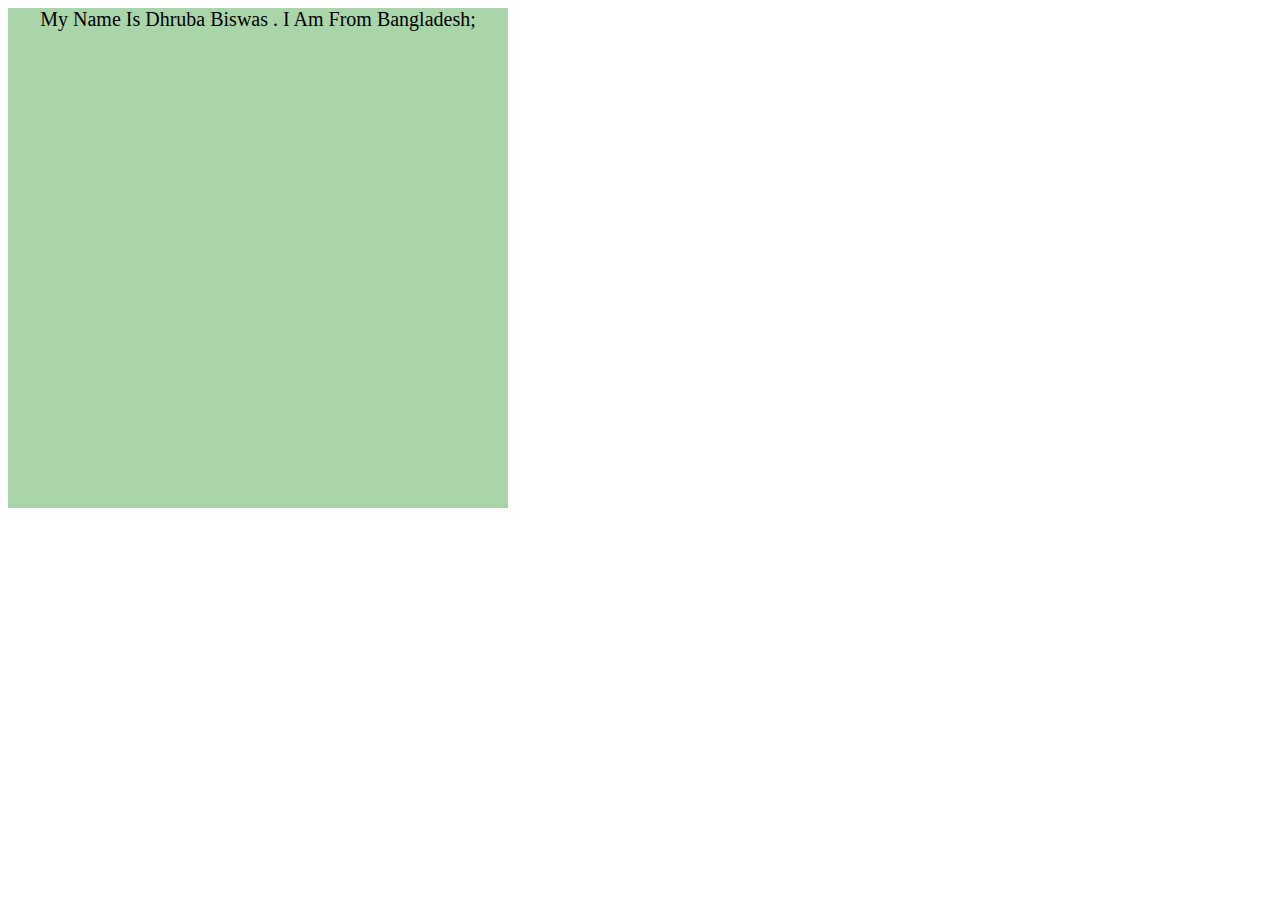
<file: tr/index.html>
<!DOCTYPE html>
<html lang="en">
    <head>
        <meta charset="UTF-8">
        <link rel="stylesheet" href="./style.css">
        <title>Tr</title>
    </head>
    <body>
        <div class="div1">
            My Name Is Dhruba Biswas . I am from Bangladesh;
        </div>
    </body>
</html>
</file>
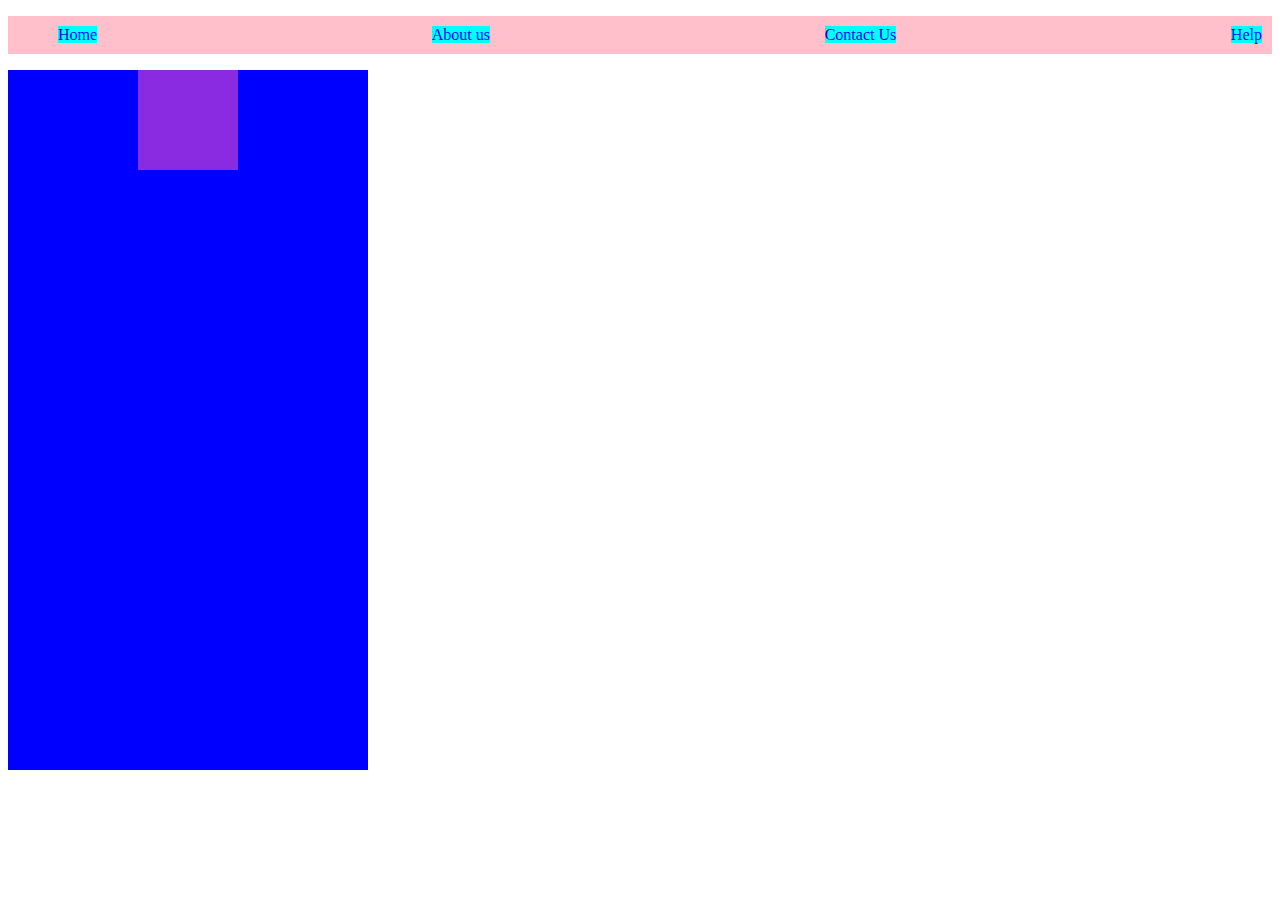
<file: flex/Nav/index.html>
<!DOCTYPE html>
<html lang="en">
<head>
    <meta charset="UTF-8">
    <link rel="stylesheet" href="./style.css">
    <meta name="viewport" content="width=device-width, initial-scale=1.0">
    <title>Document</title>
</head>
<body>
    <ul class="nav">
        <li><a href="#"> Home</a></1></li>
        <li><a href="#"> About us </a></1></li>
        <li><a href="#"> Contact Us</a></1></li>
        <li><a href="#"> Help</a></1></li>
    </ul>
    <div class="outer">
       <div class="inner">
        
       </div>
    </div>
    
</body>
</html>
</file>
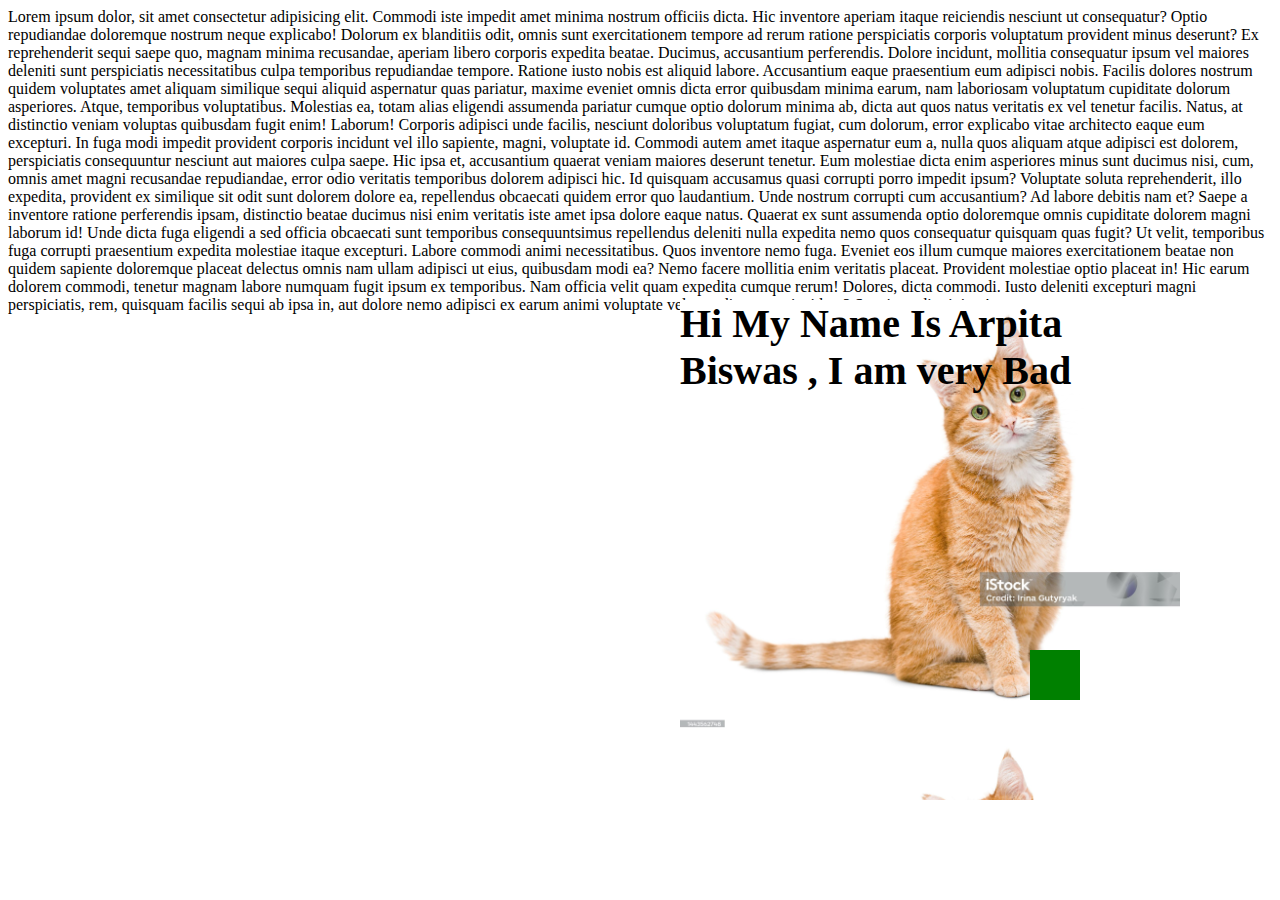
<file: Position/new/index.html>
<!DOCTYPE html>
<html lang="en">
<head>
    <meta charset="UTF-8">
    <link rel="stylesheet" href="./style.css">
    <meta name="viewport" content="width=device-width, initial-scale=1.0">
    <title>Document</title>
</head>
<body> Lorem ipsum dolor, sit amet consectetur adipisicing elit. Commodi iste impedit amet minima nostrum officiis dicta. Hic inventore aperiam itaque reiciendis nesciunt ut consequatur? Optio repudiandae doloremque nostrum neque explicabo!
Dolorum ex blanditiis odit, omnis sunt exercitationem tempore ad rerum ratione perspiciatis corporis voluptatum provident minus deserunt? Ex reprehenderit sequi saepe quo, magnam minima recusandae, aperiam libero corporis expedita beatae.
Ducimus, accusantium perferendis. Dolore incidunt, mollitia consequatur ipsum vel maiores deleniti sunt perspiciatis necessitatibus culpa temporibus repudiandae tempore. Ratione iusto nobis est aliquid labore. Accusantium eaque praesentium eum adipisci nobis.
Facilis dolores nostrum quidem voluptates amet aliquam similique sequi aliquid aspernatur quas pariatur, maxime eveniet omnis dicta error quibusdam minima earum, nam laboriosam voluptatum cupiditate dolorum asperiores. Atque, temporibus voluptatibus.
Molestias ea, totam alias eligendi assumenda pariatur cumque optio dolorum minima ab, dicta aut quos natus veritatis ex vel tenetur facilis. Natus, at distinctio veniam voluptas quibusdam fugit enim! Laborum!
Corporis adipisci unde facilis, nesciunt doloribus voluptatum fugiat, cum dolorum, error explicabo vitae architecto eaque eum excepturi. In fuga modi impedit provident corporis incidunt vel illo sapiente, magni, voluptate id.
Commodi autem amet itaque aspernatur eum a, nulla quos aliquam atque adipisci est dolorem, perspiciatis consequuntur nesciunt aut maiores culpa saepe. Hic ipsa et, accusantium quaerat veniam maiores deserunt tenetur.
Eum molestiae dicta enim asperiores minus sunt ducimus nisi, cum, omnis amet magni recusandae repudiandae, error odio veritatis temporibus dolorem adipisci hic. Id quisquam accusamus quasi corrupti porro impedit ipsum?
Voluptate soluta reprehenderit, illo expedita, provident ex similique sit odit sunt dolorem dolore ea, repellendus obcaecati quidem error quo laudantium. Unde nostrum corrupti cum accusantium? Ad labore debitis nam et?
Saepe a inventore ratione perferendis ipsam, distinctio beatae ducimus nisi enim veritatis iste amet ipsa dolore eaque natus. Quaerat ex sunt assumenda optio doloremque omnis cupiditate dolorem magni laborum id!
Unde dicta fuga eligendi a sed officia obcaecati sunt temporibus consequuntsimus repellendus deleniti nulla expedita nemo quos consequatur quisquam quas fugit? Ut velit, temporibus fuga corrupti praesentium expedita molestiae itaque excepturi.
Labore commodi animi necessitatibus. Quos inventore nemo fuga. Eveniet eos illum cumque maiores exercitationem beatae non quidem sapiente doloremque placeat delectus omnis nam ullam adipisci ut eius, quibusdam modi ea?
Nemo facere mollitia enim veritatis placeat. Provident molestiae optio placeat in! Hic earum dolorem commodi, tenetur magnam labore numquam fugit ipsum ex temporibus. Nam officia velit quam expedita cumque rerum!
Dolores, dicta commodi. Iusto deleniti excepturi magni perspiciatis, rem, quisquam facilis sequi ab ipsa in, aut dolore nemo adipisci ex earum animi voluptate vel expedita neque incidunt? Sequi, modi minima!
    <div class="div1">
        Hi My Name Is Arpita Biswas , I am very Bad 
       <div class="div11">
       </div>
    </div>
    <div class="div2">

    </div>
</body>
</html>
</file>
<file: index.css>
*{
    font-family:"Times New Roman" ;
}

.silver{
    background-color: silver;
}
#box{
    background-color: blue;
}
/* .heading {
    color: red;
    
} */

h1 , h2 , h3 {  /* multiple select*/
    collor: red ;
}

.button1{
    background-color: green;
}
.align_parent{
    width: 60%;
    height: 300px;
    background-color: rgba(255, 0, 0, 0.53);
}

.align_children{
    width: 80%;
    height: 300px;
    background-color: rgba(0, 0, 255, 0.489);
    text-align: center;
}
a{
    
    text-decoration:none;
    /* text-decoration:overline;
    text-decoration:underline;
    text-decoration:line-through; */
}
.heading2{
    text-align:center;
    text-transform: uppercase;
}
 #outer{
    font-size:25px;
    text-align:center;
 }
 #inner{
    font-size: 10px;
    
 }
</file>
<file: animation/style.css>
body{
    background-color:white;
}

.parent{
    width: 100vw;
    height: 100vh;
    display: flex;
    justify-content: center;
    align-items: center;
    animation-name: firstanime;
    animation-duration: 100s;
    animation-delay: 0s;
    animation-timing-function: linear;
    animation-iteration-count: 1;
    background-color: green;
    /* animation-direction: reverse; */

}

.child{
    width:40%;
    height: 40%;
    border-radius:50%;
    animation-name: second;
    animation-duration: 100s;
    animation-delay: 0a;
    /* animation-timing-function: linear; */
    animation-iteration-count: 1;
    background-color: red;

}



@keyframes firstanime {
    from{ background-color: rgb(255, 255, 255);}
    to{
        background-color: green;
    }
}
@keyframes second {
    from{ background-color:rgb(255, 255, 255);}
    to{
        background-color: red;
    }
}
</file>
<file: flex/style.css>
body{
    display:flex;
    
}

.parent{
    width:500px;
    height: 100vh;
    background-color: rgba(0, 251, 255, 0.342);
    display:flex;
    flex-direction:column;
    justify-content:center;
    align-items:center;
    flex-wrap:wrap;
    
}
.children{
    width: 100px;
    height:100px;
    background-color:rgba(137, 43, 226, 0.5);
    margin-right:10px;
    margin-bottom:10px;
}
.children1{
    width: 100px;
    height:100px;
    background-color:rgba(137, 43, 226, 0.5);
    margin-right:10px;
    margin-bottom:10px;
    align-self:flex-start;
}
.children2{
    width: 100px;
    height:100px;
    background-color:rgba(137, 43, 226, 0.5);
    margin-right:10px;
    margin-bottom:10px;
    align-self:flex-end;
}

.new{
    width:500px;
    height:500px;
    background-color:darkslategray;
    margin-left:50px;
    display:flex;
    flex-direction:column;
}

.newChildren{
    width:100px;
    height:110px;
    background-color:aqua;
    margin:5px;
}
.ch1{
    flex-shrink:0;
}
.ch2{
    flex-grow:1;
}
.ch3{
    flex-grow:2;
    flex-shrink:1;
}
.ch4{
    flex-shrink:0.5;
}
.ch5{
    flex-shrink:2;
}
</file>
<file: inline_block/style.css>
body{
    
}

.div{
    width:300px;
    height:300px;
    padding:20px;
    margin:30px;
    display:inline-block

}
</file>
<file: Level2/style.css>
body{
    background-color: rgb(160, 160, 81) ;
}
.div1{
    height: 60px;
    width: 100px;
    background-color:rgba(255, 0, 0, 0.481);
    padding:10px;
    /* border-width:5px;
    border-style: solid ;
    border-color:blue; */
    border:5px solid blue;
    margin:10px;
}
</file>
<file: Leven3/style.css>
div{
    height:100px;
    width:100px;
    background-image: url("./image.jpg");
    background-size:cover;
    position:fixed;
    right:50px;
    top:50px;

}
</file>
<file: Make_Navbar/style.css>
*{
    padding:0 ;
    margin:0 ;
    color:white;
}

body{
    background-color:rgb(208, 200, 200);
}
.nav{
    height: 60px;
    background-color: #0f1111;
    font-size:25px;
    color:#f08804;

}
#logo{
    color:#f08804;
    font-size:25px;
}

button{
    background-color: #f08804;
}
a{
    margin-right:250px;
    text-decoration:none;
    
}
.div{
    width:300px;
    height:300px;
    padding:20px;
    margin:30px;
    display:inline-block

}
.footer{
    text-align:center;
}
.content{
    height: 800px;
}
</file>
<file: media/style.css>
body{
    background-color: rgb(215, 214, 214);
}
.div{
    width:500px;
    height:500px;
    background-color:red;
}

input{
    padding:10px 20px;
    background-color: rgb(255, 255, 255);
    border-radius:5px 0px 0px 5px;
    border: none;
    width:163px;
    
}
input:focus{
    background-color: green;
    color:black;
}

button{
    padding:10px 20px;
    border-top-right-radius: 5px;
    border-bottom-right-radius: 5px;
    border:none;

}
.button1{
    width:305px;
    background-color: white;
}


button:hover{
    background-color: blue;
    color:white;
}

button:active{
    padding:7px 14px;
}



.flag{
    width:400px;
    height: 240px;
    display: flex;
    justify-content: center;
    align-items:center;
    background-color: green;
}
.circle{
     width: 160px;
     height:160px;
     border-radius: 50%;
     background-color:red;
     /* transition-duration:1s;
     transition-property:all;
     transition-timing-function:ease-in-out; */

     /* short form of transition 
      -- transition : property duration timing-function delay -- */
     transition: all 2s linear 1s ;
}

.circle:hover{
    width:165px;
    height: 165px;
}

.circle:active{
    background-color: rgb(89, 12, 12);
}

.parent{
    width:200px;
    height: 200px;
    background-color: blueviolet;
    transition-property:all;
    transition-duration: 2s;
    transition-timing-function:steps(5);
}
.parent:hover{
    background-color: pink;
}

a{
 background-color: rgb(215, 43, 43);
}
a:hover{
    background-color: green;
}
a:active{
    background-color: blue;
}
a:focus{
    background-color: black;
    color:white;
}
a{
    background-color: yellow;
}


.india{
    width:500px;
    height:300px;
    background-color:white;
    position:relative;
    top:100px;
    transform: rotate(90deg);

}
.in1{
    width: 100%;
    height: 100px;
    background-color:rgb(255, 157, 0);
    transition:all 0.2s linear 0s;
}
.in1:hover{
    background-color: green;
}
.in2{
    width: 100%;
    height: 100px;
    background-color:white;
    /* transform:rotate(90deg); */
    transition:all 0.2s linear 0s;
    rotate: z 90deg ;
}
.in2:hover{
    background-color:rgb(255, 157, 0);
}
.in3{
    width: 100%;
    height: 100px;
    background-color:green;
    transition:all 0.2s linear 0s;
    rotate : x 60deg ;
    rotate : y 60deg ;
}
.in3:hover{
    background-color: white;
}






@media (max-width:360px){
    .div{
        background-color:green;
    }
}

@media (min-width:360px) and (max-width:400px){
    .div{
        background-color:pink ;
        color:blue;
    }
}

@media(min-width:400px) and (max-width:600px){
   .div{
    background-color:red
   }
}
@media(min-width:600px){
    .div{
        background-color:blue;
    }
}
</file>
<file: Position/style.css>
body{
    background-color:blanchedalmond;
}

.div1{
    width:400px;
    height: 400px;
    background-color:rgb(51, 0, 255);
}
.div2{
    width:400px;
    height: 400px;
    background-color:rgb(255, 0, 68);
}
.div3{
    width:400px;
    height: 400px;
    background-color:rgba(0, 255, 140, 0.538);
    position:sticky;
    bottom:100px;
    right:00px;
}
.div4{
    width:400px;
    height: 400px;
    background-color:rgb(251, 255, 0);
}
.div31{
    width:200px;
    height: 200px;
    background-color:rgb(95, 136, 138);
    display:block;
    position:static;
    right:50px;
}

div{
    display:inline-block;
    /* margin-right:10px; */
}

.maindiv{
    margin-top:50px;
    margin-left:50px;
    width:2000px;
    /* display:flex; */
}

.new21{
    width:50px;
    height:50px;
    background-color: red;
    position:sticky;
    top:20px;
    left:100px;
}
.new31{
    width:50px;
    height:50px;
    background-color: green;
    bottom:20px;
    left:20px;
}
.new2{
    position: static;
}
</file>
<file: tr/style.css>
.div1{
    width:500px;
    height:500px;
    background-color:rgba(0, 128, 0, 0.332);
    font-size:20px;
    text-transform: capitalize;
    transition:all 2.5s ease-in  ; 
    text-align:center
}

.div1:hover{
    transform: skewY(2880deg);
    scale: 0.2;

}
</file>
<file: flex/Nav/style.css>
.nav{
    background-color:pink;
    color:black;
    display:flex;
    padding-top:10px;
    padding-bottom:10px;
    justify-content:space-between;

}
a{
    text-decoration:none;
    background-color:aqua;
}

li{
    list-style-type:none;
    padding: 0px 10px 0px 10px ;
}

.outer{
    width: 360px;
    height:700px;
    background-color:blue;;
    display:flex;
    justify-content:center;
    align-items:center;
}
.inner{
    width:100px;
    height:100px;
    background-color:blueviolet;
    align-self: start;
}
</file>
<file: Position/new/style.css>
.div1{
    width:500px;
    height: 500px;
    background-color: red;
    position:absolute;
    bottom:100px;
    right:100px;
    font-size:40px;
    font-weight:600;
    background-image: url("./image.jpg");
    background-size:contain;
}

.div11{
    width:50px;
    height:50px;
    position:absolute;
    background-color:green;
    right:100px;
    bottom:100px;
}

/* body{
    width:100vw;
    height:100vh;
    position:relative;
} */
</file>
